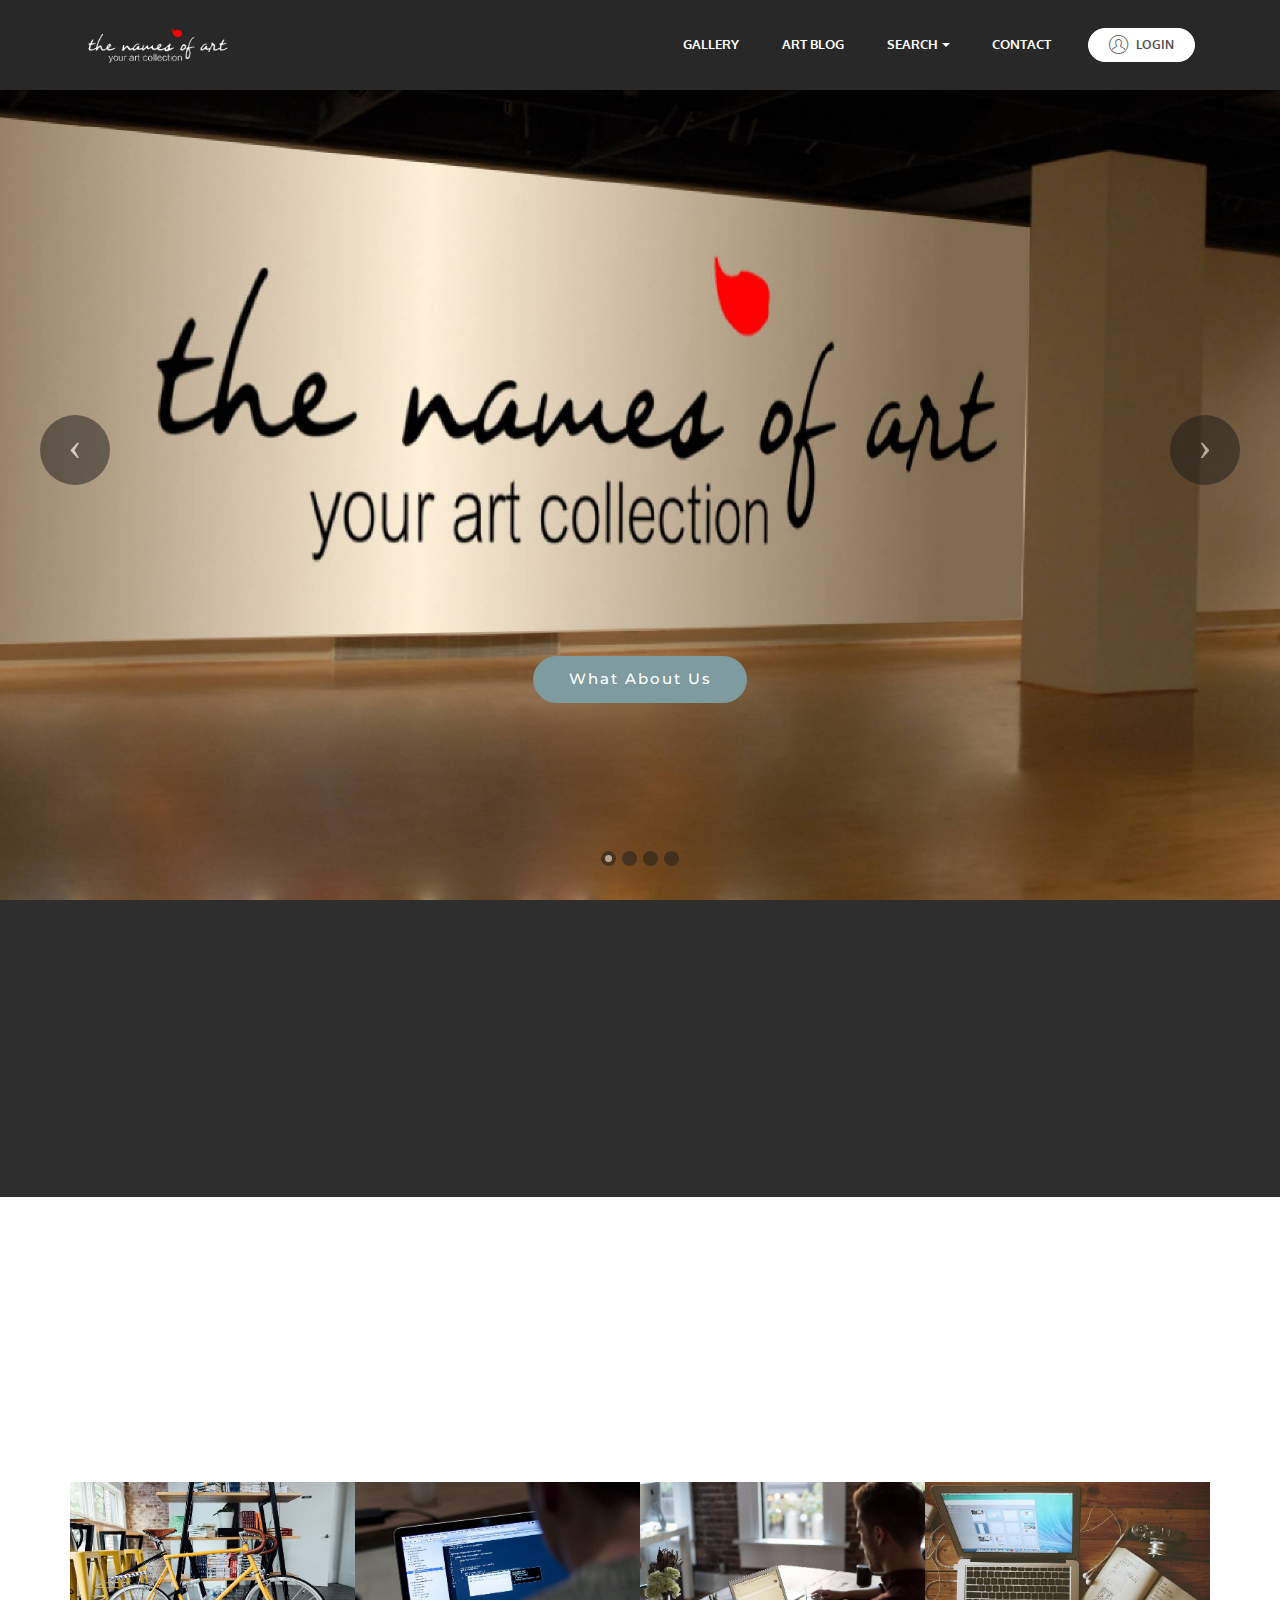
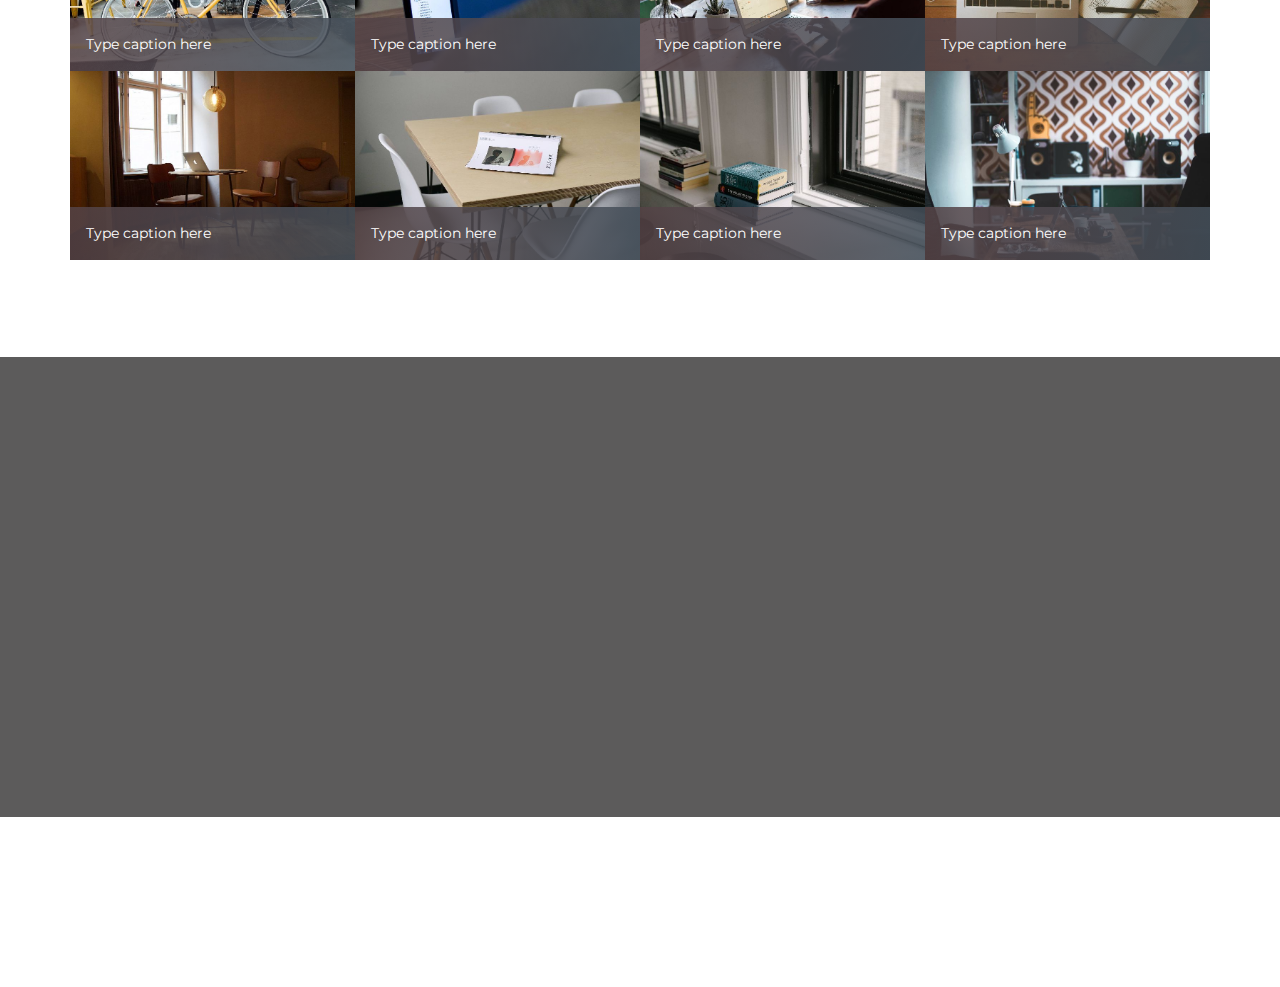
<file: index.html>
<!DOCTYPE html>
<html>
<head>
  <!-- Site made with Mobirise Website Builder v3.12.1, https://mobirise.com -->
  <meta charset="UTF-8">
  <meta http-equiv="X-UA-Compatible" content="IE=edge">
  <meta name="generator" content="Mobirise v3.12.1, mobirise.com">
  <meta name="viewport" content="width=device-width, initial-scale=1">
  <link rel="shortcut icon" href="assets/images/logo-blanco-372x128.png" type="image/x-icon">
  <meta name="description" content="">
  
  <link rel="stylesheet" href="https://fonts.googleapis.com/css?family=Lora:400,700,400italic,700italic&amp;subset=latin">
  <link rel="stylesheet" href="https://fonts.googleapis.com/css?family=Montserrat:400,700">
  <link rel="stylesheet" href="https://fonts.googleapis.com/css?family=Raleway:100,100i,200,200i,300,300i,400,400i,500,500i,600,600i,700,700i,800,800i,900,900i">
  <link rel="stylesheet" href="assets/bootstrap-material-design-font/css/material.css">
  <link rel="stylesheet" href="assets/et-line-font-plugin/style.css">
  <link rel="stylesheet" href="assets/web/assets/mobirise-icons/mobirise-icons.css">
  <link rel="stylesheet" href="assets/tether/tether.min.css">
  <link rel="stylesheet" href="assets/bootstrap/css/bootstrap.min.css">
  <link rel="stylesheet" href="assets/animate.css/animate.min.css">
  <link rel="stylesheet" href="assets/dropdown/css/style.css">
  <link rel="stylesheet" href="assets/socicon/css/styles.css">
  <link rel="stylesheet" href="assets/theme/css/style.css">
  <link rel="stylesheet" href="assets/mobirise-gallery/style.css">
  <link rel="stylesheet" href="assets/mobirise/css/mbr-additional.css" type="text/css">
  
  
  
</head>
<body>
<section id="ext_menu-7">

    <nav class="navbar navbar-dropdown navbar-fixed-top">
        <div class="container">

            <div class="mbr-table">
                <div class="mbr-table-cell">

                    <div class="navbar-brand">
                        <a href="index.html" class="navbar-logo"><img src="assets/images/logo-blanco-372x128.png" alt="Names Of Art" title="Names Of Art"></a>
                        
                    </div>

                </div>
                <div class="mbr-table-cell">

                    <button class="navbar-toggler pull-xs-right hidden-md-up" type="button" data-toggle="collapse" data-target="#exCollapsingNavbar">
                        <div class="hamburger-icon"></div>
                    </button>

                    <ul class="nav-dropdown collapse pull-xs-right nav navbar-nav navbar-toggleable-sm" id="exCollapsingNavbar"><li class="nav-item"><a class="nav-link link" href="gallery.html">GALLERY</a></li><li class="nav-item"><a class="nav-link link" href="ArtBlog.html">ART BLOG</a></li><li class="nav-item dropdown"><a class="nav-link link dropdown-toggle" href="Search.html" data-toggle="dropdown-submenu" aria-expanded="false">SEARCH</a><div class="dropdown-menu"><a class="dropdown-item" href="Search.html">Category</a><a class="dropdown-item" href="Search.html">News</a><a class="dropdown-item" href="Search.html">Sort of:</a><a class="dropdown-item" href="Search.html">Keyword</a></div></li><li class="nav-item"><a class="nav-link link" href="Contact.html">CONTACT</a></li><li class="nav-item nav-btn"><a class="nav-link btn btn-white" href="Names Of Art#form2-8"><span class="mbri-user mbr-iconfont mbr-iconfont-btn"></span>LOGIN</a></li></ul>
                    <button hidden="" class="navbar-toggler navbar-close" type="button" data-toggle="collapse" data-target="#exCollapsingNavbar">
                        <div class="close-icon"></div>
                    </button>

                </div>
            </div>

        </div>
    </nav>

</section>

<section class="engine"><a rel="external" href="https://mobirise.com">mobirise.com</a></section><section class="mbr-slider mbr-section mbr-section__container carousel slide mbr-section-nopadding mbr-after-navbar" data-ride="carousel" data-keyboard="false" data-wrap="true" data-pause="false" data-interval="5000" id="slider3-6">
    <div>
        <div>
            <div>
                <ol class="carousel-indicators">
                    <li data-app-prevent-settings="" data-target="#slider3-6" data-slide-to="0" class="active"></li><li data-app-prevent-settings="" data-target="#slider3-6" class="" data-slide-to="1"></li><li data-app-prevent-settings="" data-target="#slider3-6" data-slide-to="2"></li><li data-app-prevent-settings="" data-target="#slider3-6" data-slide-to="3"></li>
                </ol>
                <div class="carousel-inner" role="listbox">
                    <div class="mbr-section mbr-section-hero carousel-item dark center mbr-section-full active" data-bg-video-slide="false" style="background-image: url(assets/images/banner-about-us-2000x1324.jpg);">
                        <div class="mbr-table-cell">
                            
                            <div class="container-slide container">
                                
                                <div class="row">
                                    <div class="col-md-8 col-md-offset-2 text-xs-center">
                                        <h2 class="mbr-section-title display-1"><br><br><br><br><br><br><br><br><br><br><br><br><br><br><br><br></h2>
                                        

                                        <div class="mbr-section-btn"><a class="btn btn-lg btn-info" href="AboutUs.html">What About Us</a> </div>
                                    </div>
                                </div>
                            </div>
                        </div>
                    </div><div class="mbr-section mbr-section-hero carousel-item dark center mbr-section-full" data-bg-video-slide="false" style="background-image: url(assets/images/banner-mobi-gallery-2-2000x1324.jpg);">
                        <div class="mbr-table-cell">
                            
                            <div class="container-slide container">
                                
                                <div class="row">
                                    <div class="col-md-8 col-md-offset-2 text-xs-center">
                                        <h2 class="mbr-section-title display-1"><br><br><br><br><br><br><br><br><br><br><br><br><br><br><br><br></h2>
                                        

                                        <div class="mbr-section-btn"><a class="btn btn-lg btn-info" href="gallery.html">Enjoy The Art</a> </div>
                                    </div>
                                </div>
                            </div>
                        </div>
                    </div><div class="mbr-section mbr-section-hero carousel-item dark center mbr-section-full" data-bg-video-slide="false" style="background-image: url(assets/images/banner-mobi-top-2000x1324.jpg);">
                        <div class="mbr-table-cell">
                            
                            <div class="container-slide container">
                                
                                <div class="row">
                                    <div class="col-md-8 col-md-offset-2 text-xs-center">
                                        <h2 class="mbr-section-title display-1"><br><br><br><br><br><br><br><br><br><br><br><br><br><br><br><br></h2>
                                        

                                        <div class="mbr-section-btn"><a class="btn btn-lg btn-info" href="Rankins.html">The Rankins</a> </div>
                                    </div>
                                </div>
                            </div>
                        </div>
                    </div><div class="mbr-section mbr-section-hero carousel-item dark center mbr-section-full" data-bg-video-slide="false" style="background-image: url(assets/images/banner-mobi-blog-2000x1324.jpg);">
                        <div class="mbr-table-cell">
                            
                            <div class="container-slide container">
                                
                                <div class="row">
                                    <div class="col-md-8 col-md-offset-2 text-xs-center">
                                        <h2 class="mbr-section-title display-1"><br><br><br><br><br><br><br><br><br><br><br><br><br><br><br><br></h2>
                                        

                                        <div class="mbr-section-btn"><a class="btn btn-lg btn-info" href="ArtBlog.html">Read the Magazine</a> </div>
                                    </div>
                                </div>
                            </div>
                        </div>
                    </div>
                </div>

                <a data-app-prevent-settings="" class="left carousel-control" role="button" data-slide="prev" href="#slider3-6">
                    <span class="icon-prev" aria-hidden="true"></span>
                    <span class="sr-only">Previous</span>
                </a>
                <a data-app-prevent-settings="" class="right carousel-control" role="button" data-slide="next" href="#slider3-6">
                    <span class="icon-next" aria-hidden="true"></span>
                    <span class="sr-only">Next</span>
                </a>
            </div>
        </div>
    </div>
</section>

<section class="mbr-section" id="form2-8" style="background-color: rgb(46, 46, 46); padding-top: 40px; padding-bottom: 40px;">
        <div class="mbr-section mbr-section__container mbr-section__container--middle">
        <div class="container">
            <div class="row">
                <div class="col-xs-12 text-xs-center">
                    <h3 class="mbr-section-title display-2">LIVE THE ART</h3>
                    <small class="mbr-section-subtitle">Enjoy, comments, be part</small>
                </div>
            </div>
        </div>
    </div>
    <div class="mbr-section mbr-section-nopadding">
        <div class="container">
            <div class="row">
                <div class="col-xs-12 col-lg-10 col-lg-offset-1" data-form-type="formoid">
                    <div data-form-alert="true"><div hidden="" data-form-alert-success="true">Thanks to be part!</div></div>
                    <form class="mbr-form" action="https://mobirise.com/" method="post" data-form-title="LIVE THE ART">
                        <input type="hidden" value="lodeDKIRL6XWx4+sXt8+TWYvThgRXac/ZvRzp8OYCYJVtE7VIHGp9XDHVo4gPGx2EnmDF0nUibLneyycnwJqjhQkWen3FQW/LjkBYpCwD3pHpSOJUnAWcIBtFDFMhxOd" data-form-email="true">
                        <div class="mbr-subscribe mbr-subscribe-dark input-group">
                            <input type="email" class="form-control" name="email" required="" data-form-field="Email" placeholder="Enter Your Email Address..." id="form2-8-email">
                            <span class="input-group-btn"><button type="submit" class="btn btn-primary">SUBSCRIBE</button></span>
                        </div>
                    </form>
                </div>
            </div>
        </div>
    </div>
</section>

<section class="mbr-info mbr-info-extra mbr-section mbr-section-md-padding" id="msg-box1-p" style="background-color: rgb(255, 255, 255); padding-top: 90px; padding-bottom: 60px;">

    
    <div class="container">
        <div class="row">


            


            <div class="mbr-table-md-up">
                <div class="mbr-table-cell mbr-right-padding-md-up col-md-8 text-xs-center text-md-left">
                    <h2 class="mbr-info-subtitle mbr-section-subtitle">Watch the gallerys more visited, more comments...</h2>
                    <h3 class="mbr-info-title mbr-section-title display-2">THE TOP RATED</h3>
                </div>

                <div class="mbr-table-cell col-md-4">
                    <div class="text-xs-center"><a class="btn btn-primary" href="Rankins.html">Go to Rankings page</a></div>
                </div>
            </div>


        </div>
    </div>
</section>

<section class="mbr-gallery mbr-section mbr-section-nopadding mbr-slider-carousel" id="gallery2-c" data-filter="false" style="padding-top: 3rem; padding-bottom: 6rem;">
    <!-- Filter -->
    

    <!-- Gallery -->
    <div class="mbr-gallery-row container">
        <div class=" mbr-gallery-layout-default">
            <div>
                <div>
                    <div class="mbr-gallery-item mbr-gallery-item__mobirise3 mbr-gallery-item--p0" data-tags="Photography" data-video-url="false">
                        <div href="#lb-gallery2-c" data-slide-to="0" data-toggle="modal">
                            
                            

                            <img alt="" src="assets/images/bike-small.jpg">
                            
                            <span class="icon-focus"></span>
                            <span class="mbr-gallery-title">Type caption here</span>
                        </div>
                    </div><div class="mbr-gallery-item mbr-gallery-item__mobirise3 mbr-gallery-item--p0" data-tags="Responsive" data-video-url="false">
                        <div href="#lb-gallery2-c" data-slide-to="1" data-toggle="modal">
                            
                            

                            <img alt="" src="assets/images/code-man-small.jpg">
                            
                            <span class="icon-focus"></span>
                            <span class="mbr-gallery-title">Type caption here</span>
                        </div>
                    </div><div class="mbr-gallery-item mbr-gallery-item__mobirise3 mbr-gallery-item--p0" data-tags="Creative" data-video-url="false">
                        <div href="#lb-gallery2-c" data-slide-to="2" data-toggle="modal">
                            
                            

                            <img alt="" src="assets/images/coworkers-small.jpg">
                            
                            <span class="icon-focus"></span>
                            <span class="mbr-gallery-title">Type caption here</span>
                        </div>
                    </div><div class="mbr-gallery-item mbr-gallery-item__mobirise3 mbr-gallery-item--p0" data-tags="Animated" data-video-url="false">
                        <div href="#lb-gallery2-c" data-slide-to="3" data-toggle="modal">
                            
                            

                            <img alt="" src="assets/images/desktop-small.jpg">
                            
                            <span class="icon-focus"></span>
                            <span class="mbr-gallery-title">Type caption here</span>
                        </div>
                    </div><div class="mbr-gallery-item mbr-gallery-item__mobirise3 mbr-gallery-item--p0" data-tags="Awesome" data-video-url="false">
                        <div href="#lb-gallery2-c" data-slide-to="4" data-toggle="modal">
                            
                            

                            <img alt="" src="assets/images/room-laptop-small.jpg">
                            
                            <span class="icon-focus"></span>
                            <span class="mbr-gallery-title">Type caption here</span>
                        </div>
                    </div><div class="mbr-gallery-item mbr-gallery-item__mobirise3 mbr-gallery-item--p0" data-tags="Beautiful" data-video-url="false">
                        <div href="#lb-gallery2-c" data-slide-to="5" data-toggle="modal">
                            
                            

                            <img alt="" src="assets/images/table-small.jpg">
                            
                            <span class="icon-focus"></span>
                            <span class="mbr-gallery-title">Type caption here</span>
                        </div>
                    </div><div class="mbr-gallery-item mbr-gallery-item__mobirise3 mbr-gallery-item--p0" data-tags="Responsive" data-video-url="false">
                        <div href="#lb-gallery2-c" data-slide-to="6" data-toggle="modal">
                            
                            

                            <img alt="" src="assets/images/windows-books-small.jpg">
                            
                            <span class="icon-focus"></span>
                            <span class="mbr-gallery-title">Type caption here</span>
                        </div>
                    </div><div class="mbr-gallery-item mbr-gallery-item__mobirise3 mbr-gallery-item--p0" data-tags="Animated" data-video-url="false">
                        <div href="#lb-gallery2-c" data-slide-to="7" data-toggle="modal">
                            
                            

                            <img alt="" src="assets/images/working-area-small.jpg">
                            
                            <span class="icon-focus"></span>
                            <span class="mbr-gallery-title">Type caption here</span>
                        </div>
                    </div>
                </div>
            </div>
            <div class="clearfix"></div>
        </div>
    </div>

    <!-- Lightbox -->
    <div data-app-prevent-settings="" class="mbr-slider modal fade carousel slide" tabindex="-1" data-keyboard="true" data-interval="false" id="lb-gallery2-c">
        <div class="modal-dialog">
            <div class="modal-content">
                <div class="modal-body">
                    <ol class="carousel-indicators">
                        <li data-app-prevent-settings="" data-target="#lb-gallery2-c" class=" active" data-slide-to="0"></li><li data-app-prevent-settings="" data-target="#lb-gallery2-c" data-slide-to="1"></li><li data-app-prevent-settings="" data-target="#lb-gallery2-c" data-slide-to="2"></li><li data-app-prevent-settings="" data-target="#lb-gallery2-c" data-slide-to="3"></li><li data-app-prevent-settings="" data-target="#lb-gallery2-c" data-slide-to="4"></li><li data-app-prevent-settings="" data-target="#lb-gallery2-c" data-slide-to="5"></li><li data-app-prevent-settings="" data-target="#lb-gallery2-c" data-slide-to="6"></li><li data-app-prevent-settings="" data-target="#lb-gallery2-c" data-slide-to="7"></li>
                    </ol>
                    <div class="carousel-inner">
                        <div class="carousel-item active">
                            <img alt="" src="assets/images/bike.jpg">
                        </div><div class="carousel-item">
                            <img alt="" src="assets/images/code-man.jpg">
                        </div><div class="carousel-item">
                            <img alt="" src="assets/images/coworkers.jpg">
                        </div><div class="carousel-item">
                            <img alt="" src="assets/images/desktop.jpg">
                        </div><div class="carousel-item">
                            <img alt="" src="assets/images/room-laptop.jpg">
                        </div><div class="carousel-item">
                            <img alt="" src="assets/images/table.jpg">
                        </div><div class="carousel-item">
                            <img alt="" src="assets/images/windows-books.jpg">
                        </div><div class="carousel-item">
                            <img alt="" src="assets/images/working-area.jpg">
                        </div>
                    </div>
                    <a class="left carousel-control" role="button" data-slide="prev" href="#lb-gallery2-c">
                        <span class="icon-prev" aria-hidden="true"></span>
                        <span class="sr-only">Previous</span>
                    </a>
                    <a class="right carousel-control" role="button" data-slide="next" href="#lb-gallery2-c">
                        <span class="icon-next" aria-hidden="true"></span>
                        <span class="sr-only">Next</span>
                    </a>

                    <a class="close" href="#" role="button" data-dismiss="modal">
                        <span aria-hidden="true">×</span>
                        <span class="sr-only">Close</span>
                    </a>
                </div>
            </div>
        </div>
    </div>
</section>

<section class="mbr-section" id="msg-box5-t" style="background-color: rgb(92, 91, 91); padding-top: 40px; padding-bottom: 40px;">

    
    <div class="container">
        <div class="row">
            <div class="mbr-table-md-up">

              

              <div class="mbr-table-cell col-md-5 text-xs-center text-md-right content-size">
                  <h3 class="mbr-section-title display-2">Blog: LEONARDO DA VINCI</h3>
                  <div class="lead">

                    <p>Leonardo Da Vinci &nbsp;djsldksjldkjslnnrsdjksjlkdsjflk kfdhkjdhfdf fkdjfkdfjdf kfjhd iuroie &nbsp;kjfurh,fk jkfljdlfjldf kfjdlkfjlfdkjlkjlkjlj</p>

                  </div>

                  <div><a class="btn btn-primary" href="ArtBlog.html">READ MORE</a></div>
              </div>


              


              <div class="mbr-table-cell mbr-left-padding-md-up mbr-valign-top col-md-7 image-size" style="width: 53%;">
                  <div class="mbr-figure"><a href="Art Blog"><img src="assets/images/leonardo-da-vinci-el-hombre-universal-787x560-1400x996.jpg" alt="Art Blog" title="Da Vinci"></a></div>
              </div>

            </div>
        </div>
    </div>

</section>

<section class="mbr-section mbr-section-md-padding" id="social-buttons1-o" style="background-color: rgb(255, 255, 255); padding-top: 30px; padding-bottom: 30px;">
    
    <div class="container">
        <div class="row">
            <div class="col-md-8 col-md-offset-2 text-xs-center">
                <h3 class="mbr-section-title display-2">SHARE THIS PAGE!</h3>
                <div>

                  <div class="mbr-social-likes" data-counters="false">
                    <span class="btn btn-social facebook" title="Share link on Facebook">
                        <i class="socicon socicon-facebook"></i>
                    </span>
                    <span class="btn btn-social twitter" title="Share link on Twitter">
                        <i class="socicon socicon-twitter"></i>
                    </span>
                    <span class="btn btn-social plusone" title="Share link on Google+">
                        <i class="socicon socicon-googleplus"></i>
                    </span>
                    
                    
                  </div>

                </div>
            </div>
        </div>
    </div>
</section>


  <script src="assets/web/assets/jquery/jquery.min.js"></script>
  <script src="assets/tether/tether.min.js"></script>
  <script src="assets/bootstrap/js/bootstrap.min.js"></script>
  <script src="assets/smooth-scroll/smooth-scroll.js"></script>
  <script src="assets/bootstrap-carousel-swipe/bootstrap-carousel-swipe.js"></script>
  <script src="assets/viewport-checker/jquery.viewportchecker.js"></script>
  <script src="assets/dropdown/js/script.min.js"></script>
  <script src="assets/touch-swipe/jquery.touch-swipe.min.js"></script>
  <script src="assets/masonry/masonry.pkgd.min.js"></script>
  <script src="assets/imagesloaded/imagesloaded.pkgd.min.js"></script>
  <script src="assets/social-likes/social-likes.js"></script>
  <script src="assets/theme/js/script.js"></script>
  <script src="assets/mobirise-gallery/player.min.js"></script>
  <script src="assets/mobirise-gallery/script.js"></script>
  <script src="assets/formoid/formoid.min.js"></script>
  
  
  <input name="animation" type="hidden">
   <div id="scrollToTop" class="scrollToTop mbr-arrow-up"><a style="text-align: center;"><i class="mbr-arrow-up-icon"></i></a></div>
  </body>
</html>
</file>
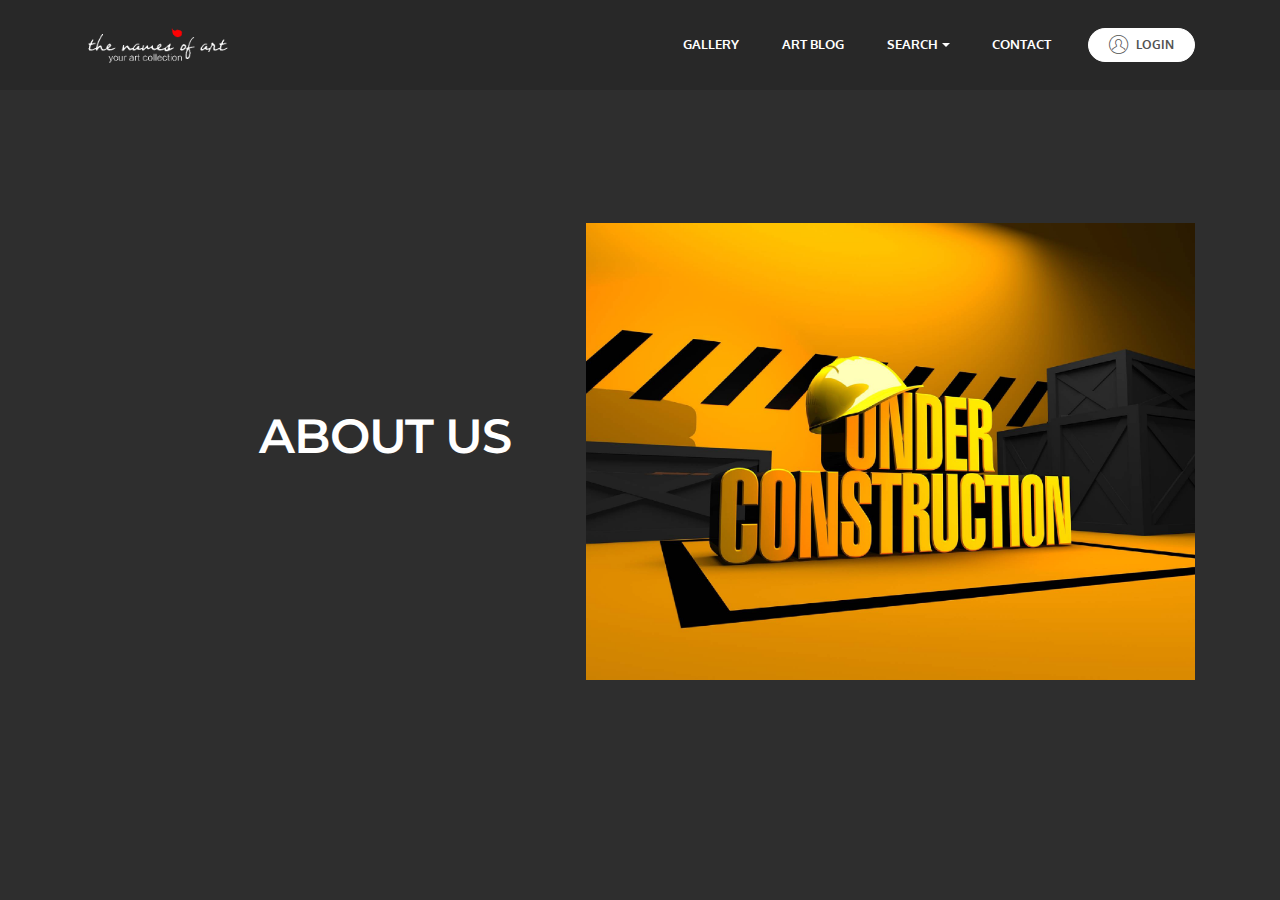
<file: AboutUs.html>
<!DOCTYPE html>
<html>
<head>
  <!-- Site made with Mobirise Website Builder v3.12.1, https://mobirise.com -->
  <meta charset="UTF-8">
  <meta http-equiv="X-UA-Compatible" content="IE=edge">
  <meta name="generator" content="Mobirise v3.12.1, mobirise.com">
  <meta name="viewport" content="width=device-width, initial-scale=1">
  <link rel="shortcut icon" href="assets/images/logo-blanco-372x128.png" type="image/x-icon">
  <meta name="description" content="">
  
  <link rel="stylesheet" href="https://fonts.googleapis.com/css?family=Lora:400,700,400italic,700italic&amp;subset=latin">
  <link rel="stylesheet" href="https://fonts.googleapis.com/css?family=Montserrat:400,700">
  <link rel="stylesheet" href="https://fonts.googleapis.com/css?family=Raleway:100,100i,200,200i,300,300i,400,400i,500,500i,600,600i,700,700i,800,800i,900,900i">
  <link rel="stylesheet" href="assets/bootstrap-material-design-font/css/material.css">
  <link rel="stylesheet" href="assets/web/assets/mobirise-icons/mobirise-icons.css">
  <link rel="stylesheet" href="assets/tether/tether.min.css">
  <link rel="stylesheet" href="assets/bootstrap/css/bootstrap.min.css">
  <link rel="stylesheet" href="assets/dropdown/css/style.css">
  <link rel="stylesheet" href="assets/animate.css/animate.min.css">
  <link rel="stylesheet" href="assets/theme/css/style.css">
  <link rel="stylesheet" href="assets/mobirise/css/mbr-additional.css" type="text/css">
  
  
  
</head>
<body>
<section id="ext_menu-17">

    <nav class="navbar navbar-dropdown navbar-fixed-top">
        <div class="container">

            <div class="mbr-table">
                <div class="mbr-table-cell">

                    <div class="navbar-brand">
                        <a href="index.html" class="navbar-logo"><img src="assets/images/logo-blanco-372x128.png" alt="Names Of Art" title="Names Of Art"></a>
                        
                    </div>

                </div>
                <div class="mbr-table-cell">

                    <button class="navbar-toggler pull-xs-right hidden-md-up" type="button" data-toggle="collapse" data-target="#exCollapsingNavbar">
                        <div class="hamburger-icon"></div>
                    </button>

                    <ul class="nav-dropdown collapse pull-xs-right nav navbar-nav navbar-toggleable-sm" id="exCollapsingNavbar"><li class="nav-item"><a class="nav-link link" href="gallery.html">GALLERY</a></li><li class="nav-item"><a class="nav-link link" href="ArtBlog.html">ART BLOG</a></li><li class="nav-item dropdown"><a class="nav-link link dropdown-toggle" href="Search.html" data-toggle="dropdown-submenu" aria-expanded="false">SEARCH</a><div class="dropdown-menu"><a class="dropdown-item" href="Search.html">Category</a><a class="dropdown-item" href="Search.html">News</a><a class="dropdown-item" href="Search.html">Sort of:</a><a class="dropdown-item" href="Search.html">Keyword</a></div></li><li class="nav-item"><a class="nav-link link" href="Contact.html">CONTACT</a></li><li class="nav-item nav-btn"><a class="nav-link btn btn-white" href="Names Of Art#form2-8"><span class="mbri-user mbr-iconfont mbr-iconfont-btn"></span>LOGIN</a></li></ul>
                    <button hidden="" class="navbar-toggler navbar-close" type="button" data-toggle="collapse" data-target="#exCollapsingNavbar">
                        <div class="close-icon"></div>
                    </button>

                </div>
            </div>

        </div>
    </nav>

</section>

<section class="engine"><a rel="external" href="https://mobirise.com">https://mobirise.com/</a></section><section class="mbr-section mbr-section-hero mbr-section-full header2 mbr-after-navbar" id="header2-18" style="background-color: rgb(46, 46, 46);">

    

    <div class="mbr-table mbr-table-full">
        <div class="mbr-table-cell">

            <div class="container">
                <div class="mbr-section row">
                    <div class="mbr-table-md-up">
                        
                        
                        

                        <div class="mbr-table-cell col-md-5 content-size text-xs-center text-md-right">

                            <h3 class="mbr-section-title display-2">ABOUT US</h3>

                            <div class="mbr-section-text">
                                
                            </div>

                            

                        </div>
                        <div class="mbr-table-cell mbr-valign-top mbr-left-padding-md-up col-md-7 image-size" style="width: 60%;">
                            <div class="mbr-figure"><a href="index.html"><img src="assets/images/under-construction-2000x15002.jpg"></a></div>
                        </div>

                    </div>
                </div>
            </div>

        </div>
    </div>

    

</section>


  <script src="assets/web/assets/jquery/jquery.min.js"></script>
  <script src="assets/tether/tether.min.js"></script>
  <script src="assets/bootstrap/js/bootstrap.min.js"></script>
  <script src="assets/smooth-scroll/smooth-scroll.js"></script>
  <script src="assets/dropdown/js/script.min.js"></script>
  <script src="assets/touch-swipe/jquery.touch-swipe.min.js"></script>
  <script src="assets/viewport-checker/jquery.viewportchecker.js"></script>
  <script src="assets/theme/js/script.js"></script>
  
  
  <input name="animation" type="hidden">
   <div id="scrollToTop" class="scrollToTop mbr-arrow-up"><a style="text-align: center;"><i class="mbr-arrow-up-icon"></i></a></div>
  </body>
</html>
</file>
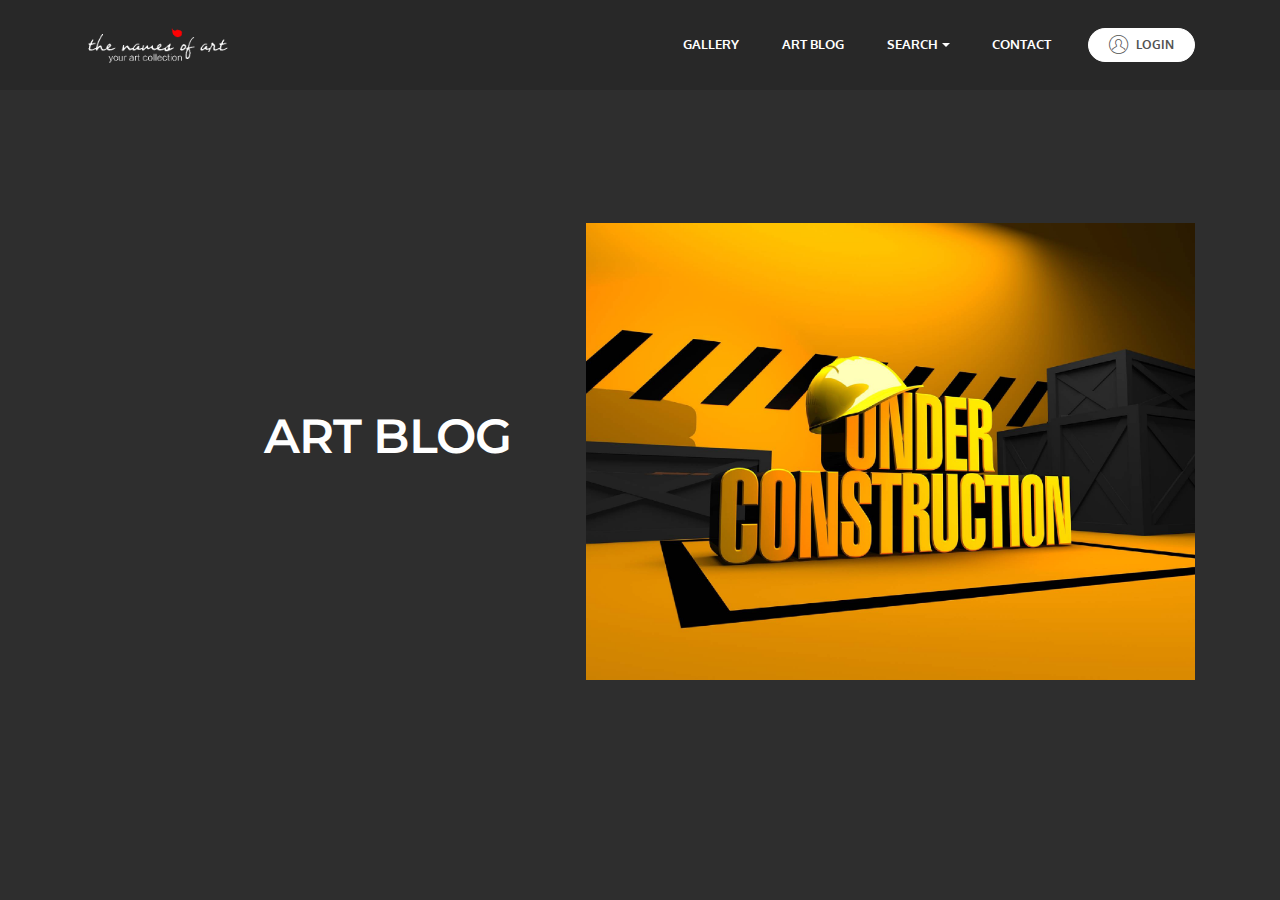
<file: ArtBlog.html>
<!DOCTYPE html>
<html>
<head>
  <!-- Site made with Mobirise Website Builder v3.12.1, https://mobirise.com -->
  <meta charset="UTF-8">
  <meta http-equiv="X-UA-Compatible" content="IE=edge">
  <meta name="generator" content="Mobirise v3.12.1, mobirise.com">
  <meta name="viewport" content="width=device-width, initial-scale=1">
  <link rel="shortcut icon" href="assets/images/logo-blanco-372x128.png" type="image/x-icon">
  <meta name="description" content="">
  
  <link rel="stylesheet" href="https://fonts.googleapis.com/css?family=Lora:400,700,400italic,700italic&amp;subset=latin">
  <link rel="stylesheet" href="https://fonts.googleapis.com/css?family=Montserrat:400,700">
  <link rel="stylesheet" href="https://fonts.googleapis.com/css?family=Raleway:100,100i,200,200i,300,300i,400,400i,500,500i,600,600i,700,700i,800,800i,900,900i">
  <link rel="stylesheet" href="assets/bootstrap-material-design-font/css/material.css">
  <link rel="stylesheet" href="assets/web/assets/mobirise-icons/mobirise-icons.css">
  <link rel="stylesheet" href="assets/tether/tether.min.css">
  <link rel="stylesheet" href="assets/bootstrap/css/bootstrap.min.css">
  <link rel="stylesheet" href="assets/dropdown/css/style.css">
  <link rel="stylesheet" href="assets/animate.css/animate.min.css">
  <link rel="stylesheet" href="assets/theme/css/style.css">
  <link rel="stylesheet" href="assets/mobirise/css/mbr-additional.css" type="text/css">
  
  
  
</head>
<body>
<section id="ext_menu-11">

    <nav class="navbar navbar-dropdown navbar-fixed-top">
        <div class="container">

            <div class="mbr-table">
                <div class="mbr-table-cell">

                    <div class="navbar-brand">
                        <a href="index.html" class="navbar-logo"><img src="assets/images/logo-blanco-372x128.png" alt="Names Of Art" title="Names Of Art"></a>
                        
                    </div>

                </div>
                <div class="mbr-table-cell">

                    <button class="navbar-toggler pull-xs-right hidden-md-up" type="button" data-toggle="collapse" data-target="#exCollapsingNavbar">
                        <div class="hamburger-icon"></div>
                    </button>

                    <ul class="nav-dropdown collapse pull-xs-right nav navbar-nav navbar-toggleable-sm" id="exCollapsingNavbar"><li class="nav-item"><a class="nav-link link" href="gallery.html">GALLERY</a></li><li class="nav-item"><a class="nav-link link" href="ArtBlog.html">ART BLOG</a></li><li class="nav-item dropdown"><a class="nav-link link dropdown-toggle" href="Search.html" data-toggle="dropdown-submenu" aria-expanded="false">SEARCH</a><div class="dropdown-menu"><a class="dropdown-item" href="Search.html">Category</a><a class="dropdown-item" href="Search.html">News</a><a class="dropdown-item" href="Search.html">Sort of:</a><a class="dropdown-item" href="Search.html">Keyword</a></div></li><li class="nav-item"><a class="nav-link link" href="Contact.html">CONTACT</a></li><li class="nav-item nav-btn"><a class="nav-link btn btn-white" href="Names Of Art#form2-8"><span class="mbri-user mbr-iconfont mbr-iconfont-btn"></span>LOGIN</a></li></ul>
                    <button hidden="" class="navbar-toggler navbar-close" type="button" data-toggle="collapse" data-target="#exCollapsingNavbar">
                        <div class="close-icon"></div>
                    </button>

                </div>
            </div>

        </div>
    </nav>

</section>

<section class="engine"><a rel="external" href="https://mobirise.com">Mobirise Web Builder</a></section><section class="mbr-section mbr-section-hero mbr-section-full header2 mbr-after-navbar" id="header2-12" style="background-color: rgb(46, 46, 46);">

    

    <div class="mbr-table mbr-table-full">
        <div class="mbr-table-cell">

            <div class="container">
                <div class="mbr-section row">
                    <div class="mbr-table-md-up">
                        
                        
                        

                        <div class="mbr-table-cell col-md-5 content-size text-xs-center text-md-right">

                            <h3 class="mbr-section-title display-2">ART BLOG</h3>

                            <div class="mbr-section-text">
                                
                            </div>

                            

                        </div>
                        <div class="mbr-table-cell mbr-valign-top mbr-left-padding-md-up col-md-7 image-size" style="width: 60%;">
                            <div class="mbr-figure"><a href="index.html"><img src="assets/images/under-construction-2000x15002.jpg"></a></div>
                        </div>

                    </div>
                </div>
            </div>

        </div>
    </div>

    

</section>


  <script src="assets/web/assets/jquery/jquery.min.js"></script>
  <script src="assets/tether/tether.min.js"></script>
  <script src="assets/bootstrap/js/bootstrap.min.js"></script>
  <script src="assets/smooth-scroll/smooth-scroll.js"></script>
  <script src="assets/dropdown/js/script.min.js"></script>
  <script src="assets/touch-swipe/jquery.touch-swipe.min.js"></script>
  <script src="assets/viewport-checker/jquery.viewportchecker.js"></script>
  <script src="assets/theme/js/script.js"></script>
  
  
  <input name="animation" type="hidden">
   <div id="scrollToTop" class="scrollToTop mbr-arrow-up"><a style="text-align: center;"><i class="mbr-arrow-up-icon"></i></a></div>
  </body>
</html>
</file>
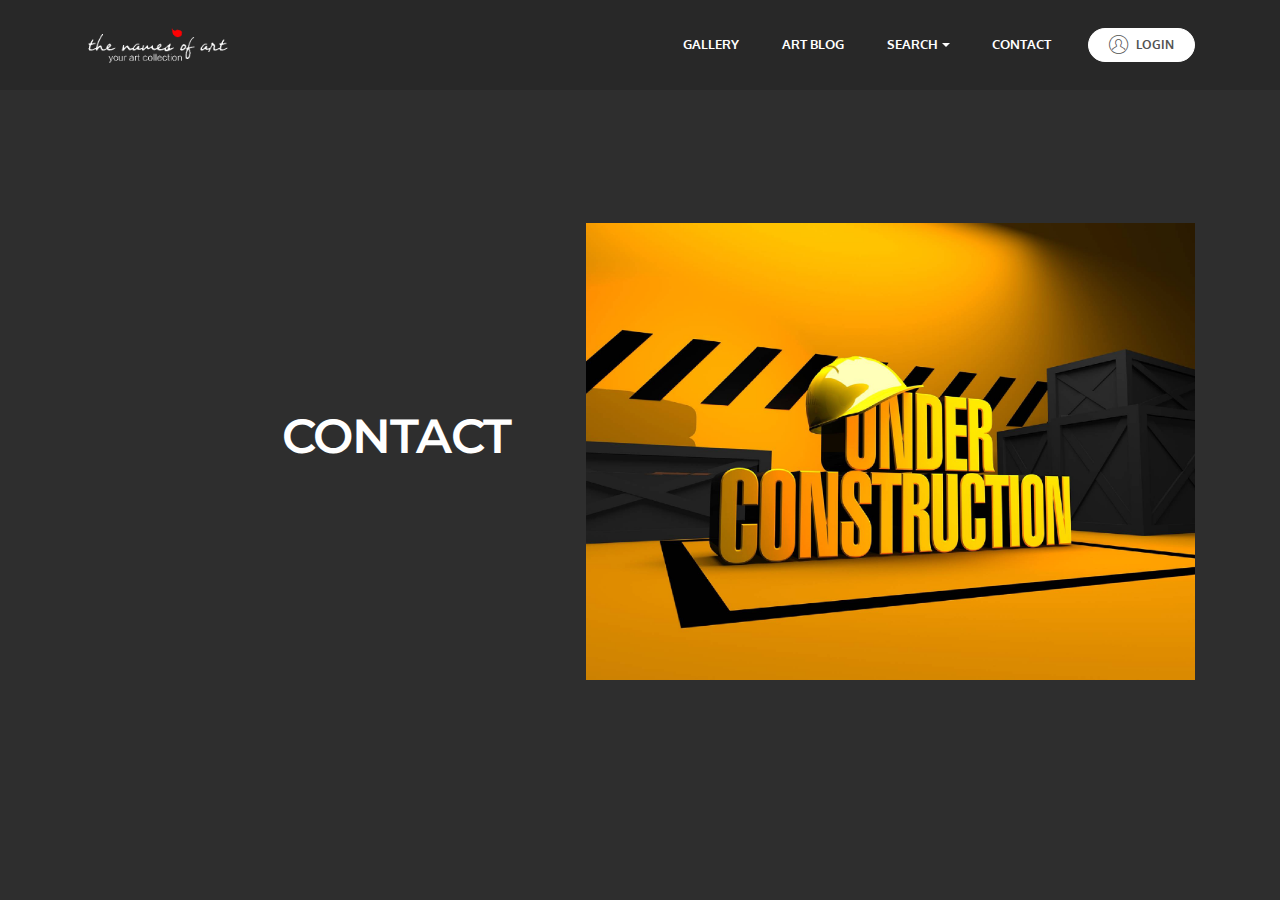
<file: Contact.html>
<!DOCTYPE html>
<html>
<head>
  <!-- Site made with Mobirise Website Builder v3.12.1, https://mobirise.com -->
  <meta charset="UTF-8">
  <meta http-equiv="X-UA-Compatible" content="IE=edge">
  <meta name="generator" content="Mobirise v3.12.1, mobirise.com">
  <meta name="viewport" content="width=device-width, initial-scale=1">
  <link rel="shortcut icon" href="assets/images/logo-blanco-372x128.png" type="image/x-icon">
  <meta name="description" content="">
  
  <link rel="stylesheet" href="https://fonts.googleapis.com/css?family=Lora:400,700,400italic,700italic&amp;subset=latin">
  <link rel="stylesheet" href="https://fonts.googleapis.com/css?family=Montserrat:400,700">
  <link rel="stylesheet" href="https://fonts.googleapis.com/css?family=Raleway:100,100i,200,200i,300,300i,400,400i,500,500i,600,600i,700,700i,800,800i,900,900i">
  <link rel="stylesheet" href="assets/bootstrap-material-design-font/css/material.css">
  <link rel="stylesheet" href="assets/web/assets/mobirise-icons/mobirise-icons.css">
  <link rel="stylesheet" href="assets/tether/tether.min.css">
  <link rel="stylesheet" href="assets/bootstrap/css/bootstrap.min.css">
  <link rel="stylesheet" href="assets/dropdown/css/style.css">
  <link rel="stylesheet" href="assets/animate.css/animate.min.css">
  <link rel="stylesheet" href="assets/theme/css/style.css">
  <link rel="stylesheet" href="assets/mobirise/css/mbr-additional.css" type="text/css">
  
  
  
</head>
<body>
<section id="ext_menu-15">

    <nav class="navbar navbar-dropdown navbar-fixed-top">
        <div class="container">

            <div class="mbr-table">
                <div class="mbr-table-cell">

                    <div class="navbar-brand">
                        <a href="index.html" class="navbar-logo"><img src="assets/images/logo-blanco-372x128.png" alt="Names Of Art" title="Names Of Art"></a>
                        
                    </div>

                </div>
                <div class="mbr-table-cell">

                    <button class="navbar-toggler pull-xs-right hidden-md-up" type="button" data-toggle="collapse" data-target="#exCollapsingNavbar">
                        <div class="hamburger-icon"></div>
                    </button>

                    <ul class="nav-dropdown collapse pull-xs-right nav navbar-nav navbar-toggleable-sm" id="exCollapsingNavbar"><li class="nav-item"><a class="nav-link link" href="gallery.html">GALLERY</a></li><li class="nav-item"><a class="nav-link link" href="ArtBlog.html">ART BLOG</a></li><li class="nav-item dropdown"><a class="nav-link link dropdown-toggle" href="Search.html" data-toggle="dropdown-submenu" aria-expanded="false">SEARCH</a><div class="dropdown-menu"><a class="dropdown-item" href="Search.html">Category</a><a class="dropdown-item" href="Search.html">News</a><a class="dropdown-item" href="Search.html">Sort of:</a><a class="dropdown-item" href="Search.html">Keyword</a></div></li><li class="nav-item"><a class="nav-link link" href="Contact.html">CONTACT</a></li><li class="nav-item nav-btn"><a class="nav-link btn btn-white" href="Names Of Art#form2-8"><span class="mbri-user mbr-iconfont mbr-iconfont-btn"></span>LOGIN</a></li></ul>
                    <button hidden="" class="navbar-toggler navbar-close" type="button" data-toggle="collapse" data-target="#exCollapsingNavbar">
                        <div class="close-icon"></div>
                    </button>

                </div>
            </div>

        </div>
    </nav>

</section>

<section class="engine"><a rel="external" href="https://mobirise.com">Web Site Builder</a></section><section class="mbr-section mbr-section-hero mbr-section-full header2 mbr-after-navbar" id="header2-16" style="background-color: rgb(46, 46, 46);">

    

    <div class="mbr-table mbr-table-full">
        <div class="mbr-table-cell">

            <div class="container">
                <div class="mbr-section row">
                    <div class="mbr-table-md-up">
                        
                        
                        

                        <div class="mbr-table-cell col-md-5 content-size text-xs-center text-md-right">

                            <h3 class="mbr-section-title display-2">CONTACT</h3>

                            <div class="mbr-section-text">
                                
                            </div>

                            

                        </div>
                        <div class="mbr-table-cell mbr-valign-top mbr-left-padding-md-up col-md-7 image-size" style="width: 60%;">
                            <div class="mbr-figure"><a href="index.html"><img src="assets/images/under-construction-2000x15002.jpg"></a></div>
                        </div>

                    </div>
                </div>
            </div>

        </div>
    </div>

    

</section>


  <script src="assets/web/assets/jquery/jquery.min.js"></script>
  <script src="assets/tether/tether.min.js"></script>
  <script src="assets/bootstrap/js/bootstrap.min.js"></script>
  <script src="assets/smooth-scroll/smooth-scroll.js"></script>
  <script src="assets/dropdown/js/script.min.js"></script>
  <script src="assets/touch-swipe/jquery.touch-swipe.min.js"></script>
  <script src="assets/viewport-checker/jquery.viewportchecker.js"></script>
  <script src="assets/theme/js/script.js"></script>
  
  
  <input name="animation" type="hidden">
   <div id="scrollToTop" class="scrollToTop mbr-arrow-up"><a style="text-align: center;"><i class="mbr-arrow-up-icon"></i></a></div>
  </body>
</html>
</file>
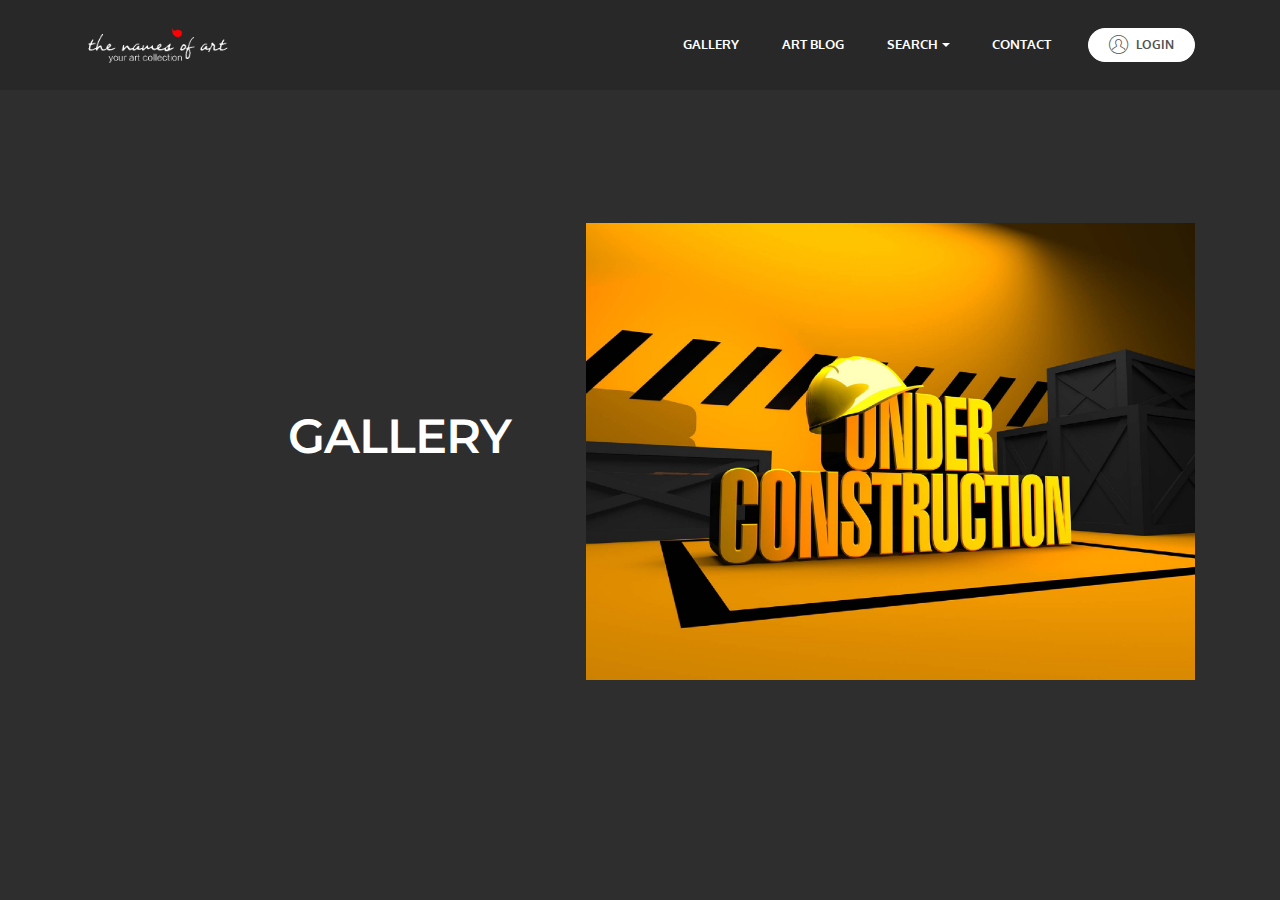
<file: gallery.html>
<!DOCTYPE html>
<html>
<head>
  <!-- Site made with Mobirise Website Builder v3.12.1, https://mobirise.com -->
  <meta charset="UTF-8">
  <meta http-equiv="X-UA-Compatible" content="IE=edge">
  <meta name="generator" content="Mobirise v3.12.1, mobirise.com">
  <meta name="viewport" content="width=device-width, initial-scale=1">
  <link rel="shortcut icon" href="assets/images/logo-blanco-372x128.png" type="image/x-icon">
  <meta name="description" content="">
  <title>Names of Art</title>
  <link rel="stylesheet" href="https://fonts.googleapis.com/css?family=Lora:400,700,400italic,700italic&amp;subset=latin">
  <link rel="stylesheet" href="https://fonts.googleapis.com/css?family=Montserrat:400,700">
  <link rel="stylesheet" href="https://fonts.googleapis.com/css?family=Raleway:100,100i,200,200i,300,300i,400,400i,500,500i,600,600i,700,700i,800,800i,900,900i">
  <link rel="stylesheet" href="assets/bootstrap-material-design-font/css/material.css">
  <link rel="stylesheet" href="assets/web/assets/mobirise-icons/mobirise-icons.css">
  <link rel="stylesheet" href="assets/tether/tether.min.css">
  <link rel="stylesheet" href="assets/bootstrap/css/bootstrap.min.css">
  <link rel="stylesheet" href="assets/dropdown/css/style.css">
  <link rel="stylesheet" href="assets/animate.css/animate.min.css">
  <link rel="stylesheet" href="assets/theme/css/style.css">
  <link rel="stylesheet" href="assets/mobirise/css/mbr-additional.css" type="text/css">
  
  
  
</head>
<body>
<section id="ext_menu-u">

    <nav class="navbar navbar-dropdown navbar-fixed-top">
        <div class="container">

            <div class="mbr-table">
                <div class="mbr-table-cell">

                    <div class="navbar-brand">
                        <a href="index.html" class="navbar-logo"><img src="assets/images/logo-blanco-372x128.png" alt="Names Of Art" title="Names Of Art"></a>
                        
                    </div>

                </div>
                <div class="mbr-table-cell">

                    <button class="navbar-toggler pull-xs-right hidden-md-up" type="button" data-toggle="collapse" data-target="#exCollapsingNavbar">
                        <div class="hamburger-icon"></div>
                    </button>

                    <ul class="nav-dropdown collapse pull-xs-right nav navbar-nav navbar-toggleable-sm" id="exCollapsingNavbar"><li class="nav-item"><a class="nav-link link" href="gallery.html">GALLERY</a></li><li class="nav-item"><a class="nav-link link" href="ArtBlog.html">ART BLOG</a></li><li class="nav-item dropdown"><a class="nav-link link dropdown-toggle" href="Search.html" data-toggle="dropdown-submenu" aria-expanded="false">SEARCH</a><div class="dropdown-menu"><a class="dropdown-item" href="Search.html">Category</a><a class="dropdown-item" href="Search.html">News</a><a class="dropdown-item" href="Search.html">Sort of:</a><a class="dropdown-item" href="Search.html">Keyword</a></div></li><li class="nav-item"><a class="nav-link link" href="Contact.html">CONTACT</a></li><li class="nav-item nav-btn"><a class="nav-link btn btn-white" href="Names Of Art#form2-8"><span class="mbri-user mbr-iconfont mbr-iconfont-btn"></span>LOGIN</a></li></ul>
                    <button hidden="" class="navbar-toggler navbar-close" type="button" data-toggle="collapse" data-target="#exCollapsingNavbar">
                        <div class="close-icon"></div>
                    </button>

                </div>
            </div>

        </div>
    </nav>

</section>

<section class="engine"><a rel="external" href="https://mobirise.com">https://mobirise.com/</a></section><section class="mbr-section mbr-section-hero mbr-section-full header2 mbr-after-navbar" id="header2-10" style="background-color: rgb(46, 46, 46);">

    

    <div class="mbr-table mbr-table-full">
        <div class="mbr-table-cell">

            <div class="container">
                <div class="mbr-section row">
                    <div class="mbr-table-md-up">
                        
                        
                        

                        <div class="mbr-table-cell col-md-5 content-size text-xs-center text-md-right">

                            <h3 class="mbr-section-title display-2">GALLERY</h3>

                            <div class="mbr-section-text">
                                
                            </div>

                            

                        </div>
                        <div class="mbr-table-cell mbr-valign-top mbr-left-padding-md-up col-md-7 image-size" style="width: 60%;">
                            <div class="mbr-figure"><a href="index.html"><img src="assets/images/under-construction-2000x1500.jpg"></a></div>
                        </div>

                    </div>
                </div>
            </div>

        </div>
    </div>

    

</section>


  <script src="assets/web/assets/jquery/jquery.min.js"></script>
  <script src="assets/tether/tether.min.js"></script>
  <script src="assets/bootstrap/js/bootstrap.min.js"></script>
  <script src="assets/smooth-scroll/smooth-scroll.js"></script>
  <script src="assets/dropdown/js/script.min.js"></script>
  <script src="assets/touch-swipe/jquery.touch-swipe.min.js"></script>
  <script src="assets/viewport-checker/jquery.viewportchecker.js"></script>
  <script src="assets/theme/js/script.js"></script>
  
  
  <input name="animation" type="hidden">
   <div id="scrollToTop" class="scrollToTop mbr-arrow-up"><a style="text-align: center;"><i class="mbr-arrow-up-icon"></i></a></div>
  </body>
</html>
</file>
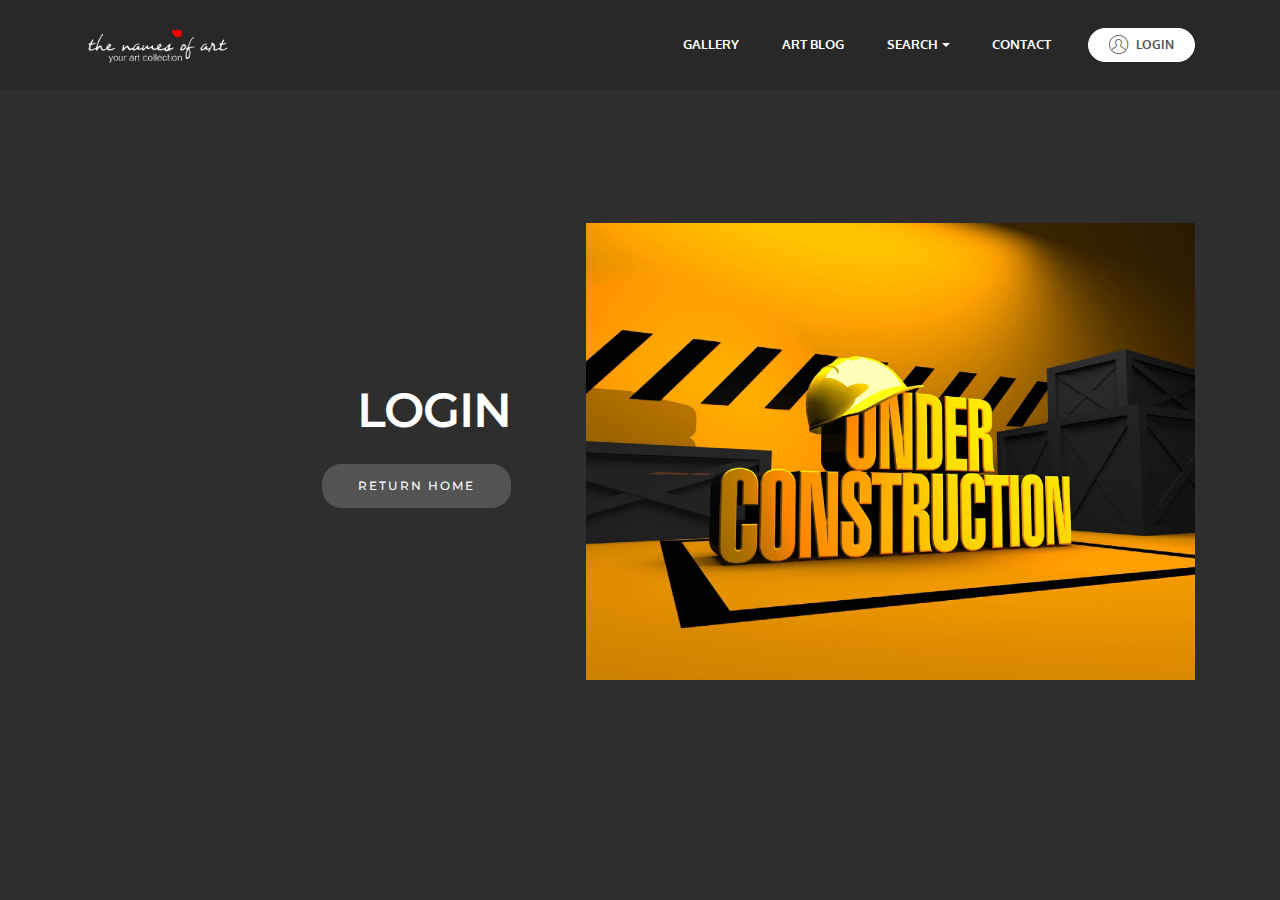
<file: Login.html>
<!DOCTYPE html>
<html>
<head>
  <!-- Site made with Mobirise Website Builder v3.12.1, https://mobirise.com -->
  <meta charset="UTF-8">
  <meta http-equiv="X-UA-Compatible" content="IE=edge">
  <meta name="generator" content="Mobirise v3.12.1, mobirise.com">
  <meta name="viewport" content="width=device-width, initial-scale=1">
  <link rel="shortcut icon" href="assets/images/logo-blanco-372x128.png" type="image/x-icon">
  <meta name="description" content="">
  
  <link rel="stylesheet" href="https://fonts.googleapis.com/css?family=Lora:400,700,400italic,700italic&amp;subset=latin">
  <link rel="stylesheet" href="https://fonts.googleapis.com/css?family=Montserrat:400,700">
  <link rel="stylesheet" href="https://fonts.googleapis.com/css?family=Raleway:100,100i,200,200i,300,300i,400,400i,500,500i,600,600i,700,700i,800,800i,900,900i">
  <link rel="stylesheet" href="assets/bootstrap-material-design-font/css/material.css">
  <link rel="stylesheet" href="assets/web/assets/mobirise-icons/mobirise-icons.css">
  <link rel="stylesheet" href="assets/tether/tether.min.css">
  <link rel="stylesheet" href="assets/bootstrap/css/bootstrap.min.css">
  <link rel="stylesheet" href="assets/dropdown/css/style.css">
  <link rel="stylesheet" href="assets/animate.css/animate.min.css">
  <link rel="stylesheet" href="assets/theme/css/style.css">
  <link rel="stylesheet" href="assets/mobirise/css/mbr-additional.css" type="text/css">
  
  
  
</head>
<body>
<section id="ext_menu-1b">

    <nav class="navbar navbar-dropdown navbar-fixed-top">
        <div class="container">

            <div class="mbr-table">
                <div class="mbr-table-cell">

                    <div class="navbar-brand">
                        <a href="index.html" class="navbar-logo"><img src="assets/images/logo-blanco-372x128.png" alt="Names Of Art" title="Names Of Art"></a>
                        
                    </div>

                </div>
                <div class="mbr-table-cell">

                    <button class="navbar-toggler pull-xs-right hidden-md-up" type="button" data-toggle="collapse" data-target="#exCollapsingNavbar">
                        <div class="hamburger-icon"></div>
                    </button>

                    <ul class="nav-dropdown collapse pull-xs-right nav navbar-nav navbar-toggleable-sm" id="exCollapsingNavbar"><li class="nav-item"><a class="nav-link link" href="gallery.html">GALLERY</a></li><li class="nav-item"><a class="nav-link link" href="ArtBlog.html">ART BLOG</a></li><li class="nav-item dropdown"><a class="nav-link link dropdown-toggle" href="Search.html" data-toggle="dropdown-submenu" aria-expanded="false">SEARCH</a><div class="dropdown-menu"><a class="dropdown-item" href="Search.html">Category</a><a class="dropdown-item" href="Search.html">News</a><a class="dropdown-item" href="Search.html">Sort of:</a><a class="dropdown-item" href="Search.html">Keyword</a></div></li><li class="nav-item"><a class="nav-link link" href="Contact.html">CONTACT</a></li><li class="nav-item nav-btn"><a class="nav-link btn btn-white" href="Names Of Art#form2-8"><span class="mbri-user mbr-iconfont mbr-iconfont-btn"></span>LOGIN</a></li></ul>
                    <button hidden="" class="navbar-toggler navbar-close" type="button" data-toggle="collapse" data-target="#exCollapsingNavbar">
                        <div class="close-icon"></div>
                    </button>

                </div>
            </div>

        </div>
    </nav>

</section>

<section class="engine"><a rel="external" href="https://mobirise.com">mobirise.com</a></section><section class="mbr-section mbr-section-hero mbr-section-full header2 mbr-after-navbar" id="header2-1c" style="background-color: rgb(46, 46, 46);">

    

    <div class="mbr-table mbr-table-full">
        <div class="mbr-table-cell">

            <div class="container">
                <div class="mbr-section row">
                    <div class="mbr-table-md-up">
                        
                        
                        

                        <div class="mbr-table-cell col-md-5 content-size text-xs-center text-md-right">

                            <h3 class="mbr-section-title display-2">LOGIN</h3>

                            <div class="mbr-section-text">
                                
                            </div>

                            <div class="mbr-section-btn"><a class="btn btn-black" href="index.html">RETURN HOME</a></div>

                        </div>
                        <div class="mbr-table-cell mbr-valign-top mbr-left-padding-md-up col-md-7 image-size" style="width: 60%;">
                            <div class="mbr-figure"><a href="index.html"><img src="assets/images/under-construction-2000x15002.jpg"></a></div>
                        </div>

                    </div>
                </div>
            </div>

        </div>
    </div>

    

</section>


  <script src="assets/web/assets/jquery/jquery.min.js"></script>
  <script src="assets/tether/tether.min.js"></script>
  <script src="assets/bootstrap/js/bootstrap.min.js"></script>
  <script src="assets/smooth-scroll/smooth-scroll.js"></script>
  <script src="assets/dropdown/js/script.min.js"></script>
  <script src="assets/touch-swipe/jquery.touch-swipe.min.js"></script>
  <script src="assets/viewport-checker/jquery.viewportchecker.js"></script>
  <script src="assets/theme/js/script.js"></script>
  
  
  <input name="animation" type="hidden">
   <div id="scrollToTop" class="scrollToTop mbr-arrow-up"><a style="text-align: center;"><i class="mbr-arrow-up-icon"></i></a></div>
  </body>
</html>
</file>
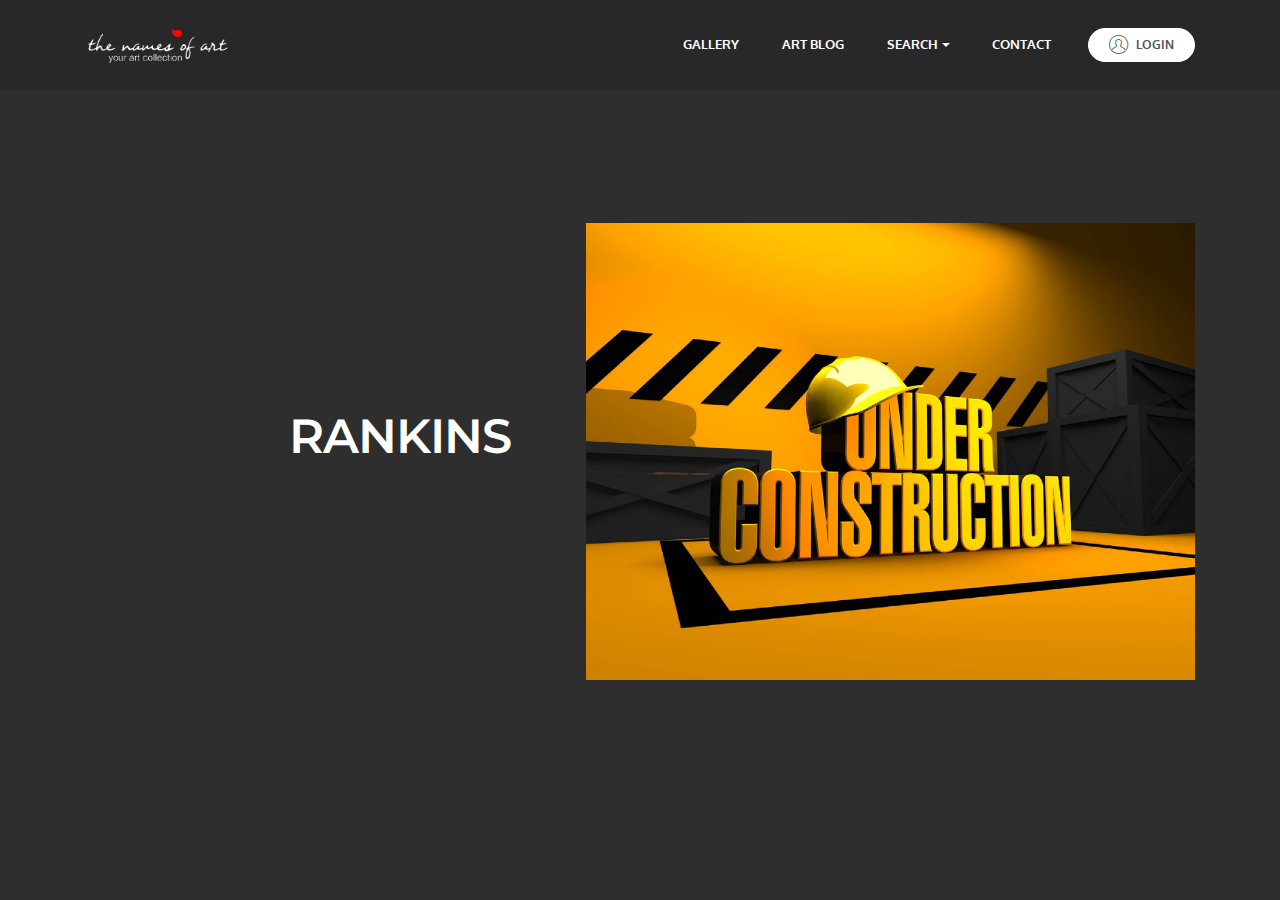
<file: Rankins.html>
<!DOCTYPE html>
<html>
<head>
  <!-- Site made with Mobirise Website Builder v3.12.1, https://mobirise.com -->
  <meta charset="UTF-8">
  <meta http-equiv="X-UA-Compatible" content="IE=edge">
  <meta name="generator" content="Mobirise v3.12.1, mobirise.com">
  <meta name="viewport" content="width=device-width, initial-scale=1">
  <link rel="shortcut icon" href="assets/images/logo-blanco-372x128.png" type="image/x-icon">
  <meta name="description" content="">
  
  <link rel="stylesheet" href="https://fonts.googleapis.com/css?family=Lora:400,700,400italic,700italic&amp;subset=latin">
  <link rel="stylesheet" href="https://fonts.googleapis.com/css?family=Montserrat:400,700">
  <link rel="stylesheet" href="https://fonts.googleapis.com/css?family=Raleway:100,100i,200,200i,300,300i,400,400i,500,500i,600,600i,700,700i,800,800i,900,900i">
  <link rel="stylesheet" href="assets/bootstrap-material-design-font/css/material.css">
  <link rel="stylesheet" href="assets/web/assets/mobirise-icons/mobirise-icons.css">
  <link rel="stylesheet" href="assets/tether/tether.min.css">
  <link rel="stylesheet" href="assets/bootstrap/css/bootstrap.min.css">
  <link rel="stylesheet" href="assets/dropdown/css/style.css">
  <link rel="stylesheet" href="assets/animate.css/animate.min.css">
  <link rel="stylesheet" href="assets/theme/css/style.css">
  <link rel="stylesheet" href="assets/mobirise/css/mbr-additional.css" type="text/css">
  
  
  
</head>
<body>
<section id="ext_menu-19">

    <nav class="navbar navbar-dropdown navbar-fixed-top">
        <div class="container">

            <div class="mbr-table">
                <div class="mbr-table-cell">

                    <div class="navbar-brand">
                        <a href="index.html" class="navbar-logo"><img src="assets/images/logo-blanco-372x128.png" alt="Names Of Art" title="Names Of Art"></a>
                        
                    </div>

                </div>
                <div class="mbr-table-cell">

                    <button class="navbar-toggler pull-xs-right hidden-md-up" type="button" data-toggle="collapse" data-target="#exCollapsingNavbar">
                        <div class="hamburger-icon"></div>
                    </button>

                    <ul class="nav-dropdown collapse pull-xs-right nav navbar-nav navbar-toggleable-sm" id="exCollapsingNavbar"><li class="nav-item"><a class="nav-link link" href="gallery.html">GALLERY</a></li><li class="nav-item"><a class="nav-link link" href="ArtBlog.html">ART BLOG</a></li><li class="nav-item dropdown"><a class="nav-link link dropdown-toggle" href="Search.html" data-toggle="dropdown-submenu" aria-expanded="false">SEARCH</a><div class="dropdown-menu"><a class="dropdown-item" href="Search.html">Category</a><a class="dropdown-item" href="Search.html">News</a><a class="dropdown-item" href="Search.html">Sort of:</a><a class="dropdown-item" href="Search.html">Keyword</a></div></li><li class="nav-item"><a class="nav-link link" href="Contact.html">CONTACT</a></li><li class="nav-item nav-btn"><a class="nav-link btn btn-white" href="Names Of Art#form2-8"><span class="mbri-user mbr-iconfont mbr-iconfont-btn"></span>LOGIN</a></li></ul>
                    <button hidden="" class="navbar-toggler navbar-close" type="button" data-toggle="collapse" data-target="#exCollapsingNavbar">
                        <div class="close-icon"></div>
                    </button>

                </div>
            </div>

        </div>
    </nav>

</section>

<section class="engine"><a rel="external" href="https://mobirise.com">mobirise.com</a></section><section class="mbr-section mbr-section-hero mbr-section-full header2 mbr-after-navbar" id="header2-1a" style="background-color: rgb(46, 46, 46);">

    

    <div class="mbr-table mbr-table-full">
        <div class="mbr-table-cell">

            <div class="container">
                <div class="mbr-section row">
                    <div class="mbr-table-md-up">
                        
                        
                        

                        <div class="mbr-table-cell col-md-5 content-size text-xs-center text-md-right">

                            <h3 class="mbr-section-title display-2">RANKINS</h3>

                            <div class="mbr-section-text">
                                
                            </div>

                            

                        </div>
                        <div class="mbr-table-cell mbr-valign-top mbr-left-padding-md-up col-md-7 image-size" style="width: 60%;">
                            <div class="mbr-figure"><a href="index.html"><img src="assets/images/under-construction-2000x15002.jpg"></a></div>
                        </div>

                    </div>
                </div>
            </div>

        </div>
    </div>

    

</section>


  <script src="assets/web/assets/jquery/jquery.min.js"></script>
  <script src="assets/tether/tether.min.js"></script>
  <script src="assets/bootstrap/js/bootstrap.min.js"></script>
  <script src="assets/smooth-scroll/smooth-scroll.js"></script>
  <script src="assets/dropdown/js/script.min.js"></script>
  <script src="assets/touch-swipe/jquery.touch-swipe.min.js"></script>
  <script src="assets/viewport-checker/jquery.viewportchecker.js"></script>
  <script src="assets/theme/js/script.js"></script>
  
  
  <input name="animation" type="hidden">
   <div id="scrollToTop" class="scrollToTop mbr-arrow-up"><a style="text-align: center;"><i class="mbr-arrow-up-icon"></i></a></div>
  </body>
</html>
</file>
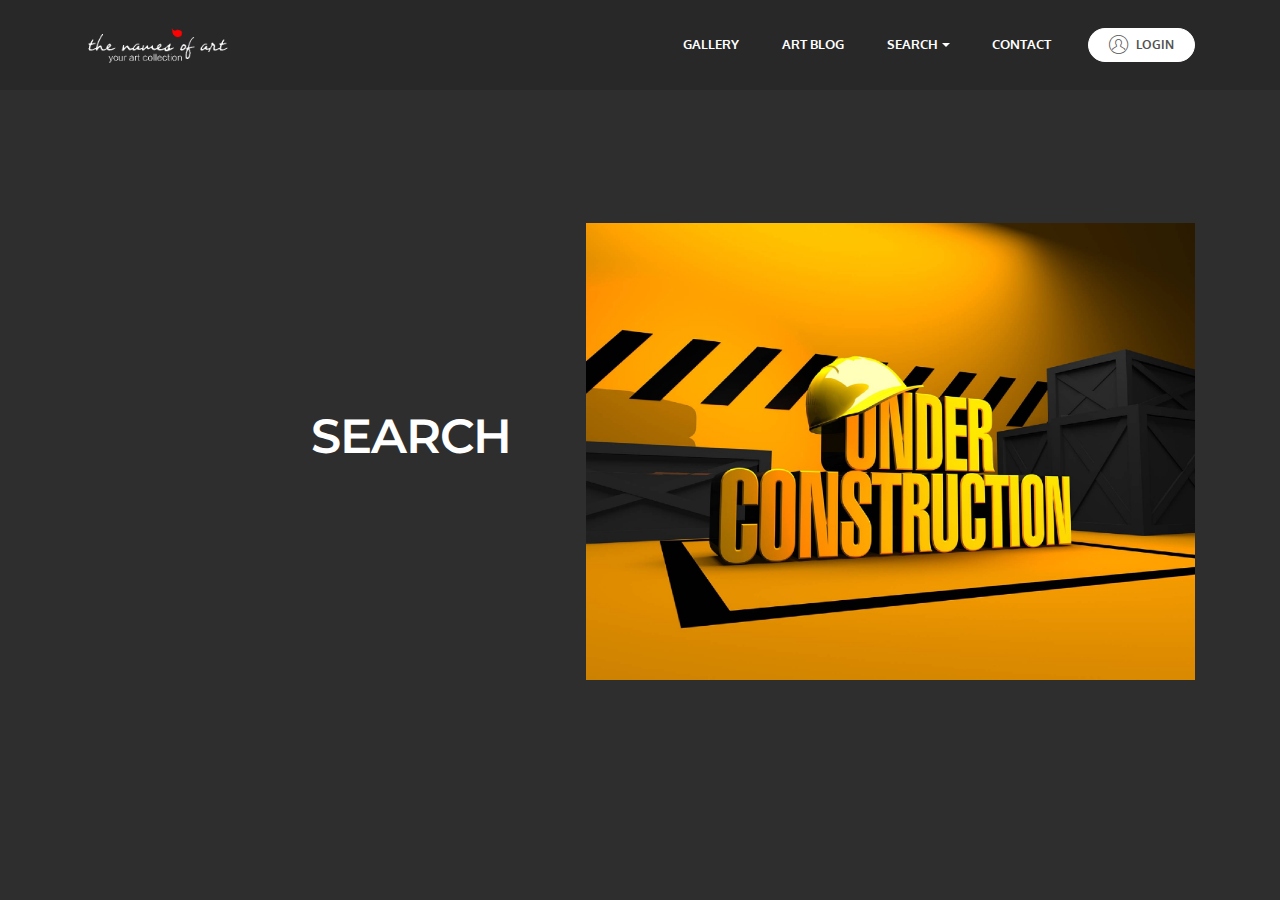
<file: Search.html>
<!DOCTYPE html>
<html>
<head>
  <!-- Site made with Mobirise Website Builder v3.12.1, https://mobirise.com -->
  <meta charset="UTF-8">
  <meta http-equiv="X-UA-Compatible" content="IE=edge">
  <meta name="generator" content="Mobirise v3.12.1, mobirise.com">
  <meta name="viewport" content="width=device-width, initial-scale=1">
  <link rel="shortcut icon" href="assets/images/logo-blanco-372x128.png" type="image/x-icon">
  <meta name="description" content="">
  
  <link rel="stylesheet" href="https://fonts.googleapis.com/css?family=Lora:400,700,400italic,700italic&amp;subset=latin">
  <link rel="stylesheet" href="https://fonts.googleapis.com/css?family=Montserrat:400,700">
  <link rel="stylesheet" href="https://fonts.googleapis.com/css?family=Raleway:100,100i,200,200i,300,300i,400,400i,500,500i,600,600i,700,700i,800,800i,900,900i">
  <link rel="stylesheet" href="assets/bootstrap-material-design-font/css/material.css">
  <link rel="stylesheet" href="assets/web/assets/mobirise-icons/mobirise-icons.css">
  <link rel="stylesheet" href="assets/tether/tether.min.css">
  <link rel="stylesheet" href="assets/bootstrap/css/bootstrap.min.css">
  <link rel="stylesheet" href="assets/dropdown/css/style.css">
  <link rel="stylesheet" href="assets/animate.css/animate.min.css">
  <link rel="stylesheet" href="assets/theme/css/style.css">
  <link rel="stylesheet" href="assets/mobirise/css/mbr-additional.css" type="text/css">
  
  
  
</head>
<body>
<section id="ext_menu-13">

    <nav class="navbar navbar-dropdown navbar-fixed-top">
        <div class="container">

            <div class="mbr-table">
                <div class="mbr-table-cell">

                    <div class="navbar-brand">
                        <a href="index.html" class="navbar-logo"><img src="assets/images/logo-blanco-372x128.png" alt="Names Of Art" title="Names Of Art"></a>
                        
                    </div>

                </div>
                <div class="mbr-table-cell">

                    <button class="navbar-toggler pull-xs-right hidden-md-up" type="button" data-toggle="collapse" data-target="#exCollapsingNavbar">
                        <div class="hamburger-icon"></div>
                    </button>

                    <ul class="nav-dropdown collapse pull-xs-right nav navbar-nav navbar-toggleable-sm" id="exCollapsingNavbar"><li class="nav-item"><a class="nav-link link" href="gallery.html">GALLERY</a></li><li class="nav-item"><a class="nav-link link" href="ArtBlog.html">ART BLOG</a></li><li class="nav-item dropdown"><a class="nav-link link dropdown-toggle" href="Search.html" data-toggle="dropdown-submenu" aria-expanded="false">SEARCH</a><div class="dropdown-menu"><a class="dropdown-item" href="Search.html">Category</a><a class="dropdown-item" href="Search.html">News</a><a class="dropdown-item" href="Search.html">Sort of:</a><a class="dropdown-item" href="Search.html">Keyword</a></div></li><li class="nav-item"><a class="nav-link link" href="Contact.html">CONTACT</a></li><li class="nav-item nav-btn"><a class="nav-link btn btn-white" href="Names Of Art#form2-8"><span class="mbri-user mbr-iconfont mbr-iconfont-btn"></span>LOGIN</a></li></ul>
                    <button hidden="" class="navbar-toggler navbar-close" type="button" data-toggle="collapse" data-target="#exCollapsingNavbar">
                        <div class="close-icon"></div>
                    </button>

                </div>
            </div>

        </div>
    </nav>

</section>

<section class="engine"><a rel="external" href="https://mobirise.com">Mobirise</a></section><section class="mbr-section mbr-section-hero mbr-section-full header2 mbr-after-navbar" id="header2-14" style="background-color: rgb(46, 46, 46);">

    

    <div class="mbr-table mbr-table-full">
        <div class="mbr-table-cell">

            <div class="container">
                <div class="mbr-section row">
                    <div class="mbr-table-md-up">
                        
                        
                        

                        <div class="mbr-table-cell col-md-5 content-size text-xs-center text-md-right">

                            <h3 class="mbr-section-title display-2">SEARCH</h3>

                            <div class="mbr-section-text">
                                
                            </div>

                            

                        </div>
                        <div class="mbr-table-cell mbr-valign-top mbr-left-padding-md-up col-md-7 image-size" style="width: 60%;">
                            <div class="mbr-figure"><a href="index.html"><img src="assets/images/under-construction-2000x15002.jpg"></a></div>
                        </div>

                    </div>
                </div>
            </div>

        </div>
    </div>

    

</section>


  <script src="assets/web/assets/jquery/jquery.min.js"></script>
  <script src="assets/tether/tether.min.js"></script>
  <script src="assets/bootstrap/js/bootstrap.min.js"></script>
  <script src="assets/smooth-scroll/smooth-scroll.js"></script>
  <script src="assets/dropdown/js/script.min.js"></script>
  <script src="assets/touch-swipe/jquery.touch-swipe.min.js"></script>
  <script src="assets/viewport-checker/jquery.viewportchecker.js"></script>
  <script src="assets/theme/js/script.js"></script>
  
  
  <input name="animation" type="hidden">
   <div id="scrollToTop" class="scrollToTop mbr-arrow-up"><a style="text-align: center;"><i class="mbr-arrow-up-icon"></i></a></div>
  </body>
</html>
</file>
<file: assets/bootstrap-material-design-font/css/material.css>
@font-face {
  font-family: 'Material-Design-Icons';
  src: url('../fonts/Material-Design-Icons.eot?3ocs8m');
  src: url('../fonts/Material-Design-Icons.eot?#iefix3ocs8m') format('embedded-opentype'), url('../fonts/Material-Design-Icons.woff?3ocs8m') format('woff'), url('../fonts/Material-Design-Icons.ttf?3ocs8m') format('truetype'), url('../fonts/Material-Design-Icons.svg?3ocs8m#Material-Design-Icons') format('svg');
  font-weight: normal;
  font-style: normal;
}
[class^="mdi-"],
[class*="mdi-"] {
  speak: none;
  display: inline-block;
  font-style: normal;
  font-variant:normal;
  font-weight:normal;
  /*font-size:24px;*/
  line-height:1;
  font-family:'Material-Design-Icons' !important;
  text-rendering: auto;
  
  -webkit-font-smoothing: antialiased;
  -moz-osx-font-smoothing: grayscale;
  -webkit-transform: translate(0, 0);
      -ms-transform: translate(0, 0);
          transform: translate(0, 0);
}
[class^="mdi-"]:before,
[class*="mdi-"]:before {
  display: inline-block;
  speak: none;
  text-decoration: inherit;
}
[class^="mdi-"].pull-left,
[class*="mdi-"].pull-left {
  margin-right: .3em;
}
[class^="mdi-"].pull-right,
[class*="mdi-"].pull-right {
  margin-left: .3em;
}
[class^="mdi-"].mdi-lg:before,
[class*="mdi-"].mdi-lg:before,
[class^="mdi-"].mdi-lg:after,
[class*="mdi-"].mdi-lg:after {
  font-size: 1.33333333em;
  line-height: 0.75em;
  vertical-align: -15%;
}
[class^="mdi-"].mdi-2x:before,
[class*="mdi-"].mdi-2x:before,
[class^="mdi-"].mdi-2x:after,
[class*="mdi-"].mdi-2x:after {
  font-size: 2em;
}
[class^="mdi-"].mdi-3x:before,
[class*="mdi-"].mdi-3x:before,
[class^="mdi-"].mdi-3x:after,
[class*="mdi-"].mdi-3x:after {
  font-size: 3em;
}
[class^="mdi-"].mdi-4x:before,
[class*="mdi-"].mdi-4x:before,
[class^="mdi-"].mdi-4x:after,
[class*="mdi-"].mdi-4x:after {
  font-size: 4em;
}
[class^="mdi-"].mdi-5x:before,
[class*="mdi-"].mdi-5x:before,
[class^="mdi-"].mdi-5x:after,
[class*="mdi-"].mdi-5x:after {
  font-size: 5em;
}
[class^="mdi-device-signal-cellular-"]:after,
[class^="mdi-device-battery-"]:after,
[class^="mdi-device-battery-charging-"]:after,
[class^="mdi-device-signal-cellular-connected-no-internet-"]:after,
[class^="mdi-device-signal-wifi-"]:after,
[class^="mdi-device-signal-wifi-statusbar-not-connected"]:after,
.mdi-device-network-wifi:after {
  opacity: .3;
  position: absolute;
  left: 0;
  top: 0;
  z-index: 1;
  display: inline-block;
  speak: none;
  text-decoration: inherit;
}
[class^="mdi-device-signal-cellular-"]:after {
  content: "\e758";
}
[class^="mdi-device-battery-"]:after {
  content: "\e735";
}
[class^="mdi-device-battery-charging-"]:after {
  content: "\e733";
}
[class^="mdi-device-signal-cellular-connected-no-internet-"]:after {
  content: "\e75d";
}
[class^="mdi-device-signal-wifi-"]:after,
.mdi-device-network-wifi:after {
  content: "\e765";
}
[class^="mdi-device-signal-wifi-statusbasr-not-connected"]:after {
  content: "\e8f7";
}
.mdi-device-signal-cellular-off:after,
.mdi-device-signal-cellular-null:after,
.mdi-device-signal-cellular-no-sim:after,
.mdi-device-signal-wifi-off:after,
.mdi-device-signal-wifi-4-bar:after,
.mdi-device-signal-cellular-4-bar:after,
.mdi-device-battery-alert:after,
.mdi-device-signal-cellular-connected-no-internet-4-bar:after,
.mdi-device-battery-std:after,
.mdi-device-battery-full .mdi-device-battery-unknown:after {
  content: "";
}
.mdi-fw {
  width: 1.28571429em;
  text-align: center;
}
.mdi-ul {
  padding-left: 0;
  margin-left: 2.14285714em;
  list-style-type: none;
}
.mdi-ul > li {
  position: relative;
}
.mdi-li {
  position: absolute;
  left: -2.14285714em;
  width: 2.14285714em;
  top: 0.14285714em;
  text-align: center;
}
.mdi-li.mdi-lg {
  left: -1.85714286em;
}
.mdi-border {
  padding: .2em .25em .15em;
  border: solid 0.08em #eeeeee;
  border-radius: .1em;
}
.mdi-spin {
  -webkit-animation: mdi-spin 2s infinite linear;
  animation: mdi-spin 2s infinite linear;
  -webkit-transform-origin: 50% 50%;
  -ms-transform-origin: 50% 50%;
      transform-origin: 50% 50%;
}
.mdi-pulse {
  -webkit-animation: mdi-spin 1s steps(8) infinite;
  animation: mdi-spin 1s steps(8) infinite;
  -webkit-transform-origin: 50% 50%;
  -ms-transform-origin: 50% 50%;
      transform-origin: 50% 50%;
}
@-webkit-keyframes mdi-spin {
  0% {
    -webkit-transform: rotate(0deg);
    transform: rotate(0deg);
  }
  100% {
    -webkit-transform: rotate(359deg);
    transform: rotate(359deg);
  }
}
@keyframes mdi-spin {
  0% {
    -webkit-transform: rotate(0deg);
    transform: rotate(0deg);
  }
  100% {
    -webkit-transform: rotate(359deg);
    transform: rotate(359deg);
  }
}
.mdi-rotate-90 {
  filter: progid:DXImageTransform.Microsoft.BasicImage(rotation=1);
  -webkit-transform: rotate(90deg);
  -ms-transform: rotate(90deg);
  transform: rotate(90deg);
}
.mdi-rotate-180 {
  filter: progid:DXImageTransform.Microsoft.BasicImage(rotation=2);
  -webkit-transform: rotate(180deg);
  -ms-transform: rotate(180deg);
  transform: rotate(180deg);
}
.mdi-rotate-270 {
  filter: progid:DXImageTransform.Microsoft.BasicImage(rotation=3);
  -webkit-transform: rotate(270deg);
  -ms-transform: rotate(270deg);
  transform: rotate(270deg);
}
.mdi-flip-horizontal {
  filter: progid:DXImageTransform.Microsoft.BasicImage(rotation=0, mirror=1);
  -webkit-transform: scale(-1, 1);
  -ms-transform: scale(-1, 1);
  transform: scale(-1, 1);
}
.mdi-flip-vertical {
  filter: progid:DXImageTransform.Microsoft.BasicImage(rotation=2, mirror=1);
  -webkit-transform: scale(1, -1);
  -ms-transform: scale(1, -1);
  transform: scale(1, -1);
}
:root .mdi-rotate-90,
:root .mdi-rotate-180,
:root .mdi-rotate-270,
:root .mdi-flip-horizontal,
:root .mdi-flip-vertical {
  -webkit-filter: none;
          filter: none;
}
.mdi-stack {
  position: relative;
  display: inline-block;
  width: 2em;
  height: 2em;
  line-height: 2em;
  vertical-align: middle;
}
.mdi-stack-1x,
.mdi-stack-2x {
  position: absolute;
  left: 0;
  width: 100%;
  text-align: center;
}
.mdi-stack-1x {
  line-height: inherit;
}
.mdi-stack-2x {
  font-size: 2em;
}
.mdi-inverse {
  color: #ffffff;
}
/* Start Icons */
.mdi-action-3d-rotation:before {
  content: "\e600";
}
.mdi-action-accessibility:before {
  content: "\e601";
}
.mdi-action-account-balance-wallet:before {
  content: "\e602";
}
.mdi-action-account-balance:before {
  content: "\e603";
}
.mdi-action-account-box:before {
  content: "\e604";
}
.mdi-action-account-child:before {
  content: "\e605";
}
.mdi-action-account-circle:before {
  content: "\e606";
}
.mdi-action-add-shopping-cart:before {
  content: "\e607";
}
.mdi-action-alarm-add:before {
  content: "\e608";
}
.mdi-action-alarm-off:before {
  content: "\e609";
}
.mdi-action-alarm-on:before {
  content: "\e60a";
}
.mdi-action-alarm:before {
  content: "\e60b";
}
.mdi-action-android:before {
  content: "\e60c";
}
.mdi-action-announcement:before {
  content: "\e60d";
}
.mdi-action-aspect-ratio:before {
  content: "\e60e";
}
.mdi-action-assessment:before {
  content: "\e60f";
}
.mdi-action-assignment-ind:before {
  content: "\e610";
}
.mdi-action-assignment-late:before {
  content: "\e611";
}
.mdi-action-assignment-return:before {
  content: "\e612";
}
.mdi-action-assignment-returned:before {
  content: "\e613";
}
.mdi-action-assignment-turned-in:before {
  content: "\e614";
}
.mdi-action-assignment:before {
  content: "\e615";
}
.mdi-action-autorenew:before {
  content: "\e616";
}
.mdi-action-backup:before {
  content: "\e617";
}
.mdi-action-book:before {
  content: "\e618";
}
.mdi-action-bookmark-outline:before {
  content: "\e619";
}
.mdi-action-bookmark:before {
  content: "\e61a";
}
.mdi-action-bug-report:before {
  content: "\e61b";
}
.mdi-action-cached:before {
  content: "\e61c";
}
.mdi-action-check-circle:before {
  content: "\e61d";
}
.mdi-action-class:before {
  content: "\e61e";
}
.mdi-action-credit-card:before {
  content: "\e61f";
}
.mdi-action-dashboard:before {
  content: "\e620";
}
.mdi-action-delete:before {
  content: "\e621";
}
.mdi-action-description:before {
  content: "\e622";
}
.mdi-action-dns:before {
  content: "\e623";
}
.mdi-action-done-all:before {
  content: "\e624";
}
.mdi-action-done:before {
  content: "\e625";
}
.mdi-action-event:before {
  content: "\e626";
}
.mdi-action-exit-to-app:before {
  content: "\e627";
}
.mdi-action-explore:before {
  content: "\e628";
}
.mdi-action-extension:before {
  content: "\e629";
}
.mdi-action-face-unlock:before {
  content: "\e62a";
}
.mdi-action-favorite-outline:before {
  content: "\e62b";
}
.mdi-action-favorite:before {
  content: "\e62c";
}
.mdi-action-find-in-page:before {
  content: "\e62d";
}
.mdi-action-find-replace:before {
  content: "\e62e";
}
.mdi-action-flip-to-back:before {
  content: "\e62f";
}
.mdi-action-flip-to-front:before {
  content: "\e630";
}
.mdi-action-get-app:before {
  content: "\e631";
}
.mdi-action-grade:before {
  content: "\e632";
}
.mdi-action-group-work:before {
  content: "\e633";
}
.mdi-action-help:before {
  content: "\e634";
}
.mdi-action-highlight-remove:before {
  content: "\e635";
}
.mdi-action-history:before {
  content: "\e636";
}
.mdi-action-home:before {
  content: "\e637";
}
.mdi-action-https:before {
  content: "\e638";
}
.mdi-action-info-outline:before {
  content: "\e639";
}
.mdi-action-info:before {
  content: "\e63a";
}
.mdi-action-input:before {
  content: "\e63b";
}
.mdi-action-invert-colors:before {
  content: "\e63c";
}
.mdi-action-label-outline:before {
  content: "\e63d";
}
.mdi-action-label:before {
  content: "\e63e";
}
.mdi-action-language:before {
  content: "\e63f";
}
.mdi-action-launch:before {
  content: "\e640";
}
.mdi-action-list:before {
  content: "\e641";
}
.mdi-action-lock-open:before {
  content: "\e642";
}
.mdi-action-lock-outline:before {
  content: "\e643";
}
.mdi-action-lock:before {
  content: "\e644";
}
.mdi-action-loyalty:before {
  content: "\e645";
}
.mdi-action-markunread-mailbox:before {
  content: "\e646";
}
.mdi-action-note-add:before {
  content: "\e647";
}
.mdi-action-open-in-browser:before {
  content: "\e648";
}
.mdi-action-open-in-new:before {
  content: "\e649";
}
.mdi-action-open-with:before {
  content: "\e64a";
}
.mdi-action-pageview:before {
  content: "\e64b";
}
.mdi-action-payment:before {
  content: "\e64c";
}
.mdi-action-perm-camera-mic:before {
  content: "\e64d";
}
.mdi-action-perm-contact-cal:before {
  content: "\e64e";
}
.mdi-action-perm-data-setting:before {
  content: "\e64f";
}
.mdi-action-perm-device-info:before {
  content: "\e650";
}
.mdi-action-perm-identity:before {
  content: "\e651";
}
.mdi-action-perm-media:before {
  content: "\e652";
}
.mdi-action-perm-phone-msg:before {
  content: "\e653";
}
.mdi-action-perm-scan-wifi:before {
  content: "\e654";
}
.mdi-action-picture-in-picture:before {
  content: "\e655";
}
.mdi-action-polymer:before {
  content: "\e656";
}
.mdi-action-print:before {
  content: "\e657";
}
.mdi-action-query-builder:before {
  content: "\e658";
}
.mdi-action-question-answer:before {
  content: "\e659";
}
.mdi-action-receipt:before {
  content: "\e65a";
}
.mdi-action-redeem:before {
  content: "\e65b";
}
.mdi-action-reorder:before {
  content: "\e65c";
}
.mdi-action-report-problem:before {
  content: "\e65d";
}
.mdi-action-restore:before {
  content: "\e65e";
}
.mdi-action-room:before {
  content: "\e65f";
}
.mdi-action-schedule:before {
  content: "\e660";
}
.mdi-action-search:before {
  content: "\e661";
}
.mdi-action-settings-applications:before {
  content: "\e662";
}
.mdi-action-settings-backup-restore:before {
  content: "\e663";
}
.mdi-action-settings-bluetooth:before {
  content: "\e664";
}
.mdi-action-settings-cell:before {
  content: "\e665";
}
.mdi-action-settings-display:before {
  content: "\e666";
}
.mdi-action-settings-ethernet:before {
  content: "\e667";
}
.mdi-action-settings-input-antenna:before {
  content: "\e668";
}
.mdi-action-settings-input-component:before {
  content: "\e669";
}
.mdi-action-settings-input-composite:before {
  content: "\e66a";
}
.mdi-action-settings-input-hdmi:before {
  content: "\e66b";
}
.mdi-action-settings-input-svideo:before {
  content: "\e66c";
}
.mdi-action-settings-overscan:before {
  content: "\e66d";
}
.mdi-action-settings-phone:before {
  content: "\e66e";
}
.mdi-action-settings-power:before {
  content: "\e66f";
}
.mdi-action-settings-remote:before {
  content: "\e670";
}
.mdi-action-settings-voice:before {
  content: "\e671";
}
.mdi-action-settings:before {
  content: "\e672";
}
.mdi-action-shop-two:before {
  content: "\e673";
}
.mdi-action-shop:before {
  content: "\e674";
}
.mdi-action-shopping-basket:before {
  content: "\e675";
}
.mdi-action-shopping-cart:before {
  content: "\e676";
}
.mdi-action-speaker-notes:before {
  content: "\e677";
}
.mdi-action-spellcheck:before {
  content: "\e678";
}
.mdi-action-star-rate:before {
  content: "\e679";
}
.mdi-action-stars:before {
  content: "\e67a";
}
.mdi-action-store:before {
  content: "\e67b";
}
.mdi-action-subject:before {
  content: "\e67c";
}
.mdi-action-supervisor-account:before {
  content: "\e67d";
}
.mdi-action-swap-horiz:before {
  content: "\e67e";
}
.mdi-action-swap-vert-circle:before {
  content: "\e67f";
}
.mdi-action-swap-vert:before {
  content: "\e680";
}
.mdi-action-system-update-tv:before {
  content: "\e681";
}
.mdi-action-tab-unselected:before {
  content: "\e682";
}
.mdi-action-tab:before {
  content: "\e683";
}
.mdi-action-theaters:before {
  content: "\e684";
}
.mdi-action-thumb-down:before {
  content: "\e685";
}
.mdi-action-thumb-up:before {
  content: "\e686";
}
.mdi-action-thumbs-up-down:before {
  content: "\e687";
}
.mdi-action-toc:before {
  content: "\e688";
}
.mdi-action-today:before {
  content: "\e689";
}
.mdi-action-track-changes:before {
  content: "\e68a";
}
.mdi-action-translate:before {
  content: "\e68b";
}
.mdi-action-trending-down:before {
  content: "\e68c";
}
.mdi-action-trending-neutral:before {
  content: "\e68d";
}
.mdi-action-trending-up:before {
  content: "\e68e";
}
.mdi-action-turned-in-not:before {
  content: "\e68f";
}
.mdi-action-turned-in:before {
  content: "\e690";
}
.mdi-action-verified-user:before {
  content: "\e691";
}
.mdi-action-view-agenda:before {
  content: "\e692";
}
.mdi-action-view-array:before {
  content: "\e693";
}
.mdi-action-view-carousel:before {
  content: "\e694";
}
.mdi-action-view-column:before {
  content: "\e695";
}
.mdi-action-view-day:before {
  content: "\e696";
}
.mdi-action-view-headline:before {
  content: "\e697";
}
.mdi-action-view-list:before {
  content: "\e698";
}
.mdi-action-view-module:before {
  content: "\e699";
}
.mdi-action-view-quilt:before {
  content: "\e69a";
}
.mdi-action-view-stream:before {
  content: "\e69b";
}
.mdi-action-view-week:before {
  content: "\e69c";
}
.mdi-action-visibility-off:before {
  content: "\e69d";
}
.mdi-action-visibility:before {
  content: "\e69e";
}
.mdi-action-wallet-giftcard:before {
  content: "\e69f";
}
.mdi-action-wallet-membership:before {
  content: "\e6a0";
}
.mdi-action-wallet-travel:before {
  content: "\e6a1";
}
.mdi-action-work:before {
  content: "\e6a2";
}
.mdi-alert-error:before {
  content: "\e6a3";
}
.mdi-alert-warning:before {
  content: "\e6a4";
}
.mdi-av-album:before {
  content: "\e6a5";
}
.mdi-av-closed-caption:before {
  content: "\e6a6";
}
.mdi-av-equalizer:before {
  content: "\e6a7";
}
.mdi-av-explicit:before {
  content: "\e6a8";
}
.mdi-av-fast-forward:before {
  content: "\e6a9";
}
.mdi-av-fast-rewind:before {
  content: "\e6aa";
}
.mdi-av-games:before {
  content: "\e6ab";
}
.mdi-av-hearing:before {
  content: "\e6ac";
}
.mdi-av-high-quality:before {
  content: "\e6ad";
}
.mdi-av-loop:before {
  content: "\e6ae";
}
.mdi-av-mic-none:before {
  content: "\e6af";
}
.mdi-av-mic-off:before {
  content: "\e6b0";
}
.mdi-av-mic:before {
  content: "\e6b1";
}
.mdi-av-movie:before {
  content: "\e6b2";
}
.mdi-av-my-library-add:before {
  content: "\e6b3";
}
.mdi-av-my-library-books:before {
  content: "\e6b4";
}
.mdi-av-my-library-music:before {
  content: "\e6b5";
}
.mdi-av-new-releases:before {
  content: "\e6b6";
}
.mdi-av-not-interested:before {
  content: "\e6b7";
}
.mdi-av-pause-circle-fill:before {
  content: "\e6b8";
}
.mdi-av-pause-circle-outline:before {
  content: "\e6b9";
}
.mdi-av-pause:before {
  content: "\e6ba";
}
.mdi-av-play-arrow:before {
  content: "\e6bb";
}
.mdi-av-play-circle-fill:before {
  content: "\e6bc";
}
.mdi-av-play-circle-outline:before {
  content: "\e6bd";
}
.mdi-av-play-shopping-bag:before {
  content: "\e6be";
}
.mdi-av-playlist-add:before {
  content: "\e6bf";
}
.mdi-av-queue-music:before {
  content: "\e6c0";
}
.mdi-av-queue:before {
  content: "\e6c1";
}
.mdi-av-radio:before {
  content: "\e6c2";
}
.mdi-av-recent-actors:before {
  content: "\e6c3";
}
.mdi-av-repeat-one:before {
  content: "\e6c4";
}
.mdi-av-repeat:before {
  content: "\e6c5";
}
.mdi-av-replay:before {
  content: "\e6c6";
}
.mdi-av-shuffle:before {
  content: "\e6c7";
}
.mdi-av-skip-next:before {
  content: "\e6c8";
}
.mdi-av-skip-previous:before {
  content: "\e6c9";
}
.mdi-av-snooze:before {
  content: "\e6ca";
}
.mdi-av-stop:before {
  content: "\e6cb";
}
.mdi-av-subtitles:before {
  content: "\e6cc";
}
.mdi-av-surround-sound:before {
  content: "\e6cd";
}
.mdi-av-timer:before {
  content: "\e6ce";
}
.mdi-av-video-collection:before {
  content: "\e6cf";
}
.mdi-av-videocam-off:before {
  content: "\e6d0";
}
.mdi-av-videocam:before {
  content: "\e6d1";
}
.mdi-av-volume-down:before {
  content: "\e6d2";
}
.mdi-av-volume-mute:before {
  content: "\e6d3";
}
.mdi-av-volume-off:before {
  content: "\e6d4";
}
.mdi-av-volume-up:before {
  content: "\e6d5";
}
.mdi-av-web:before {
  content: "\e6d6";
}
.mdi-communication-business:before {
  content: "\e6d7";
}
.mdi-communication-call-end:before {
  content: "\e6d8";
}
.mdi-communication-call-made:before {
  content: "\e6d9";
}
.mdi-communication-call-merge:before {
  content: "\e6da";
}
.mdi-communication-call-missed:before {
  content: "\e6db";
}
.mdi-communication-call-received:before {
  content: "\e6dc";
}
.mdi-communication-call-split:before {
  content: "\e6dd";
}
.mdi-communication-call:before {
  content: "\e6de";
}
.mdi-communication-chat:before {
  content: "\e6df";
}
.mdi-communication-clear-all:before {
  content: "\e6e0";
}
.mdi-communication-comment:before {
  content: "\e6e1";
}
.mdi-communication-contacts:before {
  content: "\e6e2";
}
.mdi-communication-dialer-sip:before {
  content: "\e6e3";
}
.mdi-communication-dialpad:before {
  content: "\e6e4";
}
.mdi-communication-dnd-on:before {
  content: "\e6e5";
}
.mdi-communication-email:before {
  content: "\e6e6";
}
.mdi-communication-forum:before {
  content: "\e6e7";
}
.mdi-communication-import-export:before {
  content: "\e6e8";
}
.mdi-communication-invert-colors-off:before {
  content: "\e6e9";
}
.mdi-communication-invert-colors-on:before {
  content: "\e6ea";
}
.mdi-communication-live-help:before {
  content: "\e6eb";
}
.mdi-communication-location-off:before {
  content: "\e6ec";
}
.mdi-communication-location-on:before {
  content: "\e6ed";
}
.mdi-communication-message:before {
  content: "\e6ee";
}
.mdi-communication-messenger:before {
  content: "\e6ef";
}
.mdi-communication-no-sim:before {
  content: "\e6f0";
}
.mdi-communication-phone:before {
  content: "\e6f1";
}
.mdi-communication-portable-wifi-off:before {
  content: "\e6f2";
}
.mdi-communication-quick-contacts-dialer:before {
  content: "\e6f3";
}
.mdi-communication-quick-contacts-mail:before {
  content: "\e6f4";
}
.mdi-communication-ring-volume:before {
  content: "\e6f5";
}
.mdi-communication-stay-current-landscape:before {
  content: "\e6f6";
}
.mdi-communication-stay-current-portrait:before {
  content: "\e6f7";
}
.mdi-communication-stay-primary-landscape:before {
  content: "\e6f8";
}
.mdi-communication-stay-primary-portrait:before {
  content: "\e6f9";
}
.mdi-communication-swap-calls:before {
  content: "\e6fa";
}
.mdi-communication-textsms:before {
  content: "\e6fb";
}
.mdi-communication-voicemail:before {
  content: "\e6fc";
}
.mdi-communication-vpn-key:before {
  content: "\e6fd";
}
.mdi-content-add-box:before {
  content: "\e6fe";
}
.mdi-content-add-circle-outline:before {
  content: "\e6ff";
}
.mdi-content-add-circle:before {
  content: "\e700";
}
.mdi-content-add:before {
  content: "\e701";
}
.mdi-content-archive:before {
  content: "\e702";
}
.mdi-content-backspace:before {
  content: "\e703";
}
.mdi-content-block:before {
  content: "\e704";
}
.mdi-content-clear:before {
  content: "\e705";
}
.mdi-content-content-copy:before {
  content: "\e706";
}
.mdi-content-content-cut:before {
  content: "\e707";
}
.mdi-content-content-paste:before {
  content: "\e708";
}
.mdi-content-create:before {
  content: "\e709";
}
.mdi-content-drafts:before {
  content: "\e70a";
}
.mdi-content-filter-list:before {
  content: "\e70b";
}
.mdi-content-flag:before {
  content: "\e70c";
}
.mdi-content-forward:before {
  content: "\e70d";
}
.mdi-content-gesture:before {
  content: "\e70e";
}
.mdi-content-inbox:before {
  content: "\e70f";
}
.mdi-content-link:before {
  content: "\e710";
}
.mdi-content-mail:before {
  content: "\e711";
}
.mdi-content-markunread:before {
  content: "\e712";
}
.mdi-content-redo:before {
  content: "\e713";
}
.mdi-content-remove-circle-outline:before {
  content: "\e714";
}
.mdi-content-remove-circle:before {
  content: "\e715";
}
.mdi-content-remove:before {
  content: "\e716";
}
.mdi-content-reply-all:before {
  content: "\e717";
}
.mdi-content-reply:before {
  content: "\e718";
}
.mdi-content-report:before {
  content: "\e719";
}
.mdi-content-save:before {
  content: "\e71a";
}
.mdi-content-select-all:before {
  content: "\e71b";
}
.mdi-content-send:before {
  content: "\e71c";
}
.mdi-content-sort:before {
  content: "\e71d";
}
.mdi-content-text-format:before {
  content: "\e71e";
}
.mdi-content-undo:before {
  content: "\e71f";
}
.mdi-editor-attach-file:before {
  content: "\e776";
}
.mdi-editor-attach-money:before {
  content: "\e777";
}
.mdi-editor-border-all:before {
  content: "\e778";
}
.mdi-editor-border-bottom:before {
  content: "\e779";
}
.mdi-editor-border-clear:before {
  content: "\e77a";
}
.mdi-editor-border-color:before {
  content: "\e77b";
}
.mdi-editor-border-horizontal:before {
  content: "\e77c";
}
.mdi-editor-border-inner:before {
  content: "\e77d";
}
.mdi-editor-border-left:before {
  content: "\e77e";
}
.mdi-editor-border-outer:before {
  content: "\e77f";
}
.mdi-editor-border-right:before {
  content: "\e780";
}
.mdi-editor-border-style:before {
  content: "\e781";
}
.mdi-editor-border-top:before {
  content: "\e782";
}
.mdi-editor-border-vertical:before {
  content: "\e783";
}
.mdi-editor-format-align-center:before {
  content: "\e784";
}
.mdi-editor-format-align-justify:before {
  content: "\e785";
}
.mdi-editor-format-align-left:before {
  content: "\e786";
}
.mdi-editor-format-align-right:before {
  content: "\e787";
}
.mdi-editor-format-bold:before {
  content: "\e788";
}
.mdi-editor-format-clear:before {
  content: "\e789";
}
.mdi-editor-format-color-fill:before {
  content: "\e78a";
}
.mdi-editor-format-color-reset:before {
  content: "\e78b";
}
.mdi-editor-format-color-text:before {
  content: "\e78c";
}
.mdi-editor-format-indent-decrease:before {
  content: "\e78d";
}
.mdi-editor-format-indent-increase:before {
  content: "\e78e";
}
.mdi-editor-format-italic:before {
  content: "\e78f";
}
.mdi-editor-format-line-spacing:before {
  content: "\e790";
}
.mdi-editor-format-list-bulleted:before {
  content: "\e791";
}
.mdi-editor-format-list-numbered:before {
  content: "\e792";
}
.mdi-editor-format-paint:before {
  content: "\e793";
}
.mdi-editor-format-quote:before {
  content: "\e794";
}
.mdi-editor-format-size:before {
  content: "\e795";
}
.mdi-editor-format-strikethrough:before {
  content: "\e796";
}
.mdi-editor-format-textdirection-l-to-r:before {
  content: "\e797";
}
.mdi-editor-format-textdirection-r-to-l:before {
  content: "\e798";
}
.mdi-editor-format-underline:before {
  content: "\e799";
}
.mdi-editor-functions:before {
  content: "\e79a";
}
.mdi-editor-insert-chart:before {
  content: "\e79b";
}
.mdi-editor-insert-comment:before {
  content: "\e79c";
}
.mdi-editor-insert-drive-file:before {
  content: "\e79d";
}
.mdi-editor-insert-emoticon:before {
  content: "\e79e";
}
.mdi-editor-insert-invitation:before {
  content: "\e79f";
}
.mdi-editor-insert-link:before {
  content: "\e7a0";
}
.mdi-editor-insert-photo:before {
  content: "\e7a1";
}
.mdi-editor-merge-type:before {
  content: "\e7a2";
}
.mdi-editor-mode-comment:before {
  content: "\e7a3";
}
.mdi-editor-mode-edit:before {
  content: "\e7a4";
}
.mdi-editor-publish:before {
  content: "\e7a5";
}
.mdi-editor-vertical-align-bottom:before {
  content: "\e7a6";
}
.mdi-editor-vertical-align-center:before {
  content: "\e7a7";
}
.mdi-editor-vertical-align-top:before {
  content: "\e7a8";
}
.mdi-editor-wrap-text:before {
  content: "\e7a9";
}
.mdi-file-attachment:before {
  content: "\e7aa";
}
.mdi-file-cloud-circle:before {
  content: "\e7ab";
}
.mdi-file-cloud-done:before {
  content: "\e7ac";
}
.mdi-file-cloud-download:before {
  content: "\e7ad";
}
.mdi-file-cloud-off:before {
  content: "\e7ae";
}
.mdi-file-cloud-queue:before {
  content: "\e7af";
}
.mdi-file-cloud-upload:before {
  content: "\e7b0";
}
.mdi-file-cloud:before {
  content: "\e7b1";
}
.mdi-file-file-download:before {
  content: "\e7b2";
}
.mdi-file-file-upload:before {
  content: "\e7b3";
}
.mdi-file-folder-open:before {
  content: "\e7b4";
}
.mdi-file-folder-shared:before {
  content: "\e7b5";
}
.mdi-file-folder:before {
  content: "\e7b6";
}
.mdi-device-access-alarm:before {
  content: "\e720";
}
.mdi-device-access-alarms:before {
  content: "\e721";
}
.mdi-device-access-time:before {
  content: "\e722";
}
.mdi-device-add-alarm:before {
  content: "\e723";
}
.mdi-device-airplanemode-off:before {
  content: "\e724";
}
.mdi-device-airplanemode-on:before {
  content: "\e725";
}
.mdi-device-battery-20:before {
  content: "\e726";
}
.mdi-device-battery-30:before {
  content: "\e727";
}
.mdi-device-battery-50:before {
  content: "\e728";
}
.mdi-device-battery-60:before {
  content: "\e729";
}
.mdi-device-battery-80:before {
  content: "\e72a";
}
.mdi-device-battery-90:before {
  content: "\e72b";
}
.mdi-device-battery-alert:before {
  content: "\e72c";
}
.mdi-device-battery-charging-20:before {
  content: "\e72d";
}
.mdi-device-battery-charging-30:before {
  content: "\e72e";
}
.mdi-device-battery-charging-50:before {
  content: "\e72f";
}
.mdi-device-battery-charging-60:before {
  content: "\e730";
}
.mdi-device-battery-charging-80:before {
  content: "\e731";
}
.mdi-device-battery-charging-90:before {
  content: "\e732";
}
.mdi-device-battery-charging-full:before {
  content: "\e733";
}
.mdi-device-battery-full:before {
  content: "\e734";
}
.mdi-device-battery-std:before {
  content: "\e735";
}
.mdi-device-battery-unknown:before {
  content: "\e736";
}
.mdi-device-bluetooth-connected:before {
  content: "\e737";
}
.mdi-device-bluetooth-disabled:before {
  content: "\e738";
}
.mdi-device-bluetooth-searching:before {
  content: "\e739";
}
.mdi-device-bluetooth:before {
  content: "\e73a";
}
.mdi-device-brightness-auto:before {
  content: "\e73b";
}
.mdi-device-brightness-high:before {
  content: "\e73c";
}
.mdi-device-brightness-low:before {
  content: "\e73d";
}
.mdi-device-brightness-medium:before {
  content: "\e73e";
}
.mdi-device-data-usage:before {
  content: "\e73f";
}
.mdi-device-developer-mode:before {
  content: "\e740";
}
.mdi-device-devices:before {
  content: "\e741";
}
.mdi-device-dvr:before {
  content: "\e742";
}
.mdi-device-gps-fixed:before {
  content: "\e743";
}
.mdi-device-gps-not-fixed:before {
  content: "\e744";
}
.mdi-device-gps-off:before {
  content: "\e745";
}
.mdi-device-location-disabled:before {
  content: "\e746";
}
.mdi-device-location-searching:before {
  content: "\e747";
}
.mdi-device-multitrack-audio:before {
  content: "\e748";
}
.mdi-device-network-cell:before {
  content: "\e749";
}
.mdi-device-network-wifi:before {
  content: "\e74a";
}
.mdi-device-nfc:before {
  content: "\e74b";
}
.mdi-device-now-wallpaper:before {
  content: "\e74c";
}
.mdi-device-now-widgets:before {
  content: "\e74d";
}
.mdi-device-screen-lock-landscape:before {
  content: "\e74e";
}
.mdi-device-screen-lock-portrait:before {
  content: "\e74f";
}
.mdi-device-screen-lock-rotation:before {
  content: "\e750";
}
.mdi-device-screen-rotation:before {
  content: "\e751";
}
.mdi-device-sd-storage:before {
  content: "\e752";
}
.mdi-device-settings-system-daydream:before {
  content: "\e753";
}
.mdi-device-signal-cellular-0-bar:before {
  content: "\e754";
}
.mdi-device-signal-cellular-1-bar:before {
  content: "\e755";
}
.mdi-device-signal-cellular-2-bar:before {
  content: "\e756";
}
.mdi-device-signal-cellular-3-bar:before {
  content: "\e757";
}
.mdi-device-signal-cellular-4-bar:before {
  content: "\e758";
}
.mdi-signal-wifi-statusbar-connected-no-internet-after:before {
  content: "\e8f6";
}
.mdi-device-signal-cellular-connected-no-internet-0-bar:before {
  content: "\e759";
}
.mdi-device-signal-cellular-connected-no-internet-1-bar:before {
  content: "\e75a";
}
.mdi-device-signal-cellular-connected-no-internet-2-bar:before {
  content: "\e75b";
}
.mdi-device-signal-cellular-connected-no-internet-3-bar:before {
  content: "\e75c";
}
.mdi-device-signal-cellular-connected-no-internet-4-bar:before {
  content: "\e75d";
}
.mdi-device-signal-cellular-no-sim:before {
  content: "\e75e";
}
.mdi-device-signal-cellular-null:before {
  content: "\e75f";
}
.mdi-device-signal-cellular-off:before {
  content: "\e760";
}
.mdi-device-signal-wifi-0-bar:before {
  content: "\e761";
}
.mdi-device-signal-wifi-1-bar:before {
  content: "\e762";
}
.mdi-device-signal-wifi-2-bar:before {
  content: "\e763";
}
.mdi-device-signal-wifi-3-bar:before {
  content: "\e764";
}
.mdi-device-signal-wifi-4-bar:before {
  content: "\e765";
}
.mdi-device-signal-wifi-off:before {
  content: "\e766";
}
.mdi-device-signal-wifi-statusbar-1-bar:before {
  content: "\e767";
}
.mdi-device-signal-wifi-statusbar-2-bar:before {
  content: "\e768";
}
.mdi-device-signal-wifi-statusbar-3-bar:before {
  content: "\e769";
}
.mdi-device-signal-wifi-statusbar-4-bar:before {
  content: "\e76a";
}
.mdi-device-signal-wifi-statusbar-connected-no-internet-:before {
  content: "\e76b";
}
.mdi-device-signal-wifi-statusbar-connected-no-internet:before {
  content: "\e76f";
}
.mdi-device-signal-wifi-statusbar-connected-no-internet-2:before {
  content: "\e76c";
}
.mdi-device-signal-wifi-statusbar-connected-no-internet-3:before {
  content: "\e76d";
}
.mdi-device-signal-wifi-statusbar-connected-no-internet-4:before {
  content: "\e76e";
}
.mdi-signal-wifi-statusbar-not-connected-after:before {
  content: "\e8f7";
}
.mdi-device-signal-wifi-statusbar-not-connected:before {
  content: "\e770";
}
.mdi-device-signal-wifi-statusbar-null:before {
  content: "\e771";
}
.mdi-device-storage:before {
  content: "\e772";
}
.mdi-device-usb:before {
  content: "\e773";
}
.mdi-device-wifi-lock:before {
  content: "\e774";
}
.mdi-device-wifi-tethering:before {
  content: "\e775";
}
.mdi-hardware-cast-connected:before {
  content: "\e7b7";
}
.mdi-hardware-cast:before {
  content: "\e7b8";
}
.mdi-hardware-computer:before {
  content: "\e7b9";
}
.mdi-hardware-desktop-mac:before {
  content: "\e7ba";
}
.mdi-hardware-desktop-windows:before {
  content: "\e7bb";
}
.mdi-hardware-dock:before {
  content: "\e7bc";
}
.mdi-hardware-gamepad:before {
  content: "\e7bd";
}
.mdi-hardware-headset-mic:before {
  content: "\e7be";
}
.mdi-hardware-headset:before {
  content: "\e7bf";
}
.mdi-hardware-keyboard-alt:before {
  content: "\e7c0";
}
.mdi-hardware-keyboard-arrow-down:before {
  content: "\e7c1";
}
.mdi-hardware-keyboard-arrow-left:before {
  content: "\e7c2";
}
.mdi-hardware-keyboard-arrow-right:before {
  content: "\e7c3";
}
.mdi-hardware-keyboard-arrow-up:before {
  content: "\e7c4";
}
.mdi-hardware-keyboard-backspace:before {
  content: "\e7c5";
}
.mdi-hardware-keyboard-capslock:before {
  content: "\e7c6";
}
.mdi-hardware-keyboard-control:before {
  content: "\e7c7";
}
.mdi-hardware-keyboard-hide:before {
  content: "\e7c8";
}
.mdi-hardware-keyboard-return:before {
  content: "\e7c9";
}
.mdi-hardware-keyboard-tab:before {
  content: "\e7ca";
}
.mdi-hardware-keyboard-voice:before {
  content: "\e7cb";
}
.mdi-hardware-keyboard:before {
  content: "\e7cc";
}
.mdi-hardware-laptop-chromebook:before {
  content: "\e7cd";
}
.mdi-hardware-laptop-mac:before {
  content: "\e7ce";
}
.mdi-hardware-laptop-windows:before {
  content: "\e7cf";
}
.mdi-hardware-laptop:before {
  content: "\e7d0";
}
.mdi-hardware-memory:before {
  content: "\e7d1";
}
.mdi-hardware-mouse:before {
  content: "\e7d2";
}
.mdi-hardware-phone-android:before {
  content: "\e7d3";
}
.mdi-hardware-phone-iphone:before {
  content: "\e7d4";
}
.mdi-hardware-phonelink-off:before {
  content: "\e7d5";
}
.mdi-hardware-phonelink:before {
  content: "\e7d6";
}
.mdi-hardware-security:before {
  content: "\e7d7";
}
.mdi-hardware-sim-card:before {
  content: "\e7d8";
}
.mdi-hardware-smartphone:before {
  content: "\e7d9";
}
.mdi-hardware-speaker:before {
  content: "\e7da";
}
.mdi-hardware-tablet-android:before {
  content: "\e7db";
}
.mdi-hardware-tablet-mac:before {
  content: "\e7dc";
}
.mdi-hardware-tablet:before {
  content: "\e7dd";
}
.mdi-hardware-tv:before {
  content: "\e7de";
}
.mdi-hardware-watch:before {
  content: "\e7df";
}
.mdi-image-add-to-photos:before {
  content: "\e7e0";
}
.mdi-image-adjust:before {
  content: "\e7e1";
}
.mdi-image-assistant-photo:before {
  content: "\e7e2";
}
.mdi-image-audiotrack:before {
  content: "\e7e3";
}
.mdi-image-blur-circular:before {
  content: "\e7e4";
}
.mdi-image-blur-linear:before {
  content: "\e7e5";
}
.mdi-image-blur-off:before {
  content: "\e7e6";
}
.mdi-image-blur-on:before {
  content: "\e7e7";
}
.mdi-image-brightness-1:before {
  content: "\e7e8";
}
.mdi-image-brightness-2:before {
  content: "\e7e9";
}
.mdi-image-brightness-3:before {
  content: "\e7ea";
}
.mdi-image-brightness-4:before {
  content: "\e7eb";
}
.mdi-image-brightness-5:before {
  content: "\e7ec";
}
.mdi-image-brightness-6:before {
  content: "\e7ed";
}
.mdi-image-brightness-7:before {
  content: "\e7ee";
}
.mdi-image-brush:before {
  content: "\e7ef";
}
.mdi-image-camera-alt:before {
  content: "\e7f0";
}
.mdi-image-camera-front:before {
  content: "\e7f1";
}
.mdi-image-camera-rear:before {
  content: "\e7f2";
}
.mdi-image-camera-roll:before {
  content: "\e7f3";
}
.mdi-image-camera:before {
  content: "\e7f4";
}
.mdi-image-center-focus-strong:before {
  content: "\e7f5";
}
.mdi-image-center-focus-weak:before {
  content: "\e7f6";
}
.mdi-image-collections:before {
  content: "\e7f7";
}
.mdi-image-color-lens:before {
  content: "\e7f8";
}
.mdi-image-colorize:before {
  content: "\e7f9";
}
.mdi-image-compare:before {
  content: "\e7fa";
}
.mdi-image-control-point-duplicate:before {
  content: "\e7fb";
}
.mdi-image-control-point:before {
  content: "\e7fc";
}
.mdi-image-crop-3-2:before {
  content: "\e7fd";
}
.mdi-image-crop-5-4:before {
  content: "\e7fe";
}
.mdi-image-crop-7-5:before {
  content: "\e7ff";
}
.mdi-image-crop-16-9:before {
  content: "\e800";
}
.mdi-image-crop-din:before {
  content: "\e801";
}
.mdi-image-crop-free:before {
  content: "\e802";
}
.mdi-image-crop-landscape:before {
  content: "\e803";
}
.mdi-image-crop-original:before {
  content: "\e804";
}
.mdi-image-crop-portrait:before {
  content: "\e805";
}
.mdi-image-crop-square:before {
  content: "\e806";
}
.mdi-image-crop:before {
  content: "\e807";
}
.mdi-image-dehaze:before {
  content: "\e808";
}
.mdi-image-details:before {
  content: "\e809";
}
.mdi-image-edit:before {
  content: "\e80a";
}
.mdi-image-exposure-minus-1:before {
  content: "\e80b";
}
.mdi-image-exposure-minus-2:before {
  content: "\e80c";
}
.mdi-image-exposure-plus-1:before {
  content: "\e80d";
}
.mdi-image-exposure-plus-2:before {
  content: "\e80e";
}
.mdi-image-exposure-zero:before {
  content: "\e80f";
}
.mdi-image-exposure:before {
  content: "\e810";
}
.mdi-image-filter-1:before {
  content: "\e811";
}
.mdi-image-filter-2:before {
  content: "\e812";
}
.mdi-image-filter-3:before {
  content: "\e813";
}
.mdi-image-filter-4:before {
  content: "\e814";
}
.mdi-image-filter-5:before {
  content: "\e815";
}
.mdi-image-filter-6:before {
  content: "\e816";
}
.mdi-image-filter-7:before {
  content: "\e817";
}
.mdi-image-filter-8:before {
  content: "\e818";
}
.mdi-image-filter-9-plus:before {
  content: "\e819";
}
.mdi-image-filter-9:before {
  content: "\e81a";
}
.mdi-image-filter-b-and-w:before {
  content: "\e81b";
}
.mdi-image-filter-center-focus:before {
  content: "\e81c";
}
.mdi-image-filter-drama:before {
  content: "\e81d";
}
.mdi-image-filter-frames:before {
  content: "\e81e";
}
.mdi-image-filter-hdr:before {
  content: "\e81f";
}
.mdi-image-filter-none:before {
  content: "\e820";
}
.mdi-image-filter-tilt-shift:before {
  content: "\e821";
}
.mdi-image-filter-vintage:before {
  content: "\e822";
}
.mdi-image-filter:before {
  content: "\e823";
}
.mdi-image-flare:before {
  content: "\e824";
}
.mdi-image-flash-auto:before {
  content: "\e825";
}
.mdi-image-flash-off:before {
  content: "\e826";
}
.mdi-image-flash-on:before {
  content: "\e827";
}
.mdi-image-flip:before {
  content: "\e828";
}
.mdi-image-gradient:before {
  content: "\e829";
}
.mdi-image-grain:before {
  content: "\e82a";
}
.mdi-image-grid-off:before {
  content: "\e82b";
}
.mdi-image-grid-on:before {
  content: "\e82c";
}
.mdi-image-hdr-off:before {
  content: "\e82d";
}
.mdi-image-hdr-on:before {
  content: "\e82e";
}
.mdi-image-hdr-strong:before {
  content: "\e82f";
}
.mdi-image-hdr-weak:before {
  content: "\e830";
}
.mdi-image-healing:before {
  content: "\e831";
}
.mdi-image-image-aspect-ratio:before {
  content: "\e832";
}
.mdi-image-image:before {
  content: "\e833";
}
.mdi-image-iso:before {
  content: "\e834";
}
.mdi-image-landscape:before {
  content: "\e835";
}
.mdi-image-leak-add:before {
  content: "\e836";
}
.mdi-image-leak-remove:before {
  content: "\e837";
}
.mdi-image-lens:before {
  content: "\e838";
}
.mdi-image-looks-3:before {
  content: "\e839";
}
.mdi-image-looks-4:before {
  content: "\e83a";
}
.mdi-image-looks-5:before {
  content: "\e83b";
}
.mdi-image-looks-6:before {
  content: "\e83c";
}
.mdi-image-looks-one:before {
  content: "\e83d";
}
.mdi-image-looks-two:before {
  content: "\e83e";
}
.mdi-image-looks:before {
  content: "\e83f";
}
.mdi-image-loupe:before {
  content: "\e840";
}
.mdi-image-movie-creation:before {
  content: "\e841";
}
.mdi-image-nature-people:before {
  content: "\e842";
}
.mdi-image-nature:before {
  content: "\e843";
}
.mdi-image-navigate-before:before {
  content: "\e844";
}
.mdi-image-navigate-next:before {
  content: "\e845";
}
.mdi-image-palette:before {
  content: "\e846";
}
.mdi-image-panorama-fisheye:before {
  content: "\e847";
}
.mdi-image-panorama-horizontal:before {
  content: "\e848";
}
.mdi-image-panorama-vertical:before {
  content: "\e849";
}
.mdi-image-panorama-wide-angle:before {
  content: "\e84a";
}
.mdi-image-panorama:before {
  content: "\e84b";
}
.mdi-image-photo-album:before {
  content: "\e84c";
}
.mdi-image-photo-camera:before {
  content: "\e84d";
}
.mdi-image-photo-library:before {
  content: "\e84e";
}
.mdi-image-photo:before {
  content: "\e84f";
}
.mdi-image-portrait:before {
  content: "\e850";
}
.mdi-image-remove-red-eye:before {
  content: "\e851";
}
.mdi-image-rotate-left:before {
  content: "\e852";
}
.mdi-image-rotate-right:before {
  content: "\e853";
}
.mdi-image-slideshow:before {
  content: "\e854";
}
.mdi-image-straighten:before {
  content: "\e855";
}
.mdi-image-style:before {
  content: "\e856";
}
.mdi-image-switch-camera:before {
  content: "\e857";
}
.mdi-image-switch-video:before {
  content: "\e858";
}
.mdi-image-tag-faces:before {
  content: "\e859";
}
.mdi-image-texture:before {
  content: "\e85a";
}
.mdi-image-timelapse:before {
  content: "\e85b";
}
.mdi-image-timer-3:before {
  content: "\e85c";
}
.mdi-image-timer-10:before {
  content: "\e85d";
}
.mdi-image-timer-auto:before {
  content: "\e85e";
}
.mdi-image-timer-off:before {
  content: "\e85f";
}
.mdi-image-timer:before {
  content: "\e860";
}
.mdi-image-tonality:before {
  content: "\e861";
}
.mdi-image-transform:before {
  content: "\e862";
}
.mdi-image-tune:before {
  content: "\e863";
}
.mdi-image-wb-auto:before {
  content: "\e864";
}
.mdi-image-wb-cloudy:before {
  content: "\e865";
}
.mdi-image-wb-incandescent:before {
  content: "\e866";
}
.mdi-image-wb-irradescent:before {
  content: "\e867";
}
.mdi-image-wb-sunny:before {
  content: "\e868";
}
.mdi-maps-beenhere:before {
  content: "\e869";
}
.mdi-maps-directions-bike:before {
  content: "\e86a";
}
.mdi-maps-directions-bus:before {
  content: "\e86b";
}
.mdi-maps-directions-car:before {
  content: "\e86c";
}
.mdi-maps-directions-ferry:before {
  content: "\e86d";
}
.mdi-maps-directions-subway:before {
  content: "\e86e";
}
.mdi-maps-directions-train:before {
  content: "\e86f";
}
.mdi-maps-directions-transit:before {
  content: "\e870";
}
.mdi-maps-directions-walk:before {
  content: "\e871";
}
.mdi-maps-directions:before {
  content: "\e872";
}
.mdi-maps-flight:before {
  content: "\e873";
}
.mdi-maps-hotel:before {
  content: "\e874";
}
.mdi-maps-layers-clear:before {
  content: "\e875";
}
.mdi-maps-layers:before {
  content: "\e876";
}
.mdi-maps-local-airport:before {
  content: "\e877";
}
.mdi-maps-local-atm:before {
  content: "\e878";
}
.mdi-maps-local-attraction:before {
  content: "\e879";
}
.mdi-maps-local-bar:before {
  content: "\e87a";
}
.mdi-maps-local-cafe:before {
  content: "\e87b";
}
.mdi-maps-local-car-wash:before {
  content: "\e87c";
}
.mdi-maps-local-convenience-store:before {
  content: "\e87d";
}
.mdi-maps-local-drink:before {
  content: "\e87e";
}
.mdi-maps-local-florist:before {
  content: "\e87f";
}
.mdi-maps-local-gas-station:before {
  content: "\e880";
}
.mdi-maps-local-grocery-store:before {
  content: "\e881";
}
.mdi-maps-local-hospital:before {
  content: "\e882";
}
.mdi-maps-local-hotel:before {
  content: "\e883";
}
.mdi-maps-local-laundry-service:before {
  content: "\e884";
}
.mdi-maps-local-library:before {
  content: "\e885";
}
.mdi-maps-local-mall:before {
  content: "\e886";
}
.mdi-maps-local-movies:before {
  content: "\e887";
}
.mdi-maps-local-offer:before {
  content: "\e888";
}
.mdi-maps-local-parking:before {
  content: "\e889";
}
.mdi-maps-local-pharmacy:before {
  content: "\e88a";
}
.mdi-maps-local-phone:before {
  content: "\e88b";
}
.mdi-maps-local-pizza:before {
  content: "\e88c";
}
.mdi-maps-local-play:before {
  content: "\e88d";
}
.mdi-maps-local-post-office:before {
  content: "\e88e";
}
.mdi-maps-local-print-shop:before {
  content: "\e88f";
}
.mdi-maps-local-restaurant:before {
  content: "\e890";
}
.mdi-maps-local-see:before {
  content: "\e891";
}
.mdi-maps-local-shipping:before {
  content: "\e892";
}
.mdi-maps-local-taxi:before {
  content: "\e893";
}
.mdi-maps-location-history:before {
  content: "\e894";
}
.mdi-maps-map:before {
  content: "\e895";
}
.mdi-maps-my-location:before {
  content: "\e896";
}
.mdi-maps-navigation:before {
  content: "\e897";
}
.mdi-maps-pin-drop:before {
  content: "\e898";
}
.mdi-maps-place:before {
  content: "\e899";
}
.mdi-maps-rate-review:before {
  content: "\e89a";
}
.mdi-maps-restaurant-menu:before {
  content: "\e89b";
}
.mdi-maps-satellite:before {
  content: "\e89c";
}
.mdi-maps-store-mall-directory:before {
  content: "\e89d";
}
.mdi-maps-terrain:before {
  content: "\e89e";
}
.mdi-maps-traffic:before {
  content: "\e89f";
}
.mdi-navigation-apps:before {
  content: "\e8a0";
}
.mdi-navigation-arrow-back:before {
  content: "\e8a1";
}
.mdi-navigation-arrow-drop-down-circle:before {
  content: "\e8a2";
}
.mdi-navigation-arrow-drop-down:before {
  content: "\e8a3";
}
.mdi-navigation-arrow-drop-up:before {
  content: "\e8a4";
}
.mdi-navigation-arrow-forward:before {
  content: "\e8a5";
}
.mdi-navigation-cancel:before {
  content: "\e8a6";
}
.mdi-navigation-check:before {
  content: "\e8a7";
}
.mdi-navigation-chevron-left:before {
  content: "\e8a8";
}
.mdi-navigation-chevron-right:before {
  content: "\e8a9";
}
.mdi-navigation-close:before {
  content: "\e8aa";
}
.mdi-navigation-expand-less:before {
  content: "\e8ab";
}
.mdi-navigation-expand-more:before {
  content: "\e8ac";
}
.mdi-navigation-fullscreen-exit:before {
  content: "\e8ad";
}
.mdi-navigation-fullscreen:before {
  content: "\e8ae";
}
.mdi-navigation-menu:before {
  content: "\e8af";
}
.mdi-navigation-more-horiz:before {
  content: "\e8b0";
}
.mdi-navigation-more-vert:before {
  content: "\e8b1";
}
.mdi-navigation-refresh:before {
  content: "\e8b2";
}
.mdi-navigation-unfold-less:before {
  content: "\e8b3";
}
.mdi-navigation-unfold-more:before {
  content: "\e8b4";
}
.mdi-notification-adb:before {
  content: "\e8b5";
}
.mdi-notification-bluetooth-audio:before {
  content: "\e8b6";
}
.mdi-notification-disc-full:before {
  content: "\e8b7";
}
.mdi-notification-dnd-forwardslash:before {
  content: "\e8b8";
}
.mdi-notification-do-not-disturb:before {
  content: "\e8b9";
}
.mdi-notification-drive-eta:before {
  content: "\e8ba";
}
.mdi-notification-event-available:before {
  content: "\e8bb";
}
.mdi-notification-event-busy:before {
  content: "\e8bc";
}
.mdi-notification-event-note:before {
  content: "\e8bd";
}
.mdi-notification-folder-special:before {
  content: "\e8be";
}
.mdi-notification-mms:before {
  content: "\e8bf";
}
.mdi-notification-more:before {
  content: "\e8c0";
}
.mdi-notification-network-locked:before {
  content: "\e8c1";
}
.mdi-notification-phone-bluetooth-speaker:before {
  content: "\e8c2";
}
.mdi-notification-phone-forwarded:before {
  content: "\e8c3";
}
.mdi-notification-phone-in-talk:before {
  content: "\e8c4";
}
.mdi-notification-phone-locked:before {
  content: "\e8c5";
}
.mdi-notification-phone-missed:before {
  content: "\e8c6";
}
.mdi-notification-phone-paused:before {
  content: "\e8c7";
}
.mdi-notification-play-download:before {
  content: "\e8c8";
}
.mdi-notification-play-install:before {
  content: "\e8c9";
}
.mdi-notification-sd-card:before {
  content: "\e8ca";
}
.mdi-notification-sim-card-alert:before {
  content: "\e8cb";
}
.mdi-notification-sms-failed:before {
  content: "\e8cc";
}
.mdi-notification-sms:before {
  content: "\e8cd";
}
.mdi-notification-sync-disabled:before {
  content: "\e8ce";
}
.mdi-notification-sync-problem:before {
  content: "\e8cf";
}
.mdi-notification-sync:before {
  content: "\e8d0";
}
.mdi-notification-system-update:before {
  content: "\e8d1";
}
.mdi-notification-tap-and-play:before {
  content: "\e8d2";
}
.mdi-notification-time-to-leave:before {
  content: "\e8d3";
}
.mdi-notification-vibration:before {
  content: "\e8d4";
}
.mdi-notification-voice-chat:before {
  content: "\e8d5";
}
.mdi-notification-vpn-lock:before {
  content: "\e8d6";
}
.mdi-social-cake:before {
  content: "\e8d7";
}
.mdi-social-domain:before {
  content: "\e8d8";
}
.mdi-social-group-add:before {
  content: "\e8d9";
}
.mdi-social-group:before {
  content: "\e8da";
}
.mdi-social-location-city:before {
  content: "\e8db";
}
.mdi-social-mood:before {
  content: "\e8dc";
}
.mdi-social-notifications-none:before {
  content: "\e8dd";
}
.mdi-social-notifications-off:before {
  content: "\e8de";
}
.mdi-social-notifications-on:before {
  content: "\e8df";
}
.mdi-social-notifications-paused:before {
  content: "\e8e0";
}
.mdi-social-notifications:before {
  content: "\e8e1";
}
.mdi-social-pages:before {
  content: "\e8e2";
}
.mdi-social-party-mode:before {
  content: "\e8e3";
}
.mdi-social-people-outline:before {
  content: "\e8e4";
}
.mdi-social-people:before {
  content: "\e8e5";
}
.mdi-social-person-add:before {
  content: "\e8e6";
}
.mdi-social-person-outline:before {
  content: "\e8e7";
}
.mdi-social-person:before {
  content: "\e8e8";
}
.mdi-social-plus-one:before {
  content: "\e8e9";
}
.mdi-social-poll:before {
  content: "\e8ea";
}
.mdi-social-public:before {
  content: "\e8eb";
}
.mdi-social-school:before {
  content: "\e8ec";
}
.mdi-social-share:before {
  content: "\e8ed";
}
.mdi-social-whatshot:before {
  content: "\e8ee";
}
.mdi-toggle-check-box-outline-blank:before {
  content: "\e8ef";
}
.mdi-toggle-check-box:before {
  content: "\e8f0";
}
.mdi-toggle-radio-button-off:before {
  content: "\e8f1";
}
.mdi-toggle-radio-button-on:before {
  content: "\e8f2";
}
.mdi-toggle-star-half:before {
  content: "\e8f3";
}
.mdi-toggle-star-outline:before {
  content: "\e8f4";
}
.mdi-toggle-star:before {
  content: "\e8f5";
}
</file>
<file: assets/et-line-font-plugin/style.css>
@font-face {
	font-family: 'et-line';
	src:url('fonts/et-line.eot');
	src:url('fonts/et-line.eot?#iefix') format('embedded-opentype'),
		url('fonts/et-line.woff') format('woff'),
		url('fonts/et-line.ttf') format('truetype'),
		url('fonts/et-line.svg#et-line') format('svg');
	font-weight: normal;
	font-style: normal;
}

/* Use the following CSS code if you want to use data attributes for inserting your icons */
.etl-icon, [data-icon]:before {
	font-family: 'et-line';
	content: attr(data-icon);
	speak: none;
	font-weight: normal;
	font-variant: normal;
	text-transform: none;
	line-height: 1;
	-webkit-font-smoothing: antialiased;
	-moz-osx-font-smoothing: grayscale;
	display:inline-block;
}

/* Use the following CSS code if you want to have a class per icon */
/*
Instead of a list of all class selectors,
you can use the generic selector below, but it's slower:
[class*="icon-"] {
*/
.icon-mobile, .icon-laptop, .icon-desktop, .icon-tablet, .icon-phone, .icon-document, .icon-documents, .icon-search, .icon-clipboard, .icon-newspaper, .icon-notebook, .icon-book-open, .icon-browser, .icon-calendar, .icon-presentation, .icon-picture, .icon-pictures, .icon-video, .icon-camera, .icon-printer, .icon-toolbox, .icon-briefcase, .icon-wallet, .icon-gift, .icon-bargraph, .icon-grid, .icon-expand, .icon-focus, .icon-edit, .icon-adjustments, .icon-ribbon, .icon-hourglass, .icon-lock, .icon-megaphone, .icon-shield, .icon-trophy, .icon-flag, .icon-map, .icon-puzzle, .icon-basket, .icon-envelope, .icon-streetsign, .icon-telescope, .icon-gears, .icon-key, .icon-paperclip, .icon-attachment, .icon-pricetags, .icon-lightbulb, .icon-layers, .icon-pencil, .icon-tools, .icon-tools-2, .icon-scissors, .icon-paintbrush, .icon-magnifying-glass, .icon-circle-compass, .icon-linegraph, .icon-mic, .icon-strategy, .icon-beaker, .icon-caution, .icon-recycle, .icon-anchor, .icon-profile-male, .icon-profile-female, .icon-bike, .icon-wine, .icon-hotairballoon, .icon-globe, .icon-genius, .icon-map-pin, .icon-dial, .icon-chat, .icon-heart, .icon-cloud, .icon-upload, .icon-download, .icon-target, .icon-hazardous, .icon-piechart, .icon-speedometer, .icon-global, .icon-compass, .icon-lifesaver, .icon-clock, .icon-aperture, .icon-quote, .icon-scope, .icon-alarmclock, .icon-refresh, .icon-happy, .icon-sad, .icon-facebook, .icon-twitter, .icon-googleplus, .icon-rss, .icon-tumblr, .icon-linkedin, .icon-dribbble {
	font-family: 'et-line';
	speak: none;
	font-style: normal;
	font-weight: normal;
	font-variant: normal;
	text-transform: none;
	line-height: 1;
	-webkit-font-smoothing: antialiased;
	-moz-osx-font-smoothing: grayscale;
	display:inline-block;
}
.icon-mobile:before {
	content: "\e000";
}
.icon-laptop:before {
	content: "\e001";
}
.icon-desktop:before {
	content: "\e002";
}
.icon-tablet:before {
	content: "\e003";
}
.icon-phone:before {
	content: "\e004";
}
.icon-document:before {
	content: "\e005";
}
.icon-documents:before {
	content: "\e006";
}
.icon-search:before {
	content: "\e007";
}
.icon-clipboard:before {
	content: "\e008";
}
.icon-newspaper:before {
	content: "\e009";
}
.icon-notebook:before {
	content: "\e00a";
}
.icon-book-open:before {
	content: "\e00b";
}
.icon-browser:before {
	content: "\e00c";
}
.icon-calendar:before {
	content: "\e00d";
}
.icon-presentation:before {
	content: "\e00e";
}
.icon-picture:before {
	content: "\e00f";
}
.icon-pictures:before {
	content: "\e010";
}
.icon-video:before {
	content: "\e011";
}
.icon-camera:before {
	content: "\e012";
}
.icon-printer:before {
	content: "\e013";
}
.icon-toolbox:before {
	content: "\e014";
}
.icon-briefcase:before {
	content: "\e015";
}
.icon-wallet:before {
	content: "\e016";
}
.icon-gift:before {
	content: "\e017";
}
.icon-bargraph:before {
	content: "\e018";
}
.icon-grid:before {
	content: "\e019";
}
.icon-expand:before {
	content: "\e01a";
}
.icon-focus:before {
	content: "\e01b";
}
.icon-edit:before {
	content: "\e01c";
}
.icon-adjustments:before {
	content: "\e01d";
}
.icon-ribbon:before {
	content: "\e01e";
}
.icon-hourglass:before {
	content: "\e01f";
}
.icon-lock:before {
	content: "\e020";
}
.icon-megaphone:before {
	content: "\e021";
}
.icon-shield:before {
	content: "\e022";
}
.icon-trophy:before {
	content: "\e023";
}
.icon-flag:before {
	content: "\e024";
}
.icon-map:before {
	content: "\e025";
}
.icon-puzzle:before {
	content: "\e026";
}
.icon-basket:before {
	content: "\e027";
}
.icon-envelope:before {
	content: "\e028";
}
.icon-streetsign:before {
	content: "\e029";
}
.icon-telescope:before {
	content: "\e02a";
}
.icon-gears:before {
	content: "\e02b";
}
.icon-key:before {
	content: "\e02c";
}
.icon-paperclip:before {
	content: "\e02d";
}
.icon-attachment:before {
	content: "\e02e";
}
.icon-pricetags:before {
	content: "\e02f";
}
.icon-lightbulb:before {
	content: "\e030";
}
.icon-layers:before {
	content: "\e031";
}
.icon-pencil:before {
	content: "\e032";
}
.icon-tools:before {
	content: "\e033";
}
.icon-tools-2:before {
	content: "\e034";
}
.icon-scissors:before {
	content: "\e035";
}
.icon-paintbrush:before {
	content: "\e036";
}
.icon-magnifying-glass:before {
	content: "\e037";
}
.icon-circle-compass:before {
	content: "\e038";
}
.icon-linegraph:before {
	content: "\e039";
}
.icon-mic:before {
	content: "\e03a";
}
.icon-strategy:before {
	content: "\e03b";
}
.icon-beaker:before {
	content: "\e03c";
}
.icon-caution:before {
	content: "\e03d";
}
.icon-recycle:before {
	content: "\e03e";
}
.icon-anchor:before {
	content: "\e03f";
}
.icon-profile-male:before {
	content: "\e040";
}
.icon-profile-female:before {
	content: "\e041";
}
.icon-bike:before {
	content: "\e042";
}
.icon-wine:before {
	content: "\e043";
}
.icon-hotairballoon:before {
	content: "\e044";
}
.icon-globe:before {
	content: "\e045";
}
.icon-genius:before {
	content: "\e046";
}
.icon-map-pin:before {
	content: "\e047";
}
.icon-dial:before {
	content: "\e048";
}
.icon-chat:before {
	content: "\e049";
}
.icon-heart:before {
	content: "\e04a";
}
.icon-cloud:before {
	content: "\e04b";
}
.icon-upload:before {
	content: "\e04c";
}
.icon-download:before {
	content: "\e04d";
}
.icon-target:before {
	content: "\e04e";
}
.icon-hazardous:before {
	content: "\e04f";
}
.icon-piechart:before {
	content: "\e050";
}
.icon-speedometer:before {
	content: "\e051";
}
.icon-global:before {
	content: "\e052";
}
.icon-compass:before {
	content: "\e053";
}
.icon-lifesaver:before {
	content: "\e054";
}
.icon-clock:before {
	content: "\e055";
}
.icon-aperture:before {
	content: "\e056";
}
.icon-quote:before {
	content: "\e057";
}
.icon-scope:before {
	content: "\e058";
}
.icon-alarmclock:before {
	content: "\e059";
}
.icon-refresh:before {
	content: "\e05a";
}
.icon-happy:before {
	content: "\e05b";
}
.icon-sad:before {
	content: "\e05c";
}
.icon-facebook:before {
	content: "\e05d";
}
.icon-twitter:before {
	content: "\e05e";
}
.icon-googleplus:before {
	content: "\e05f";
}
.icon-rss:before {
	content: "\e060";
}
.icon-tumblr:before {
	content: "\e061";
}
.icon-linkedin:before {
	content: "\e062";
}
.icon-dribbble:before {
	content: "\e063";
}
</file>
<file: assets/web/assets/mobirise-icons/mobirise-icons.css>
@font-face {
  font-family: 'MobiriseIcons';
  src:  url('mobirise-icons.eot?spat4u');
  src:  url('mobirise-icons.eot?spat4u#iefix') format('embedded-opentype'),
    url('mobirise-icons.ttf?spat4u') format('truetype'),
    url('mobirise-icons.woff?spat4u') format('woff'),
    url('mobirise-icons.svg?spat4u#MobiriseIcons') format('svg');
  font-weight: normal;
  font-style: normal;
}

[class^="mbri-"], [class*=" mbri-"] {
  /* use !important to prevent issues with browser extensions that change fonts */
  font-family: MobiriseIcons !important;
  speak: none;
  font-style: normal;
  font-weight: normal;
  font-variant: normal;
  text-transform: none;
  line-height: 1;

  /* Better Font Rendering =========== */
  -webkit-font-smoothing: antialiased;
  -moz-osx-font-smoothing: grayscale;
}

.mbri-alert:before {
  content: "\e900";
}
.mbri-android:before {
  content: "\e901";
}
.mbri-apple:before {
  content: "\e902";
}
.mbri-arrow-next:before {
  content: "\e903";
}
.mbri-arrow-prev:before {
  content: "\e904";
}
.mbri-bookmark:before {
  content: "\e905";
}
.mbri-bootstrap:before {
  content: "\e906";
}
.mbri-briefcase:before {
  content: "\e907";
}
.mbri-browse:before {
  content: "\e908";
}
.mbri-calendar:before {
  content: "\e909";
}
.mbri-camera:before {
  content: "\e90a";
}
.mbri-cart-add:before {
  content: "\e90b";
}
.mbri-cart-full:before {
  content: "\e90c";
}
.mbri-cash:before {
  content: "\e90d";
}
.mbri-change-style:before {
  content: "\e90e";
}
.mbri-chat:before {
  content: "\e90f";
}
.mbri-clock:before {
  content: "\e910";
}
.mbri-close:before {
  content: "\e911";
}
.mbri-cloud:before {
  content: "\e912";
}
.mbri-code:before {
  content: "\e913";
}
.mbri-contact-form:before {
  content: "\e914";
}
.mbri-credit-card:before {
  content: "\e915";
}
.mbri-cursor-click:before {
  content: "\e916";
}
.mbri-cust-feedback:before {
  content: "\e917";
}
.mbri-database:before {
  content: "\e918";
}
.mbri-delivery:before {
  content: "\e919";
}
.mbri-desktop:before {
  content: "\e91a";
}
.mbri-devices:before {
  content: "\e91b";
}
.mbri-down:before {
  content: "\e91c";
}
.mbri-download:before {
  content: "\e972";
}
.mbri-drag-n-drop:before {
  content: "\e91e";
}
.mbri-edit:before {
  content: "\e91f";
}
.mbri-edit2:before {
  content: "\e920";
}
.mbri-error:before {
  content: "\e921";
}
.mbri-extension:before {
  content: "\e922";
}
.mbri-features:before {
  content: "\e923";
}
.mbri-file:before {
  content: "\e924";
}
.mbri-flag:before {
  content: "\e925";
}
.mbri-folder:before {
  content: "\e926";
}
.mbri-gift:before {
  content: "\e927";
}
.mbri-globe:before {
  content: "\e928";
}
.mbri-globe-2:before {
  content: "\e929";
}
.mbri-growing-chart:before {
  content: "\e92a";
}
.mbri-hearth:before {
  content: "\e92b";
}
.mbri-help:before {
  content: "\e92c";
}
.mbri-home:before {
  content: "\e92d";
}
.mbri-hot-cup:before {
  content: "\e92e";
}
.mbri-idea:before {
  content: "\e92f";
}
.mbri-image-gallery:before {
  content: "\e930";
}
.mbri-image-slider:before {
  content: "\e931";
}
.mbri-info:before {
  content: "\e932";
}
.mbri-key:before {
  content: "\e933";
}
.mbri-laptop:before {
  content: "\e934";
}
.mbri-layers:before {
  content: "\e935";
}
.mbri-left:before {
  content: "\e936";
}
.mbri-letter:before {
  content: "\e937";
}
.mbri-like:before {
  content: "\e938";
}
.mbri-link:before {
  content: "\e939";
}
.mbri-lock:before {
  content: "\e93a";
}
.mbri-login:before {
  content: "\e93b";
}
.mbri-logout:before {
  content: "\e93c";
}
.mbri-magic-stick:before {
  content: "\e93d";
}
.mbri-map-pin:before {
  content: "\e93e";
}
.mbri-menu:before {
  content: "\e93f";
}
.mbri-mobile:before {
  content: "\e940";
}
.mbri-mobile2:before {
  content: "\e941";
}
.mbri-mobirise:before {
  content: "\e942";
}
.mbri-music:before {
  content: "\e943";
}
.mbri-new-file:before {
  content: "\e944";
}
.mbri-opened-folder:before {
  content: "\e945";
}
.mbri-pages:before {
  content: "\e946";
}
.mbri-paper-plane:before {
  content: "\e947";
}
.mbri-paperclip:before {
  content: "\e948";
}
.mbri-photo:before {
  content: "\e949";
}
.mbri-photos:before {
  content: "\e94a";
}
.mbri-pin:before {
  content: "\e94b";
}
.mbri-play:before {
  content: "\e94c";
}
.mbri-plus:before {
  content: "\e94d";
}
.mbri-preview:before {
  content: "\e94e";
}
.mbri-print:before {
  content: "\e94f";
}
.mbri-protect:before {
  content: "\e950";
}
.mbri-question:before {
  content: "\e951";
}
.mbri-quote:before {
  content: "\e952";
}
.mbri-refresh:before {
  content: "\e953";
}
.mbri-responsive:before {
  content: "\e954";
}
.mbri-right:before {
  content: "\e955";
}
.mbri-rocket:before {
  content: "\e956";
}
.mbri-sad-face:before {
  content: "\e957";
}
.mbri-sale:before {
  content: "\e958";
}
.mbri-save:before {
  content: "\e959";
}
.mbri-search:before {
  content: "\e95a";
}
.mbri-setting:before {
  content: "\e95b";
}
.mbri-setting2:before {
  content: "\e95c";
}
.mbri-setting3:before {
  content: "\e95d";
}
.mbri-share:before {
  content: "\e95e";
}
.mbri-shopping-bag:before {
  content: "\e95f";
}
.mbri-shopping-basket:before {
  content: "\e960";
}
.mbri-shopping-cart:before {
  content: "\e961";
}
.mbri-sites:before {
  content: "\e962";
}
.mbri-smile-face:before {
  content: "\e963";
}
.mbri-speed:before {
  content: "\e964";
}
.mbri-star:before {
  content: "\e965";
}
.mbri-success:before {
  content: "\e966";
}
.mbri-sun:before {
  content: "\e967";
}
.mbri-tablet:before {
  content: "\e968";
}
.mbri-target:before {
  content: "\e969";
}
.mbri-timer:before {
  content: "\e96a";
}
.mbri-to-ftp:before {
  content: "\e96b";
}
.mbri-to-local-drive:before {
  content: "\e96c";
}
.mbri-touch-swipe:before {
  content: "\e96d";
}
.mbri-touch:before {
  content: "\e96e";
}
.mbri-trash:before {
  content: "\e96f";
}
.mbri-unlock:before {
  content: "\e970";
}
.mbri-up:before {
  content: "\e971";
}
.mbri-upload:before {
  content: "\e91d";
}
.mbri-user:before {
  content: "\e973";
}
.mbri-user2:before {
  content: "\e974";
}
.mbri-users:before {
  content: "\e975";
}
.mbri-video:before {
  content: "\e976";
}
.mbri-video-play:before {
  content: "\e977";
}
.mbri-watch:before {
  content: "\e978";
}
.mbri-website-theme:before {
  content: "\e979";
}
.mbri-wifi:before {
  content: "\e97a";
}
.mbri-windows:before {
  content: "\e97b";
}
</file>
<file: assets/dropdown/css/style.css>
.navbar-dropdown {
  left: 0;
  padding: 0;
  position: absolute;
  right: 0;
  top: 0;
  transition: all 0.45s ease;
  z-index: 1030; }
  .navbar-dropdown .navbar-brand {
    float: none;
    font-size: 0;
    padding: 1.25rem 0;
    position: relative;
    transition: padding 0.25s ease;
    white-space: nowrap; }
    .navbar-dropdown .navbar-brand::before {
      content: "";
      display: inline-block;
      height: 100%;
      vertical-align: middle; }
  .navbar-dropdown .navbar-logo,
  .navbar-dropdown .navbar-caption {
    display: inline-block;
    vertical-align: middle; }
  .navbar-dropdown .navbar-logo {
    margin-right: 0.8rem;
    transition: margin 0.3s ease-in-out; }
    .navbar-dropdown .navbar-logo img {
      height: 3.125rem;
      transition: all 0.3s ease-in-out; }
  .navbar-dropdown .mbr-table-cell {
    height: 5.625rem; }
  .navbar-dropdown .navbar-caption {
    font-family: "Montserrat";
    font-size: 1rem;
    font-weight: 700;
    white-space: normal; }
    .navbar-dropdown .navbar-caption, .navbar-dropdown .navbar-caption:hover {
      color: inherit;
      text-decoration: none; }
  .navbar-dropdown.navbar-fixed-top {
    position: fixed; }
  .navbar-dropdown.bg-color.transparent {
    background: none !important; }
  .navbar-dropdown.navbar-short .navbar-brand {
    padding: 0.625rem 0; }
  .navbar-dropdown.navbar-short .navbar-logo {
    margin-right: 0.5rem; }
    .navbar-dropdown.navbar-short .navbar-logo img {
      height: 2.375rem; }
  .navbar-dropdown.navbar-short .mbr-table-cell {
    height: 3.625rem; }
  .navbar-dropdown .navbar-close {
    left: 0.6875rem;
    position: fixed;
    top: 0.75rem;
    z-index: 1000; }
  .navbar-dropdown.opened {
    background: none !important; }
    .navbar-dropdown.opened .navbar-brand,
    .navbar-dropdown.opened .navbar-toggler {
      display: none; }
  .navbar-dropdown .hamburger-icon {
    content: "";
    width: 16px;
    -webkit-box-shadow: 0 -6px 0 1px,0 0 0 1px,0 6px 0 1px;
    -moz-box-shadow: 0 -6px 0 1px,0 0 0 1px,0 6px 0 1px;
    box-shadow: 0 -6px 0 1px,0 0 0 1px,0 6px 0 1px; }
  .navbar-dropdown .close-icon {
    position: relative;
    width: 21px;
    height: 21px;
    overflow: hidden; }
    .navbar-dropdown .close-icon::before, .navbar-dropdown .close-icon::after {
      content: '';
      position: absolute;
      height: 2px;
      width: 100%;
      top: 50%;
      left: 0;
      margin-top: -1px; }
    .navbar-dropdown .close-icon::before {
      transform: rotate(45deg);
      -ms-transform: rotate(45deg);
      -webkit-transform: rotate(45deg); }
    .navbar-dropdown .close-icon::after {
      transform: rotate(-45deg);
      -ms-transform: rotate(-45deg);
      -webkit-transform: rotate(-45deg); }

.dropdown-menu .dropdown-toggle[data-toggle="dropdown-submenu"]::after {
  border-bottom: 0.35em solid transparent;
  border-left: 0.35em solid;
  border-right: 0;
  border-top: 0.35em solid transparent;
  margin-left: 0.3rem; }

.dropdown-menu .dropdown-item:focus {
  outline: 0; }

.nav-dropdown {
  display: table !important;
  font-family: "Montserrat";
  font-size: 0.75rem;
  font-weight: 700;
  height: auto !important; }
  .nav-dropdown .nav-item {
    display: table-cell;
    float: none;
    vertical-align: middle; }
  .nav-dropdown .nav-btn {
    padding-left: 1rem; }
  .nav-dropdown .link {
    margin: 1.667em;
    padding: 0;
    transition: color .2s ease-in-out; }
    .nav-dropdown .link.dropdown-toggle {
      margin-right: 2.583em; }
      .nav-dropdown .link.dropdown-toggle::after {
        margin-left: .25rem;
        border-top: 0.35em solid;
        border-right: 0.35em solid transparent;
        border-left: 0.35em solid transparent;
        border-bottom: 0; }
      .nav-dropdown .link.dropdown-toggle::after {
        display: block;
        margin-top: -0.1667em;
        position: absolute;
        right: 1.3333em;
        top: 50%; }
      .nav-dropdown .link.dropdown-toggle[aria-expanded="true"] {
        margin: 0;
        padding: 1.667em 2.583em 1.667em 1.667em; }
  .nav-dropdown .link::after,
  .nav-dropdown .dropdown-item::after {
    color: inherit; }
  .nav-dropdown .btn {
    font-size: 0.75rem;
    font-weight: 700;
    letter-spacing: 0;
    margin-bottom: 0;
    padding-left: 1.25rem;
    padding-right: 1.25rem; }
  .nav-dropdown .dropdown-menu {
    border-radius: 0;
    border: 0;
    left: 0;
    margin: 0;
    padding-bottom: 1.25rem;
    padding-top: 1.25rem; }
  .nav-dropdown .dropdown-submenu {
    left: 100%;
    margin-left: 0.125rem;
    margin-top: -1.25rem;
    top: 0; }
  .nav-dropdown .dropdown-item {
    font-size: 0.8125rem;
    font-weight: 500;
    line-height: 2;
    padding: 0.3846em 4.615em 0.3846em 1.5385em;
    position: relative;
    transition: color .2s ease-in-out, background-color .2s ease-in-out; }
    .nav-dropdown .dropdown-item::after {
      margin-top: -0.3077em;
      position: absolute;
      right: 1.1538em;
      top: 50%; }
    .nav-dropdown .dropdown-item:focus, .nav-dropdown .dropdown-item:hover {
      background: none; }

@media (max-width: 767px) {
  .nav-dropdown.navbar-toggleable-sm {
    bottom: 0;
    display: none;
    left: 0;
    overflow-x: hidden;
    position: fixed;
    top: 0;
    transform: translateX(-100%);
    -ms-transform: translateX(-100%);
    -webkit-transform: translateX(-100%);
    width: 18.75rem;
    z-index: 999; } }
.nav-dropdown.navbar-toggleable-xl {
  bottom: 0;
  display: none;
  left: 0;
  overflow-x: hidden;
  position: fixed;
  top: 0;
  transform: translateX(-100%);
  -ms-transform: translateX(-100%);
  -webkit-transform: translateX(-100%);
  width: 18.75rem;
  z-index: 999; }

.nav-dropdown-sm {
  display: block !important;
  overflow-x: hidden;
  overflow: auto;
  padding-top: 3.875rem; }
  .nav-dropdown-sm::after {
    content: "";
    display: block;
    height: 3rem;
    width: 100%; }
  .nav-dropdown-sm.collapse.in ~ .navbar-close {
    display: block !important; }
  .nav-dropdown-sm.collapsing, .nav-dropdown-sm.collapse.in {
    transform: translateX(0);
    -ms-transform: translateX(0);
    -webkit-transform: translateX(0);
    transition: all 0.25s ease-out;
    -webkit-transition: all 0.25s ease-out; }
  .nav-dropdown-sm.collapsing[aria-expanded="false"] {
    transform: translateX(-100%);
    -ms-transform: translateX(-100%);
    -webkit-transform: translateX(-100%); }
  .nav-dropdown-sm .nav-item {
    display: block;
    margin-left: 0 !important;
    padding-left: 0; }
  .nav-dropdown-sm .link,
  .nav-dropdown-sm .dropdown-item {
    border-top: 1px dotted rgba(255, 255, 255, 0.1);
    font-size: 0.8125rem;
    line-height: 1.6;
    margin: 0 !important;
    padding: 0.875rem 2.4rem 0.875rem 1.5625rem !important;
    position: relative;
    white-space: normal; }
    .nav-dropdown-sm .link:focus, .nav-dropdown-sm .link:hover,
    .nav-dropdown-sm .dropdown-item:focus,
    .nav-dropdown-sm .dropdown-item:hover {
      background: rgba(0, 0, 0, 0.2) !important; }
  .nav-dropdown-sm .nav-btn {
    position: relative;
    padding: 1.5625rem 1.5625rem 0 1.5625rem; }
    .nav-dropdown-sm .nav-btn::before {
      border-top: 1px dotted rgba(255, 255, 255, 0.1);
      content: "";
      left: 0;
      position: absolute;
      top: 0;
      width: 100%; }
    .nav-dropdown-sm .nav-btn + .nav-btn {
      padding-top: 0.625rem; }
      .nav-dropdown-sm .nav-btn + .nav-btn::before {
        display: none; }
  .nav-dropdown-sm .btn {
    padding: 0.625rem 0; }
  .nav-dropdown-sm .dropdown-toggle::after {
    position: absolute;
    right: 1.25rem;
    top: 50%;
    margin-top: -0.154em; }
  .nav-dropdown-sm .dropdown-toggle[data-toggle="dropdown-submenu"]::after {
    margin-left: .25rem;
    border-top: 0.35em solid;
    border-right: 0.35em solid transparent;
    border-left: 0.35em solid transparent;
    border-bottom: 0; }
  .nav-dropdown-sm .dropdown-toggle[data-toggle="dropdown-submenu"][aria-expanded="true"]::after {
    border-top: 0;
    border-right: 0.35em solid transparent;
    border-left: 0.35em solid transparent;
    border-bottom: 0.35em solid; }
  .nav-dropdown-sm .dropdown-menu {
    margin: 0;
    padding: 0;
    position: relative;
    top: 0;
    left: 0;
    width: 100%;
    border: 0;
    float: none;
    border-radius: 0;
    background: none; }

.is-builder .nav-dropdown.collapsing {
  transition: none !important; }

/*# sourceMappingURL=style.css.map */
</file>
<file: assets/socicon/css/styles.css>
@charset "UTF-8";

@font-face {
  font-family: "socicon";
  src:url("../fonts/socicon.eot");
  src:url("../fonts/socicon.eot?#iefix") format("embedded-opentype"),
    url("../fonts/socicon.woff") format("woff"),
    url("../fonts/socicon.ttf") format("truetype"),
    url("../fonts/socicon.svg#socicon") format("svg");
  font-weight: normal;
  font-style: normal;

}

[data-icon]:before {
  font-family: "socicon" !important;
  content: attr(data-icon);
  font-style: normal !important;
  font-weight: normal !important;
  font-variant: normal !important;
  text-transform: none !important;
  speak: none;
  line-height: 1;
  -webkit-font-smoothing: antialiased;
  -moz-osx-font-smoothing: grayscale;
}

[class^="socicon-"]:before,
[class*=" socicon-"]:before {
  font-family: "socicon" !important;
  font-style: normal !important;
  font-weight: normal !important;
  font-variant: normal !important;
  text-transform: none !important;
  speak: none;
  line-height: 1;
  -webkit-font-smoothing: antialiased;
  -moz-osx-font-smoothing: grayscale;
}

.socicon-modelmayhem:before {
  content: "\e000";
}
.socicon-mixcloud:before {
  content: "\e001";
}
.socicon-drupal:before {
  content: "\e002";
}
.socicon-swarm:before {
  content: "\e003";
}
.socicon-istock:before {
  content: "\e004";
}
.socicon-yammer:before {
  content: "\e005";
}
.socicon-ello:before {
  content: "\e006";
}
.socicon-stackoverflow:before {
  content: "\e007";
}
.socicon-persona:before {
  content: "\e008";
}
.socicon-triplej:before {
  content: "\e009";
}
.socicon-houzz:before {
  content: "\e00a";
}
.socicon-rss:before {
  content: "\e00b";
}
.socicon-paypal:before {
  content: "\e00c";
}
.socicon-odnoklassniki:before {
  content: "\e00d";
}
.socicon-airbnb:before {
  content: "\e00e";
}
.socicon-periscope:before {
  content: "\e00f";
}
.socicon-outlook:before {
  content: "\e010";
}
.socicon-coderwall:before {
  content: "\e011";
}
.socicon-tripadvisor:before {
  content: "\e012";
}
.socicon-appnet:before {
  content: "\e013";
}
.socicon-goodreads:before {
  content: "\e014";
}
.socicon-tripit:before {
  content: "\e015";
}
.socicon-lanyrd:before {
  content: "\e016";
}
.socicon-slideshare:before {
  content: "\e017";
}
.socicon-buffer:before {
  content: "\e018";
}
.socicon-disqus:before {
  content: "\e019";
}
.socicon-vkontakte:before {
  content: "\e01a";
}
.socicon-whatsapp:before {
  content: "\e01b";
}
.socicon-patreon:before {
  content: "\e01c";
}
.socicon-storehouse:before {
  content: "\e01d";
}
.socicon-pocket:before {
  content: "\e01e";
}
.socicon-mail:before {
  content: "\e01f";
}
.socicon-blogger:before {
  content: "\e020";
}
.socicon-technorati:before {
  content: "\e021";
}
.socicon-reddit:before {
  content: "\e022";
}
.socicon-dribbble:before {
  content: "\e023";
}
.socicon-stumbleupon:before {
  content: "\e024";
}
.socicon-digg:before {
  content: "\e025";
}
.socicon-envato:before {
  content: "\e026";
}
.socicon-behance:before {
  content: "\e027";
}
.socicon-delicious:before {
  content: "\e028";
}
.socicon-deviantart:before {
  content: "\e029";
}
.socicon-forrst:before {
  content: "\e02a";
}
.socicon-play:before {
  content: "\e02b";
}
.socicon-zerply:before {
  content: "\e02c";
}
.socicon-wikipedia:before {
  content: "\e02d";
}
.socicon-apple:before {
  content: "\e02e";
}
.socicon-flattr:before {
  content: "\e02f";
}
.socicon-github:before {
  content: "\e030";
}
.socicon-renren:before {
  content: "\e031";
}
.socicon-friendfeed:before {
  content: "\e032";
}
.socicon-newsvine:before {
  content: "\e033";
}
.socicon-identica:before {
  content: "\e034";
}
.socicon-bebo:before {
  content: "\e035";
}
.socicon-zynga:before {
  content: "\e036";
}
.socicon-steam:before {
  content: "\e037";
}
.socicon-xbox:before {
  content: "\e038";
}
.socicon-windows:before {
  content: "\e039";
}
.socicon-qq:before {
  content: "\e03a";
}
.socicon-douban:before {
  content: "\e03b";
}
.socicon-meetup:before {
  content: "\e03c";
}
.socicon-playstation:before {
  content: "\e03d";
}
.socicon-android:before {
  content: "\e03e";
}
.socicon-snapchat:before {
  content: "\e03f";
}
.socicon-twitter:before {
  content: "\e040";
}
.socicon-facebook:before {
  content: "\e041";
}
.socicon-googleplus:before {
  content: "\e042";
}
.socicon-pinterest:before {
  content: "\e043";
}
.socicon-foursquare:before {
  content: "\e044";
}
.socicon-yahoo:before {
  content: "\e045";
}
.socicon-skype:before {
  content: "\e046";
}
.socicon-yelp:before {
  content: "\e047";
}
.socicon-feedburner:before {
  content: "\e048";
}
.socicon-linkedin:before {
  content: "\e049";
}
.socicon-viadeo:before {
  content: "\e04a";
}
.socicon-xing:before {
  content: "\e04b";
}
.socicon-myspace:before {
  content: "\e04c";
}
.socicon-soundcloud:before {
  content: "\e04d";
}
.socicon-spotify:before {
  content: "\e04e";
}
.socicon-grooveshark:before {
  content: "\e04f";
}
.socicon-lastfm:before {
  content: "\e050";
}
.socicon-youtube:before {
  content: "\e051";
}
.socicon-vimeo:before {
  content: "\e052";
}
.socicon-dailymotion:before {
  content: "\e053";
}
.socicon-vine:before {
  content: "\e054";
}
.socicon-flickr:before {
  content: "\e055";
}
.socicon-500px:before {
  content: "\e056";
}
.socicon-wordpress:before {
  content: "\e058";
}
.socicon-tumblr:before {
  content: "\e059";
}
.socicon-twitch:before {
  content: "\e05a";
}
.socicon-8tracks:before {
  content: "\e05b";
}
.socicon-amazon:before {
  content: "\e05c";
}
.socicon-icq:before {
  content: "\e05d";
}
.socicon-smugmug:before {
  content: "\e05e";
}
.socicon-ravelry:before {
  content: "\e05f";
}
.socicon-weibo:before {
  content: "\e060";
}
.socicon-baidu:before {
  content: "\e061";
}
.socicon-angellist:before {
  content: "\e062";
}
.socicon-ebay:before {
  content: "\e063";
}
.socicon-imdb:before {
  content: "\e064";
}
.socicon-stayfriends:before {
  content: "\e065";
}
.socicon-residentadvisor:before {
  content: "\e066";
}
.socicon-google:before {
  content: "\e067";
}
.socicon-yandex:before {
  content: "\e068";
}
.socicon-sharethis:before {
  content: "\e069";
}
.socicon-bandcamp:before {
  content: "\e06a";
}
.socicon-itunes:before {
  content: "\e06b";
}
.socicon-deezer:before {
  content: "\e06c";
}
.socicon-telegram:before {
  content: "\e06e";
}
.socicon-openid:before {
  content: "\e06f";
}
.socicon-amplement:before {
  content: "\e070";
}
.socicon-viber:before {
  content: "\e071";
}
.socicon-zomato:before {
  content: "\e072";
}
.socicon-draugiem:before {
  content: "\e074";
}
.socicon-endomodo:before {
  content: "\e075";
}
.socicon-filmweb:before {
  content: "\e076";
}
.socicon-stackexchange:before {
  content: "\e077";
}
.socicon-wykop:before {
  content: "\e078";
}
.socicon-teamspeak:before {
  content: "\e079";
}
.socicon-teamviewer:before {
  content: "\e07a";
}
.socicon-ventrilo:before {
  content: "\e07b";
}
.socicon-younow:before {
  content: "\e07c";
}
.socicon-raidcall:before {
  content: "\e07d";
}
.socicon-mumble:before {
  content: "\e07e";
}
.socicon-medium:before {
  content: "\e06d";
}
.socicon-bebee:before {
  content: "\e07f";
}
.socicon-hitbox:before {
  content: "\e080";
}
.socicon-reverbnation:before {
  content: "\e081";
}
.socicon-formulr:before {
  content: "\e082";
}
.socicon-instagram:before {
  content: "\e057";
}
.socicon-battlenet:before {
  content: "\e083";
}
.socicon-chrome:before {
  content: "\e084";
}
.socicon-discord:before {
  content: "\e086";
}
.socicon-issuu:before {
  content: "\e087";
}
.socicon-macos:before {
  content: "\e088";
}
.socicon-firefox:before {
  content: "\e089";
}
.socicon-opera:before {
  content: "\e08d";
}
.socicon-keybase:before {
  content: "\e090";
}
.socicon-alliance:before {
  content: "\e091";
}
.socicon-livejournal:before {
  content: "\e092";
}
.socicon-googlephotos:before {
  content: "\e093";
}
.socicon-horde:before {
  content: "\e094";
}
.socicon-etsy:before {
  content: "\e095";
}
.socicon-zapier:before {
  content: "\e096";
}
.socicon-google-scholar:before {
  content: "\e097";
}
.socicon-researchgate:before {
  content: "\e098";
}
.socicon-wechat:before {
  content: "\e099";
}
.socicon-strava:before {
  content: "\e09a";
}
.socicon-line:before {
  content: "\e09b";
}
.socicon-lyft:before {
  content: "\e09c";
}
.socicon-uber:before {
  content: "\e09d";
}
.socicon-songkick:before {
  content: "\e09e";
}
.socicon-viewbug:before {
  content: "\e09f";
}
.socicon-googlegroups:before {
  content: "\e0a0";
}
.socicon-quora:before {
  content: "\e073";
}
.socicon-diablo:before {
  content: "\e085";
}
.socicon-blizzard:before {
  content: "\e0a1";
}
.socicon-hearthstone:before {
  content: "\e08b";
}
.socicon-heroes:before {
  content: "\e08a";
}
.socicon-overwatch:before {
  content: "\e08c";
}
.socicon-warcraft:before {
  content: "\e08e";
}
.socicon-starcraft:before {
  content: "\e08f";
}
.socicon-beam:before {
  content: "\e0a2";
}
.socicon-curse:before {
  content: "\e0a3";
}
.socicon-player:before {
  content: "\e0a4";
}
.socicon-streamjar:before {
  content: "\e0a5";
}
.socicon-nintendo:before {
  content: "\e0a6";
}
.socicon-hellocoton:before {
  content: "\e0a7";
}
</file>
<file: assets/mobirise-gallery/style.css>
.mbr-gallery .icon {
  z-index: 100 !important;
}

.mbr-gallery .mbr-gallery-item>div:hover .icon-video,
.mbr-gallery .mbr-gallery-item>div:hover .icon-focus {
  opacity: 1;
}

.mbr-gallery .icon-video {
  color: white;
  opacity: 0;
  position: absolute;
  top: calc(50% - 24px);
  left: calc(50% - 27px);
  font-size: 3rem;
  transition: .2s opacity ease-in-out;
  z-index: 5;
}

.mbr-gallery .icon-video::before {
  color: white;
  content: "\e011";
  position: absolute;
}

.mbr-gallery .icon-focus {
  color: white;
  opacity: 0;
  position: absolute;
  top: calc(50% - 24px);
  left: calc(50% - 32px);
  font-size: 3rem !important;
  transition: .2s opacity ease-in-out;
  z-index: 5;
  font-family: 'et-line' !important;
}

.mbr-gallery .icon-focus::before {
  content: '\e01b';
  color: white;
  position: absolute;
}

.mbr-gallery .mbr-gallery-item {
  cursor: pointer;
}

.mbr-gallery .item-overlay {
  position: absolute;
  width: 60px;
  font-size: 60px;
  z-index: 10;
  height: 60px;
  top: calc(50% - 30px);
  left: calc(50% - 30px);
  cursor: pointer;
  z-index: 5;
}

.mbr-gallery .mbr-gallery-item> div::before {
  content: "";
  position: absolute;
  left: 0;
  top: 0;
  width: 100%;
  height: 100%;
  background: -webkit-linear-gradient(left, #554346, #45505b) !important;
  background: -moz-linear-gradient(left, #554346, #45505b) !important;
  background: -o-linear-gradient(left, #554346, #45505b) !important;
  background: -ms-linear-gradient(left, #554346, #45505b) !important;
  background: linear-gradient(left, #554346, #45505b) !important;
  opacity: 0;
  -webkit-transition: .2s opacity ease-in-out;
  transition: .2s opacity ease-in-out;
}

.mbr-gallery .mbr-gallery-item:hover> div::before {
  opacity: 0.5;
}

.mbr-gallery-row {
  padding-left: 0px;
  padding-right: 0px;
}

.mbr-gallery-item__hided {
  position: absolute !important;
  width: 0px !important;
  height: 0px;
  left: 0 !important;
  padding: 0 !important;
}

.mbr-gallery-item__hided img {
  display: none;
}

.mbr-gallery-item__hided span {
  display: none;
}

.mbr-gallery-filter {
  padding-top: 30px;
  padding-bottom: 30px;
  text-align: center;
}
.mbr-gallery-filter.gallery-filter__bg li{
 color: white;
}
.mbr-gallery-filter.gallery-filter__bg .active{
  color:black;
  background-color: white;
}

.mbr-gallery-filter ul {
  padding-left: 0px;
  display: inline-block;
  list-style: none;
  margin-bottom: 0px;
}

.mbr-gallery-filter li {
  font-size: 16px;
  font-family: 'Raleway';
  cursor: pointer;
  color: #242424;
  display: inline-block;
  padding: 9px 30px 9px 30px;
  border: 1px solid #e6e6e6;
  transition: all 0.3s ease-out;
}

.mbr-gallery-filter li:hover {
  background-color: #333333;
  color: #c39f76;
}

.mbr-gallery-filter li.active {
  color: white;
  background-color: #333333;
}

.mbr-gallery-filter li.active:hover {
  color: white;
  background-color: #333333;
}

.mbr-gallery-item> div {
  position: relative;
}

.mbr-gallery-item--p1 {
  padding: 1rem;
}

.mbr-gallery-item--p2 {
  padding: 2rem;
}

.mbr-gallery-item--p3 {
  padding: 3rem;
}

.mbr-gallery-item--p4 {
  padding: 4rem;
}

.mbr-gallery-item--p5 {
  padding: 5rem;
}

.mbr-gallery-item--p6 {
  padding: 6rem;
}
.mbr-gallery .mbr-gallery-item--p6, .mbr-gallery .mbr-gallery-item--p5,.mbr-gallery .mbr-gallery-item--p4{
    width:50%;
}
@media(max-width:992px){
     .mbr-gallery-item--p1 {
    padding: 1rem;
  }
  .mbr-gallery-item--p2 {
    padding: 2rem;
  }
  .mbr-gallery-item--p3 {
    padding: 3rem;
  }
  .mbr-gallery-item--p4 {
    padding: 3rem;
  }
  .mbr-gallery-item--p5 {
    padding: 3rem;
  }
  .mbr-gallery-item--p6 {
    padding: 3rem;
  }
}
.video-container .mbr-background-video iframe {
  width:100%;
  height:100%;
}
@media(max-width:992px) and (min-width:400px) {

  .mbr-gallery .mbr-gallery-item--p6, .mbr-gallery .mbr-gallery-item--p5, .mbr-gallery .mbr-gallery-item--p4, .mbr-gallery .mbr-gallery-item--p3, .mbr-gallery .mbr-gallery-item--p2 {
    width: 50%;
  }
}
@media(max-width:400px){
    .mbr-gallery .mbr-gallery-item--p6, .mbr-gallery .mbr-gallery-item--p5, .mbr-gallery .mbr-gallery-item--p4, .mbr-gallery-item--p3{
    width:100%;
}
}
</file>
<file: assets/mobirise/css/mbr-additional.css>
@import url(https://fonts.googleapis.com/css?family=Oxygen:400,300,700);
@import url(https://fonts.googleapis.com/css?family=Montserrat:400,700);
@import url(https://fonts.googleapis.com/css?family=Lora:400,700);
@import url(https://fonts.googleapis.com/css?family=Raleway:400,300,700);








body,
input,
textarea,
.mbr-company .list-group-text {
  font-family: 'Raleway', sans-serif;
}
.mbr-footer-content li,
.mbr-footer .mbr-contacts li {
  font-family: 'Raleway', sans-serif;
}
.btn,
.alert,
h1,
h2,
h3,
h4,
h5,
h6,
.h1,
.h2,
.h3,
.h4,
.h5,
.h6,
.display-1,
.display-2,
.display-3,
.display-4,
.mbr-figure .mbr-figure-caption,
.mbr-gallery-title,
.mbr-map [data-state-details],
.mbr-price {
  font-family: 'Montserrat', sans-serif;
}
.mbr-footer-content h1,
.mbr-footer .mbr-contacts h1,
.mbr-footer-content h2,
.mbr-footer .mbr-contacts h2,
.mbr-footer-content h3,
.mbr-footer .mbr-contacts h3,
.mbr-footer-content h4,
.mbr-footer .mbr-contacts h4,
.mbr-footer-content p strong,
.mbr-footer .mbr-contacts p strong,
.mbr-footer-content strong,
.mbr-footer .mbr-contacts strong {
  font-family: 'Montserrat', sans-serif;
}
.btn {
  border-radius: 1.6em;
}
.mbr-subscribe .btn {
  border-radius: 1.6em !important;
}
.btn-sm,
.lead a,
.lead blockquote,
.mbr-section-subtitle,
.mbr-section-hero .mbr-section-lead,
.mbr-cards .card-subtitle,
.mbr-testimonial .card-block {
  font-family: 'Lora', serif;
}
.mbr-author-name {
  font-family: 'Montserrat', sans-serif;
}
.mbr-author-desc {
  font-family: 'Lora', serif;
}
.mbr-plan-title {
  font-family: 'Montserrat', sans-serif;
}
.mbr-plan-subtitle,
.mbr-plan-price-desc {
  font-family: 'Lora', serif;
}
.bg-primary {
  background-color: #c0a375 !important;
}
.bg-success {
  background-color: #90a878 !important;
}
.bg-info {
  background-color: #7e9b9f !important;
}
.bg-warning {
  background-color: #f3c649 !important;
}
.bg-danger {
  background-color: #f28281 !important;
}
.btn-primary {
  background-color: #c0a375;
  border-color: #c0a375;
  color: #ffffff;
}
.btn-primary:hover,
.btn-primary:focus,
.btn-primary.focus,
.btn-primary:active,
.btn-primary.active {
  color: #ffffff;
  background-color: #a07e49;
  border-color: #a07e49;
}
.btn-primary.disabled,
.btn-primary:disabled {
  color: #ffffff !important;
  background-color: #a07e49 !important;
  border-color: #a07e49 !important;
}
.btn-secondary {
  background-color: #bfcecb;
  border-color: #bfcecb;
  color: #ffffff;
}
.btn-secondary:hover,
.btn-secondary:focus,
.btn-secondary.focus,
.btn-secondary:active,
.btn-secondary.active {
  color: #ffffff;
  background-color: #94ada8;
  border-color: #94ada8;
}
.btn-secondary.disabled,
.btn-secondary:disabled {
  color: #ffffff !important;
  background-color: #94ada8 !important;
  border-color: #94ada8 !important;
}
.btn-info {
  background-color: #7e9b9f;
  border-color: #7e9b9f;
  color: #ffffff;
}
.btn-info:hover,
.btn-info:focus,
.btn-info.focus,
.btn-info:active,
.btn-info.active {
  color: #ffffff;
  background-color: #597478;
  border-color: #597478;
}
.btn-info.disabled,
.btn-info:disabled {
  color: #ffffff !important;
  background-color: #597478 !important;
  border-color: #597478 !important;
}
.btn-success {
  background-color: #90a878;
  border-color: #90a878;
  color: #ffffff;
}
.btn-success:hover,
.btn-success:focus,
.btn-success.focus,
.btn-success:active,
.btn-success.active {
  color: #ffffff;
  background-color: #6a8153;
  border-color: #6a8153;
}
.btn-success.disabled,
.btn-success:disabled {
  color: #ffffff !important;
  background-color: #6a8153 !important;
  border-color: #6a8153 !important;
}
.btn-warning {
  background-color: #f3c649;
  border-color: #f3c649;
  color: #ffffff;
}
.btn-warning:hover,
.btn-warning:focus,
.btn-warning.focus,
.btn-warning:active,
.btn-warning.active {
  color: #ffffff;
  background-color: #e1a90f;
  border-color: #e1a90f;
}
.btn-warning.disabled,
.btn-warning:disabled {
  color: #ffffff !important;
  background-color: #e1a90f !important;
  border-color: #e1a90f !important;
}
.btn-danger {
  background-color: #f28281;
  border-color: #f28281;
  color: #ffffff;
}
.btn-danger:hover,
.btn-danger:focus,
.btn-danger.focus,
.btn-danger:active,
.btn-danger.active {
  color: #ffffff;
  background-color: #eb3d3c;
  border-color: #eb3d3c;
}
.btn-danger.disabled,
.btn-danger:disabled {
  color: #ffffff !important;
  background-color: #eb3d3c !important;
  border-color: #eb3d3c !important;
}
.btn-primary-outline {
  background: none;
  border-color: #8e7041;
  color: #8e7041;
}
.btn-primary-outline:hover,
.btn-primary-outline:focus,
.btn-primary-outline.focus,
.btn-primary-outline:active,
.btn-primary-outline.active {
  color: #ffffff;
  background-color: #c0a375;
  border-color: #c0a375;
}
.btn-primary-outline.disabled,
.btn-primary-outline:disabled {
  color: #ffffff !important;
  background-color: #c0a375 !important;
  border-color: #c0a375 !important;
}
.btn-secondary-outline {
  background: none;
  border-color: #85a29c;
  color: #85a29c;
}
.btn-secondary-outline:hover,
.btn-secondary-outline:focus,
.btn-secondary-outline.focus,
.btn-secondary-outline:active,
.btn-secondary-outline.active {
  color: #ffffff;
  background-color: #bfcecb;
  border-color: #bfcecb;
}
.btn-secondary-outline.disabled,
.btn-secondary-outline:disabled {
  color: #ffffff !important;
  background-color: #bfcecb !important;
  border-color: #bfcecb !important;
}
.btn-info-outline {
  background: none;
  border-color: #4e6669;
  color: #4e6669;
}
.btn-info-outline:hover,
.btn-info-outline:focus,
.btn-info-outline.focus,
.btn-info-outline:active,
.btn-info-outline.active {
  color: #ffffff;
  background-color: #7e9b9f;
  border-color: #7e9b9f;
}
.btn-info-outline.disabled,
.btn-info-outline:disabled {
  color: #ffffff !important;
  background-color: #7e9b9f !important;
  border-color: #7e9b9f !important;
}
.btn-success-outline {
  background: none;
  border-color: #5d7149;
  color: #5d7149;
}
.btn-success-outline:hover,
.btn-success-outline:focus,
.btn-success-outline.focus,
.btn-success-outline:active,
.btn-success-outline.active {
  color: #ffffff;
  background-color: #90a878;
  border-color: #90a878;
}
.btn-success-outline.disabled,
.btn-success-outline:disabled {
  color: #ffffff !important;
  background-color: #90a878 !important;
  border-color: #90a878 !important;
}
.btn-warning-outline {
  background: none;
  border-color: #c9970d;
  color: #c9970d;
}
.btn-warning-outline:hover,
.btn-warning-outline:focus,
.btn-warning-outline.focus,
.btn-warning-outline:active,
.btn-warning-outline.active {
  color: #ffffff;
  background-color: #f3c649;
  border-color: #f3c649;
}
.btn-warning-outline.disabled,
.btn-warning-outline:disabled {
  color: #ffffff !important;
  background-color: #f3c649 !important;
  border-color: #f3c649 !important;
}
.btn-danger-outline {
  background: none;
  border-color: #e82625;
  color: #e82625;
}
.btn-danger-outline:hover,
.btn-danger-outline:focus,
.btn-danger-outline.focus,
.btn-danger-outline:active,
.btn-danger-outline.active {
  color: #ffffff;
  background-color: #f28281;
  border-color: #f28281;
}
.btn-danger-outline.disabled,
.btn-danger-outline:disabled {
  color: #ffffff !important;
  background-color: #f28281 !important;
  border-color: #f28281 !important;
}
.text-primary {
  color: #c0a375 !important;
}
.text-success {
  color: #90a878 !important;
}
.text-info {
  color: #7e9b9f !important;
}
.text-warning {
  color: #f3c649 !important;
}
.text-danger {
  color: #f28281 !important;
}
.alert-success {
  background-color: #90a878;
}
.alert-info {
  background-color: #7e9b9f;
}
.alert-warning {
  background-color: #f3c649;
}
.alert-danger {
  background-color: #f28281;
}
.btn-social {
  border-color: #c0a375;
}
.btn-social:hover {
  background: #c0a375;
}
.mbr-company .list-group-item.active .list-group-text {
  color: #c0a375;
}
.mbr-footer p a,
.mbr-footer ul a {
  color: #c0a375;
}
.mbr-footer-content li::before,
.mbr-footer .mbr-contacts li::before {
  background: #c0a375;
}
.mbr-footer-content li a:hover,
.mbr-footer .mbr-contacts li a:hover {
  color: #c0a375;
}
.lead a,
.lead a:hover {
  color: #c0a375;
}
.lead blockquote {
  border-color: #c0a375;
}
.mbr-plan-header.bg-primary .mbr-plan-subtitle,
.mbr-plan-header.bg-primary .mbr-plan-price-desc {
  color: #e8ddcd;
}
.mbr-plan-header.bg-success .mbr-plan-subtitle,
.mbr-plan-header.bg-success .mbr-plan-price-desc {
  color: #d0dac6;
}
.mbr-plan-header.bg-info .mbr-plan-subtitle,
.mbr-plan-header.bg-info .mbr-plan-price-desc {
  color: #c7d4d5;
}
.mbr-plan-header.bg-warning .mbr-plan-subtitle,
.mbr-plan-header.bg-warning .mbr-plan-price-desc {
  color: #ffffff;
}
.mbr-plan-header.bg-danger .mbr-plan-subtitle,
.mbr-plan-header.bg-danger .mbr-plan-price-desc {
  color: #ffffff;
}
.mbr-small-footer a,
.mbr-gallery-filter li:hover {
  color: #c0a375;
}
#slider3-6 H2 {
  font-size: 25px;
  text-align: center;
}
#ext_menu-7 .hide-buttons .nav-btn {
  display: none !important;
}
#ext_menu-7 .navbar-caption {
  color: #ffffff;
}
#ext_menu-7 .navbar-toggler {
  color: #ffffff;
}
#ext_menu-7 .close-icon::before,
#ext_menu-7 .close-icon::after {
  background-color: #ffffff;
}
#ext_menu-7 .link,
#ext_menu-7 .dropdown-item {
  color: #ffffff;
  font-family: 'Oxygen', sans-serif;
}
#ext_menu-7 .link {
  font-size: 0.8rem;
}
#ext_menu-7 .dropdown-item,
#ext_menu-7 .nav-dropdown-sm .link {
  font-size: 0.866rem;
}
#ext_menu-7 .link:hover,
#ext_menu-7 .dropdown-item:hover,
#ext_menu-7 .link:focus,
#ext_menu-7 .dropdown-item:focus {
  color: #c0a375;
}
#ext_menu-7 .link[aria-expanded="true"],
#ext_menu-7 .dropdown-menu {
  background: #0e0e0e;
}
#ext_menu-7 .nav-dropdown-sm .link:focus,
#ext_menu-7 .nav-dropdown-sm .link:hover,
#ext_menu-7 .nav-dropdown-sm .dropdown-item:focus,
#ext_menu-7 .nav-dropdown-sm .dropdown-item:hover {
  background: #202020!important;
}
#ext_menu-7 .navbar,
#ext_menu-7 .nav-dropdown-sm,
#ext_menu-7 .nav-dropdown-sm .link[aria-expanded="true"],
#ext_menu-7 .nav-dropdown-sm .dropdown-menu {
  background: #282828;
}
#ext_menu-7 .bg-color.transparent .link {
  color: #ffffff;
  transition: none;
}
#ext_menu-7 .bg-color.transparent.opened .link {
  transition: color 0.2s ease-in-out;
}
#ext_menu-7 .bg-color.transparent.opened .link:hover,
#ext_menu-7 .bg-color.transparent.opened .link:focus {
  color: #c0a375;
}
#ext_menu-7 .link[aria-expanded="true"],
#ext_menu-7 .dropdown-item[aria-expanded="true"] {
  color: #c0a375!important;
}
#ext_menu-7 .btn {
  font-family: 'Oxygen', sans-serif;
  font-size: 12px;
}
#form2-8 .mbr-section-title {
  color: #fff;
  text-align: center;
}
#form2-8 .mbr-section-subtitle {
  color: #a0a0a0;
  font-family: 'Oxygen', sans-serif;
}
#msg-box1-p H2 {
  font-family: 'Oxygen', sans-serif;
  font-size: 16px;
}
#gallery2-c LI {
  font-size: 12px;
}
#msg-box5-t H3 {
  color: #ffffff;
}
#msg-box5-t P {
  color: #efefef;
  font-family: 'Oxygen', sans-serif;
}
#social-buttons1-o .mbr-section-title {
  color: #313131;
  font-size: 30px;
}


#ext_menu-u .hide-buttons .nav-btn {
  display: none !important;
}
#ext_menu-u .navbar-caption {
  color: #ffffff;
}
#ext_menu-u .navbar-toggler {
  color: #ffffff;
}
#ext_menu-u .close-icon::before,
#ext_menu-u .close-icon::after {
  background-color: #ffffff;
}
#ext_menu-u .link,
#ext_menu-u .dropdown-item {
  color: #ffffff;
  font-family: 'Oxygen', sans-serif;
}
#ext_menu-u .link {
  font-size: 0.8rem;
}
#ext_menu-u .dropdown-item,
#ext_menu-u .nav-dropdown-sm .link {
  font-size: 0.866rem;
}
#ext_menu-u .link:hover,
#ext_menu-u .dropdown-item:hover,
#ext_menu-u .link:focus,
#ext_menu-u .dropdown-item:focus {
  color: #c0a375;
}
#ext_menu-u .link[aria-expanded="true"],
#ext_menu-u .dropdown-menu {
  background: #0e0e0e;
}
#ext_menu-u .nav-dropdown-sm .link:focus,
#ext_menu-u .nav-dropdown-sm .link:hover,
#ext_menu-u .nav-dropdown-sm .dropdown-item:focus,
#ext_menu-u .nav-dropdown-sm .dropdown-item:hover {
  background: #202020!important;
}
#ext_menu-u .navbar,
#ext_menu-u .nav-dropdown-sm,
#ext_menu-u .nav-dropdown-sm .link[aria-expanded="true"],
#ext_menu-u .nav-dropdown-sm .dropdown-menu {
  background: #282828;
}
#ext_menu-u .bg-color.transparent .link {
  color: #ffffff;
  transition: none;
}
#ext_menu-u .bg-color.transparent.opened .link {
  transition: color 0.2s ease-in-out;
}
#ext_menu-u .bg-color.transparent.opened .link:hover,
#ext_menu-u .bg-color.transparent.opened .link:focus {
  color: #c0a375;
}
#ext_menu-u .link[aria-expanded="true"],
#ext_menu-u .dropdown-item[aria-expanded="true"] {
  color: #c0a375!important;
}
#ext_menu-u .btn {
  font-family: 'Oxygen', sans-serif;
  font-size: 12px;
}


#ext_menu-11 .hide-buttons .nav-btn {
  display: none !important;
}
#ext_menu-11 .navbar-caption {
  color: #ffffff;
}
#ext_menu-11 .navbar-toggler {
  color: #ffffff;
}
#ext_menu-11 .close-icon::before,
#ext_menu-11 .close-icon::after {
  background-color: #ffffff;
}
#ext_menu-11 .link,
#ext_menu-11 .dropdown-item {
  color: #ffffff;
  font-family: 'Oxygen', sans-serif;
}
#ext_menu-11 .link {
  font-size: 0.8rem;
}
#ext_menu-11 .dropdown-item,
#ext_menu-11 .nav-dropdown-sm .link {
  font-size: 0.866rem;
}
#ext_menu-11 .link:hover,
#ext_menu-11 .dropdown-item:hover,
#ext_menu-11 .link:focus,
#ext_menu-11 .dropdown-item:focus {
  color: #c0a375;
}
#ext_menu-11 .link[aria-expanded="true"],
#ext_menu-11 .dropdown-menu {
  background: #0e0e0e;
}
#ext_menu-11 .nav-dropdown-sm .link:focus,
#ext_menu-11 .nav-dropdown-sm .link:hover,
#ext_menu-11 .nav-dropdown-sm .dropdown-item:focus,
#ext_menu-11 .nav-dropdown-sm .dropdown-item:hover {
  background: #202020!important;
}
#ext_menu-11 .navbar,
#ext_menu-11 .nav-dropdown-sm,
#ext_menu-11 .nav-dropdown-sm .link[aria-expanded="true"],
#ext_menu-11 .nav-dropdown-sm .dropdown-menu {
  background: #282828;
}
#ext_menu-11 .bg-color.transparent .link {
  color: #ffffff;
  transition: none;
}
#ext_menu-11 .bg-color.transparent.opened .link {
  transition: color 0.2s ease-in-out;
}
#ext_menu-11 .bg-color.transparent.opened .link:hover,
#ext_menu-11 .bg-color.transparent.opened .link:focus {
  color: #c0a375;
}
#ext_menu-11 .link[aria-expanded="true"],
#ext_menu-11 .dropdown-item[aria-expanded="true"] {
  color: #c0a375!important;
}
#ext_menu-11 .btn {
  font-family: 'Oxygen', sans-serif;
  font-size: 12px;
}


#ext_menu-13 .hide-buttons .nav-btn {
  display: none !important;
}
#ext_menu-13 .navbar-caption {
  color: #ffffff;
}
#ext_menu-13 .navbar-toggler {
  color: #ffffff;
}
#ext_menu-13 .close-icon::before,
#ext_menu-13 .close-icon::after {
  background-color: #ffffff;
}
#ext_menu-13 .link,
#ext_menu-13 .dropdown-item {
  color: #ffffff;
  font-family: 'Oxygen', sans-serif;
}
#ext_menu-13 .link {
  font-size: 0.8rem;
}
#ext_menu-13 .dropdown-item,
#ext_menu-13 .nav-dropdown-sm .link {
  font-size: 0.866rem;
}
#ext_menu-13 .link:hover,
#ext_menu-13 .dropdown-item:hover,
#ext_menu-13 .link:focus,
#ext_menu-13 .dropdown-item:focus {
  color: #c0a375;
}
#ext_menu-13 .link[aria-expanded="true"],
#ext_menu-13 .dropdown-menu {
  background: #0e0e0e;
}
#ext_menu-13 .nav-dropdown-sm .link:focus,
#ext_menu-13 .nav-dropdown-sm .link:hover,
#ext_menu-13 .nav-dropdown-sm .dropdown-item:focus,
#ext_menu-13 .nav-dropdown-sm .dropdown-item:hover {
  background: #202020!important;
}
#ext_menu-13 .navbar,
#ext_menu-13 .nav-dropdown-sm,
#ext_menu-13 .nav-dropdown-sm .link[aria-expanded="true"],
#ext_menu-13 .nav-dropdown-sm .dropdown-menu {
  background: #282828;
}
#ext_menu-13 .bg-color.transparent .link {
  color: #ffffff;
  transition: none;
}
#ext_menu-13 .bg-color.transparent.opened .link {
  transition: color 0.2s ease-in-out;
}
#ext_menu-13 .bg-color.transparent.opened .link:hover,
#ext_menu-13 .bg-color.transparent.opened .link:focus {
  color: #c0a375;
}
#ext_menu-13 .link[aria-expanded="true"],
#ext_menu-13 .dropdown-item[aria-expanded="true"] {
  color: #c0a375!important;
}
#ext_menu-13 .btn {
  font-family: 'Oxygen', sans-serif;
  font-size: 12px;
}


#ext_menu-15 .hide-buttons .nav-btn {
  display: none !important;
}
#ext_menu-15 .navbar-caption {
  color: #ffffff;
}
#ext_menu-15 .navbar-toggler {
  color: #ffffff;
}
#ext_menu-15 .close-icon::before,
#ext_menu-15 .close-icon::after {
  background-color: #ffffff;
}
#ext_menu-15 .link,
#ext_menu-15 .dropdown-item {
  color: #ffffff;
  font-family: 'Oxygen', sans-serif;
}
#ext_menu-15 .link {
  font-size: 0.8rem;
}
#ext_menu-15 .dropdown-item,
#ext_menu-15 .nav-dropdown-sm .link {
  font-size: 0.866rem;
}
#ext_menu-15 .link:hover,
#ext_menu-15 .dropdown-item:hover,
#ext_menu-15 .link:focus,
#ext_menu-15 .dropdown-item:focus {
  color: #c0a375;
}
#ext_menu-15 .link[aria-expanded="true"],
#ext_menu-15 .dropdown-menu {
  background: #0e0e0e;
}
#ext_menu-15 .nav-dropdown-sm .link:focus,
#ext_menu-15 .nav-dropdown-sm .link:hover,
#ext_menu-15 .nav-dropdown-sm .dropdown-item:focus,
#ext_menu-15 .nav-dropdown-sm .dropdown-item:hover {
  background: #202020!important;
}
#ext_menu-15 .navbar,
#ext_menu-15 .nav-dropdown-sm,
#ext_menu-15 .nav-dropdown-sm .link[aria-expanded="true"],
#ext_menu-15 .nav-dropdown-sm .dropdown-menu {
  background: #282828;
}
#ext_menu-15 .bg-color.transparent .link {
  color: #ffffff;
  transition: none;
}
#ext_menu-15 .bg-color.transparent.opened .link {
  transition: color 0.2s ease-in-out;
}
#ext_menu-15 .bg-color.transparent.opened .link:hover,
#ext_menu-15 .bg-color.transparent.opened .link:focus {
  color: #c0a375;
}
#ext_menu-15 .link[aria-expanded="true"],
#ext_menu-15 .dropdown-item[aria-expanded="true"] {
  color: #c0a375!important;
}
#ext_menu-15 .btn {
  font-family: 'Oxygen', sans-serif;
  font-size: 12px;
}


#ext_menu-17 .hide-buttons .nav-btn {
  display: none !important;
}
#ext_menu-17 .navbar-caption {
  color: #ffffff;
}
#ext_menu-17 .navbar-toggler {
  color: #ffffff;
}
#ext_menu-17 .close-icon::before,
#ext_menu-17 .close-icon::after {
  background-color: #ffffff;
}
#ext_menu-17 .link,
#ext_menu-17 .dropdown-item {
  color: #ffffff;
  font-family: 'Oxygen', sans-serif;
}
#ext_menu-17 .link {
  font-size: 0.8rem;
}
#ext_menu-17 .dropdown-item,
#ext_menu-17 .nav-dropdown-sm .link {
  font-size: 0.866rem;
}
#ext_menu-17 .link:hover,
#ext_menu-17 .dropdown-item:hover,
#ext_menu-17 .link:focus,
#ext_menu-17 .dropdown-item:focus {
  color: #c0a375;
}
#ext_menu-17 .link[aria-expanded="true"],
#ext_menu-17 .dropdown-menu {
  background: #0e0e0e;
}
#ext_menu-17 .nav-dropdown-sm .link:focus,
#ext_menu-17 .nav-dropdown-sm .link:hover,
#ext_menu-17 .nav-dropdown-sm .dropdown-item:focus,
#ext_menu-17 .nav-dropdown-sm .dropdown-item:hover {
  background: #202020!important;
}
#ext_menu-17 .navbar,
#ext_menu-17 .nav-dropdown-sm,
#ext_menu-17 .nav-dropdown-sm .link[aria-expanded="true"],
#ext_menu-17 .nav-dropdown-sm .dropdown-menu {
  background: #282828;
}
#ext_menu-17 .bg-color.transparent .link {
  color: #ffffff;
  transition: none;
}
#ext_menu-17 .bg-color.transparent.opened .link {
  transition: color 0.2s ease-in-out;
}
#ext_menu-17 .bg-color.transparent.opened .link:hover,
#ext_menu-17 .bg-color.transparent.opened .link:focus {
  color: #c0a375;
}
#ext_menu-17 .link[aria-expanded="true"],
#ext_menu-17 .dropdown-item[aria-expanded="true"] {
  color: #c0a375!important;
}
#ext_menu-17 .btn {
  font-family: 'Oxygen', sans-serif;
  font-size: 12px;
}


#ext_menu-19 .hide-buttons .nav-btn {
  display: none !important;
}
#ext_menu-19 .navbar-caption {
  color: #ffffff;
}
#ext_menu-19 .navbar-toggler {
  color: #ffffff;
}
#ext_menu-19 .close-icon::before,
#ext_menu-19 .close-icon::after {
  background-color: #ffffff;
}
#ext_menu-19 .link,
#ext_menu-19 .dropdown-item {
  color: #ffffff;
  font-family: 'Oxygen', sans-serif;
}
#ext_menu-19 .link {
  font-size: 0.8rem;
}
#ext_menu-19 .dropdown-item,
#ext_menu-19 .nav-dropdown-sm .link {
  font-size: 0.866rem;
}
#ext_menu-19 .link:hover,
#ext_menu-19 .dropdown-item:hover,
#ext_menu-19 .link:focus,
#ext_menu-19 .dropdown-item:focus {
  color: #c0a375;
}
#ext_menu-19 .link[aria-expanded="true"],
#ext_menu-19 .dropdown-menu {
  background: #0e0e0e;
}
#ext_menu-19 .nav-dropdown-sm .link:focus,
#ext_menu-19 .nav-dropdown-sm .link:hover,
#ext_menu-19 .nav-dropdown-sm .dropdown-item:focus,
#ext_menu-19 .nav-dropdown-sm .dropdown-item:hover {
  background: #202020!important;
}
#ext_menu-19 .navbar,
#ext_menu-19 .nav-dropdown-sm,
#ext_menu-19 .nav-dropdown-sm .link[aria-expanded="true"],
#ext_menu-19 .nav-dropdown-sm .dropdown-menu {
  background: #282828;
}
#ext_menu-19 .bg-color.transparent .link {
  color: #ffffff;
  transition: none;
}
#ext_menu-19 .bg-color.transparent.opened .link {
  transition: color 0.2s ease-in-out;
}
#ext_menu-19 .bg-color.transparent.opened .link:hover,
#ext_menu-19 .bg-color.transparent.opened .link:focus {
  color: #c0a375;
}
#ext_menu-19 .link[aria-expanded="true"],
#ext_menu-19 .dropdown-item[aria-expanded="true"] {
  color: #c0a375!important;
}
#ext_menu-19 .btn {
  font-family: 'Oxygen', sans-serif;
  font-size: 12px;
}


#ext_menu-1b .hide-buttons .nav-btn {
  display: none !important;
}
#ext_menu-1b .navbar-caption {
  color: #ffffff;
}
#ext_menu-1b .navbar-toggler {
  color: #ffffff;
}
#ext_menu-1b .close-icon::before,
#ext_menu-1b .close-icon::after {
  background-color: #ffffff;
}
#ext_menu-1b .link,
#ext_menu-1b .dropdown-item {
  color: #ffffff;
  font-family: 'Oxygen', sans-serif;
}
#ext_menu-1b .link {
  font-size: 0.8rem;
}
#ext_menu-1b .dropdown-item,
#ext_menu-1b .nav-dropdown-sm .link {
  font-size: 0.866rem;
}
#ext_menu-1b .link:hover,
#ext_menu-1b .dropdown-item:hover,
#ext_menu-1b .link:focus,
#ext_menu-1b .dropdown-item:focus {
  color: #c0a375;
}
#ext_menu-1b .link[aria-expanded="true"],
#ext_menu-1b .dropdown-menu {
  background: #0e0e0e;
}
#ext_menu-1b .nav-dropdown-sm .link:focus,
#ext_menu-1b .nav-dropdown-sm .link:hover,
#ext_menu-1b .nav-dropdown-sm .dropdown-item:focus,
#ext_menu-1b .nav-dropdown-sm .dropdown-item:hover {
  background: #202020!important;
}
#ext_menu-1b .navbar,
#ext_menu-1b .nav-dropdown-sm,
#ext_menu-1b .nav-dropdown-sm .link[aria-expanded="true"],
#ext_menu-1b .nav-dropdown-sm .dropdown-menu {
  background: #282828;
}
#ext_menu-1b .bg-color.transparent .link {
  color: #ffffff;
  transition: none;
}
#ext_menu-1b .bg-color.transparent.opened .link {
  transition: color 0.2s ease-in-out;
}
#ext_menu-1b .bg-color.transparent.opened .link:hover,
#ext_menu-1b .bg-color.transparent.opened .link:focus {
  color: #c0a375;
}
#ext_menu-1b .link[aria-expanded="true"],
#ext_menu-1b .dropdown-item[aria-expanded="true"] {
  color: #c0a375!important;
}
#ext_menu-1b .btn {
  font-family: 'Oxygen', sans-serif;
  font-size: 12px;
}
</file>
